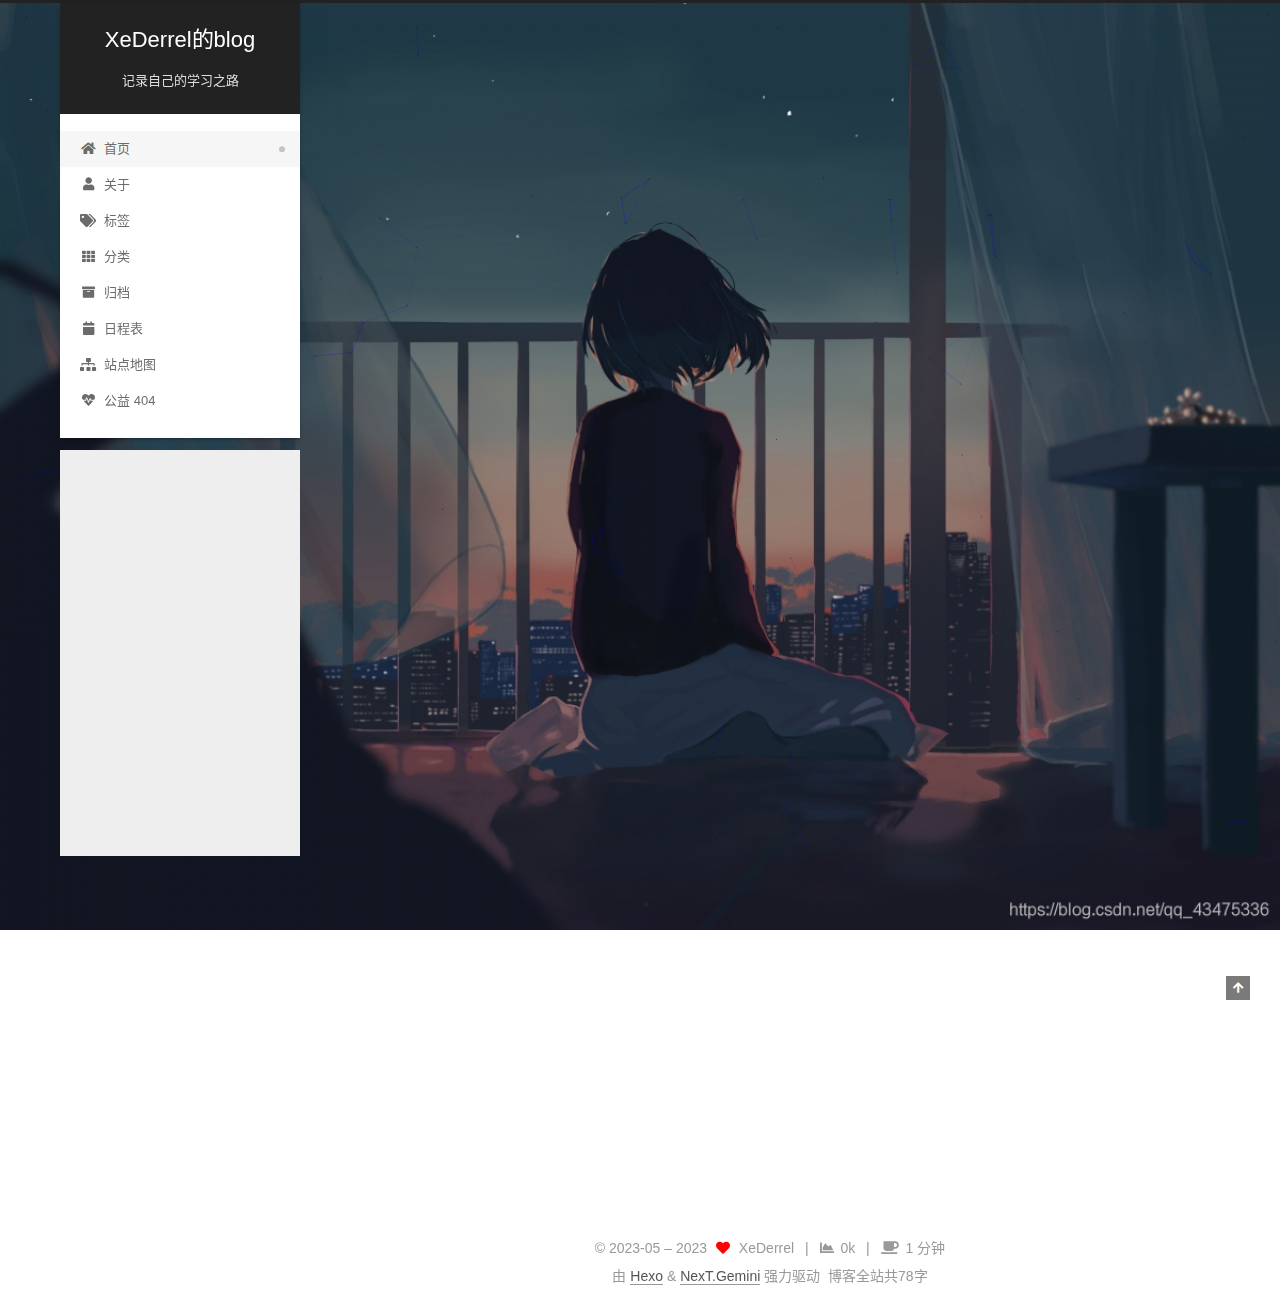
<file: index.html>
<!DOCTYPE html>
<html lang="zh-CN">
<head>
  <meta charset="UTF-8">
<meta name="viewport" content="width=device-width, initial-scale=1, maximum-scale=2">
<meta name="theme-color" content="#222">
<meta name="generator" content="Hexo 6.3.0">
  <link rel="apple-touch-icon" sizes="180x180" href="/images/apple-touch-icon-next.png">
  <link rel="icon" type="image/png" sizes="32x32" href="/images/favicon-32x32-next.png">
  <link rel="icon" type="image/png" sizes="16x16" href="/images/favicon-16x16-next.png">
  <link rel="mask-icon" href="/images/logo.svg" color="#222">

<link rel="stylesheet" href="/css/main.css">


<link rel="stylesheet" href="/lib/font-awesome/css/all.min.css">
  <link rel="stylesheet" href="/lib/pace/pace-theme-bounce.min.css">
  <script src="/lib/pace/pace.min.js"></script>

<script id="hexo-configurations">
    var NexT = window.NexT || {};
    var CONFIG = {"hostname":"xederrel.github.io","root":"/","scheme":"Gemini","version":"7.8.0","exturl":false,"sidebar":{"position":"left","display":"post","padding":18,"offset":12,"onmobile":false},"copycode":{"enable":false,"show_result":false,"style":null},"back2top":{"enable":true,"sidebar":false,"scrollpercent":false},"bookmark":{"enable":false,"color":"#222","save":"auto"},"fancybox":false,"mediumzoom":false,"lazyload":false,"pangu":false,"comments":{"style":"tabs","active":null,"storage":true,"lazyload":false,"nav":null},"algolia":{"hits":{"per_page":10},"labels":{"input_placeholder":"Search for Posts","hits_empty":"We didn't find any results for the search: ${query}","hits_stats":"${hits} results found in ${time} ms"}},"localsearch":{"enable":false,"trigger":"auto","top_n_per_article":1,"unescape":false,"preload":false},"motion":{"enable":true,"async":false,"transition":{"post_block":"fadeIn","post_header":"slideDownIn","post_body":"slideDownIn","coll_header":"slideLeftIn","sidebar":"slideUpIn"}}};
  </script>

  <meta name="description" content="坚持才是王道，沉淀！！！">
<meta property="og:type" content="website">
<meta property="og:title" content="XeDerrel的blog">
<meta property="og:url" content="http://xederrel.github.io/index.html">
<meta property="og:site_name" content="XeDerrel的blog">
<meta property="og:description" content="坚持才是王道，沉淀！！！">
<meta property="og:locale" content="zh_CN">
<meta property="article:author" content="XeDerrel">
<meta name="twitter:card" content="summary">

<link rel="canonical" href="http://xederrel.github.io/">


<script id="page-configurations">
  // https://hexo.io/docs/variables.html
  CONFIG.page = {
    sidebar: "",
    isHome : true,
    isPost : false,
    lang   : 'zh-CN'
  };
</script>

  <title>XeDerrel的blog</title>
  






  <noscript>
  <style>
  .use-motion .brand,
  .use-motion .menu-item,
  .sidebar-inner,
  .use-motion .post-block,
  .use-motion .pagination,
  .use-motion .comments,
  .use-motion .post-header,
  .use-motion .post-body,
  .use-motion .collection-header { opacity: initial; }

  .use-motion .site-title,
  .use-motion .site-subtitle {
    opacity: initial;
    top: initial;
  }

  .use-motion .logo-line-before i { left: initial; }
  .use-motion .logo-line-after i { right: initial; }
  </style>
</noscript>

</head>

<body itemscope itemtype="http://schema.org/WebPage">
  <div class="container use-motion">
    <div class="headband"></div>

    <header class="header" itemscope itemtype="http://schema.org/WPHeader">
      <div class="header-inner"><div class="site-brand-container">
  <div class="site-nav-toggle">
    <div class="toggle" aria-label="切换导航栏">
      <span class="toggle-line toggle-line-first"></span>
      <span class="toggle-line toggle-line-middle"></span>
      <span class="toggle-line toggle-line-last"></span>
    </div>
  </div>

  <div class="site-meta">

    <a href="/" class="brand" rel="start">
      <span class="logo-line-before"><i></i></span>
      <h1 class="site-title">XeDerrel的blog</h1>
      <span class="logo-line-after"><i></i></span>
    </a>
      <p class="site-subtitle" itemprop="description">记录自己的学习之路</p>
  </div>

  <div class="site-nav-right">
    <div class="toggle popup-trigger">
    </div>
  </div>
</div>




<nav class="site-nav">
  <ul id="menu" class="main-menu menu">
        <li class="menu-item menu-item-home">

    <a href="/" rel="section"><i class="fa fa-home fa-fw"></i>首页</a>

  </li>
        <li class="menu-item menu-item-about">

    <a href="/about/" rel="section"><i class="fa fa-user fa-fw"></i>关于</a>

  </li>
        <li class="menu-item menu-item-tags">

    <a href="/tags/" rel="section"><i class="fa fa-tags fa-fw"></i>标签</a>

  </li>
        <li class="menu-item menu-item-categories">

    <a href="/categories/" rel="section"><i class="fa fa-th fa-fw"></i>分类</a>

  </li>
        <li class="menu-item menu-item-archives">

    <a href="/archives/" rel="section"><i class="fa fa-archive fa-fw"></i>归档</a>

  </li>
        <li class="menu-item menu-item-schedule">

    <a href="/schedule/" rel="section"><i class="fa fa-calendar fa-fw"></i>日程表</a>

  </li>
        <li class="menu-item menu-item-sitemap">

    <a href="/sitemap.xml" rel="section"><i class="fa fa-sitemap fa-fw"></i>站点地图</a>

  </li>
        <li class="menu-item menu-item-commonweal">

    <a href="/404/" rel="section"><i class="fa fa-heartbeat fa-fw"></i>公益 404</a>

  </li>
  </ul>
</nav>




</div>
    </header>

    
  <div class="back-to-top">
    <i class="fa fa-arrow-up"></i>
    <span>0%</span>
  </div>


    <main class="main">
      <div class="main-inner">
        <div class="content-wrap">
          

          <div class="content index posts-expand">
            
      
  
  
  <article itemscope itemtype="http://schema.org/Article" class="post-block" lang="zh-CN">
    <link itemprop="mainEntityOfPage" href="http://xederrel.github.io/2023/05/08/hello-world/">

    <span hidden itemprop="author" itemscope itemtype="http://schema.org/Person">
      <meta itemprop="image" content="/images/avatar.gif">
      <meta itemprop="name" content="XeDerrel">
      <meta itemprop="description" content="坚持才是王道，沉淀！！！">
    </span>

    <span hidden itemprop="publisher" itemscope itemtype="http://schema.org/Organization">
      <meta itemprop="name" content="XeDerrel的blog">
    </span>
      <header class="post-header">
        <h2 class="post-title" itemprop="name headline">
          
            <a href="/2023/05/08/hello-world/" class="post-title-link" itemprop="url">Hello World</a>
        </h2>

        <div class="post-meta">
            <span class="post-meta-item">
              <span class="post-meta-item-icon">
                <i class="far fa-calendar"></i>
              </span>
              <span class="post-meta-item-text">发表于</span>

              <time title="创建时间：2023-05-08 13:26:46" itemprop="dateCreated datePublished" datetime="2023-05-08T13:26:46+08:00">2023-05-08</time>
            </span>

          <br>
            <span class="post-meta-item" title="本文字数">
              <span class="post-meta-item-icon">
                <i class="far fa-file-word"></i>
              </span>
                <span class="post-meta-item-text">本文字数：</span>
              <span>367</span>
            </span>
            <span class="post-meta-item" title="阅读时长">
              <span class="post-meta-item-icon">
                <i class="far fa-clock"></i>
              </span>
                <span class="post-meta-item-text">阅读时长 &asymp;</span>
              <span>1 分钟</span>
            </span>

        </div>
      </header>

    
    
    
    <div class="post-body" itemprop="articleBody">

      
          <p>Welcome to <a target="_blank" rel="noopener" href="https://hexo.io/">Hexo</a>! This is your very first post. Check <a target="_blank" rel="noopener" href="https://hexo.io/docs/">documentation</a> for more info. If you get any problems when using Hexo, you can find the answer in <a target="_blank" rel="noopener" href="https://hexo.io/docs/troubleshooting.html">troubleshooting</a> or you can ask me on <a target="_blank" rel="noopener" href="https://github.com/hexojs/hexo/issues">GitHub</a>.</p>
<h2 id="Quick-Start"><a href="#Quick-Start" class="headerlink" title="Quick Start"></a>Quick Start</h2><h3 id="Create-a-new-post"><a href="#Create-a-new-post" class="headerlink" title="Create a new post"></a>Create a new post</h3><figure class="highlight bash"><table><tr><td class="gutter"><pre><span class="line">1</span><br></pre></td><td class="code"><pre><span class="line">$ hexo new <span class="string">&quot;My New Post&quot;</span></span><br></pre></td></tr></table></figure>

<p>More info: <a target="_blank" rel="noopener" href="https://hexo.io/docs/writing.html">Writing</a></p>
<h3 id="Run-server"><a href="#Run-server" class="headerlink" title="Run server"></a>Run server</h3><figure class="highlight bash"><table><tr><td class="gutter"><pre><span class="line">1</span><br></pre></td><td class="code"><pre><span class="line">$ hexo server</span><br></pre></td></tr></table></figure>

<p>More info: <a target="_blank" rel="noopener" href="https://hexo.io/docs/server.html">Server</a></p>
<h3 id="Generate-static-files"><a href="#Generate-static-files" class="headerlink" title="Generate static files"></a>Generate static files</h3><figure class="highlight bash"><table><tr><td class="gutter"><pre><span class="line">1</span><br></pre></td><td class="code"><pre><span class="line">$ hexo generate</span><br></pre></td></tr></table></figure>

<p>More info: <a target="_blank" rel="noopener" href="https://hexo.io/docs/generating.html">Generating</a></p>
<h3 id="Deploy-to-remote-sites"><a href="#Deploy-to-remote-sites" class="headerlink" title="Deploy to remote sites"></a>Deploy to remote sites</h3><figure class="highlight bash"><table><tr><td class="gutter"><pre><span class="line">1</span><br></pre></td><td class="code"><pre><span class="line">$ hexo deploy</span><br></pre></td></tr></table></figure>

<p>More info: <a target="_blank" rel="noopener" href="https://hexo.io/docs/one-command-deployment.html">Deployment</a></p>

      
    </div>

    
    
    

    
      <footer class="post-footer">
        <div class="post-eof"></div>
      </footer>
  </article>
  
  
  


  



          </div>
          

<script>
  window.addEventListener('tabs:register', () => {
    let { activeClass } = CONFIG.comments;
    if (CONFIG.comments.storage) {
      activeClass = localStorage.getItem('comments_active') || activeClass;
    }
    if (activeClass) {
      let activeTab = document.querySelector(`a[href="#comment-${activeClass}"]`);
      if (activeTab) {
        activeTab.click();
      }
    }
  });
  if (CONFIG.comments.storage) {
    window.addEventListener('tabs:click', event => {
      if (!event.target.matches('.tabs-comment .tab-content .tab-pane')) return;
      let commentClass = event.target.classList[1];
      localStorage.setItem('comments_active', commentClass);
    });
  }
</script>

        </div>
          
  
  <div class="toggle sidebar-toggle">
    <span class="toggle-line toggle-line-first"></span>
    <span class="toggle-line toggle-line-middle"></span>
    <span class="toggle-line toggle-line-last"></span>
  </div>

  <aside class="sidebar">
    <div class="sidebar-inner">

      <ul class="sidebar-nav motion-element">
        <li class="sidebar-nav-toc">
          文章目录
        </li>
        <li class="sidebar-nav-overview">
          站点概览
        </li>
      </ul>

      <!--noindex-->
      <div class="post-toc-wrap sidebar-panel">
      </div>
      <!--/noindex-->

      <div class="site-overview-wrap sidebar-panel">
        <div class="site-author motion-element" itemprop="author" itemscope itemtype="http://schema.org/Person">
    <img class="site-author-image" itemprop="image" alt="XeDerrel"
      src="/images/avatar.gif">
  <p class="site-author-name" itemprop="name">XeDerrel</p>
  <div class="site-description" itemprop="description">坚持才是王道，沉淀！！！</div>
</div>
<div class="site-state-wrap motion-element">
  <nav class="site-state">
      <div class="site-state-item site-state-posts">
          <a href="/archives/">
        
          <span class="site-state-item-count">1</span>
          <span class="site-state-item-name">日志</span>
        </a>
      </div>
  </nav>
</div>
  <div class="links-of-author motion-element">
      <span class="links-of-author-item">
        <a href="https://github.com/xebelleDerrel" title="GitHub → https:&#x2F;&#x2F;github.com&#x2F;xebelleDerrel" rel="noopener" target="_blank"><i class="github fa-fw"></i>GitHub</a>
      </span>
      <span class="links-of-author-item">
        <a href="mailto:1635583233@qq.com" title="E-Mail → mailto:1635583233@qq.com" rel="noopener" target="_blank"><i class="envelope fa-fw"></i>E-Mail</a>
      </span>
      <span class="links-of-author-item">
        <a href="https://www.zhihu.com/people/xxx-38-13-61" title="知乎 → https:&#x2F;&#x2F;www.zhihu.com&#x2F;people&#x2F;xxx-38-13-61" rel="noopener" target="_blank"><i class="gratipay fa-fw"></i>知乎</a>
      </span>
      <span class="links-of-author-item">
        <a href="https://blog.csdn.net/chemistryer?type=blog" title="CSDN → https:&#x2F;&#x2F;blog.csdn.net&#x2F;chemistryer?type&#x3D;blog" rel="noopener" target="_blank"><i class="codiepie fa-fw"></i>CSDN</a>
      </span>
  </div>


  <div class="links-of-blogroll motion-element">
    <div class="links-of-blogroll-title"><i class="fa fa-link fa-fw"></i>
      Links
    </div>
    <ul class="links-of-blogroll-list">
        <li class="links-of-blogroll-item">
          <a href="https://www.programmercarl.com/" title="https:&#x2F;&#x2F;www.programmercarl.com&#x2F;" rel="noopener" target="_blank">代码随想录</a>
        </li>
    </ul>
  </div>

      </div>

    </div>
  </aside>
  <div id="sidebar-dimmer"></div>


      </div>
    </main>

    <footer class="footer">
      <div class="footer-inner">
        

        

<div class="copyright">
  
  &copy; 2023-05 – 
  <span itemprop="copyrightYear">2023</span>
  <span class="with-love">
    <i class="fa fa-heart"></i>
  </span>
  <span class="author" itemprop="copyrightHolder">XeDerrel</span>
    <span class="post-meta-divider">|</span>
    <span class="post-meta-item-icon">
      <i class="fa fa-chart-area"></i>
    </span>
    <span title="站点总字数">0k</span>
    <span class="post-meta-divider">|</span>
    <span class="post-meta-item-icon">
      <i class="fa fa-coffee"></i>
    </span>
    <span title="站点阅读时长">1 分钟</span>
</div>
  <div class="powered-by">由 <a href="https://hexo.io/" class="theme-link" rel="noopener" target="_blank">Hexo</a> & <a href="https://theme-next.org/" class="theme-link" rel="noopener" target="_blank">NexT.Gemini</a> 强力驱动
  </div>

<div class="theme-info">
  <div class="powered-by"></div>
  <span class="post-count">博客全站共78字</span>
</div>

        








      </div>
    </footer>
  </div>

  
  
  <script color='0,0,255' opacity='0.5' zIndex='-1' count='99' src="/lib/canvas-nest/canvas-nest.min.js"></script>
  <script src="/lib/anime.min.js"></script>
  <script src="/lib/velocity/velocity.min.js"></script>
  <script src="/lib/velocity/velocity.ui.min.js"></script>

<script src="/js/utils.js"></script>

<script src="/js/motion.js"></script>


<script src="/js/schemes/pisces.js"></script>


<script src="/js/next-boot.js"></script>




  















  

  

</body>
</html>
</file>
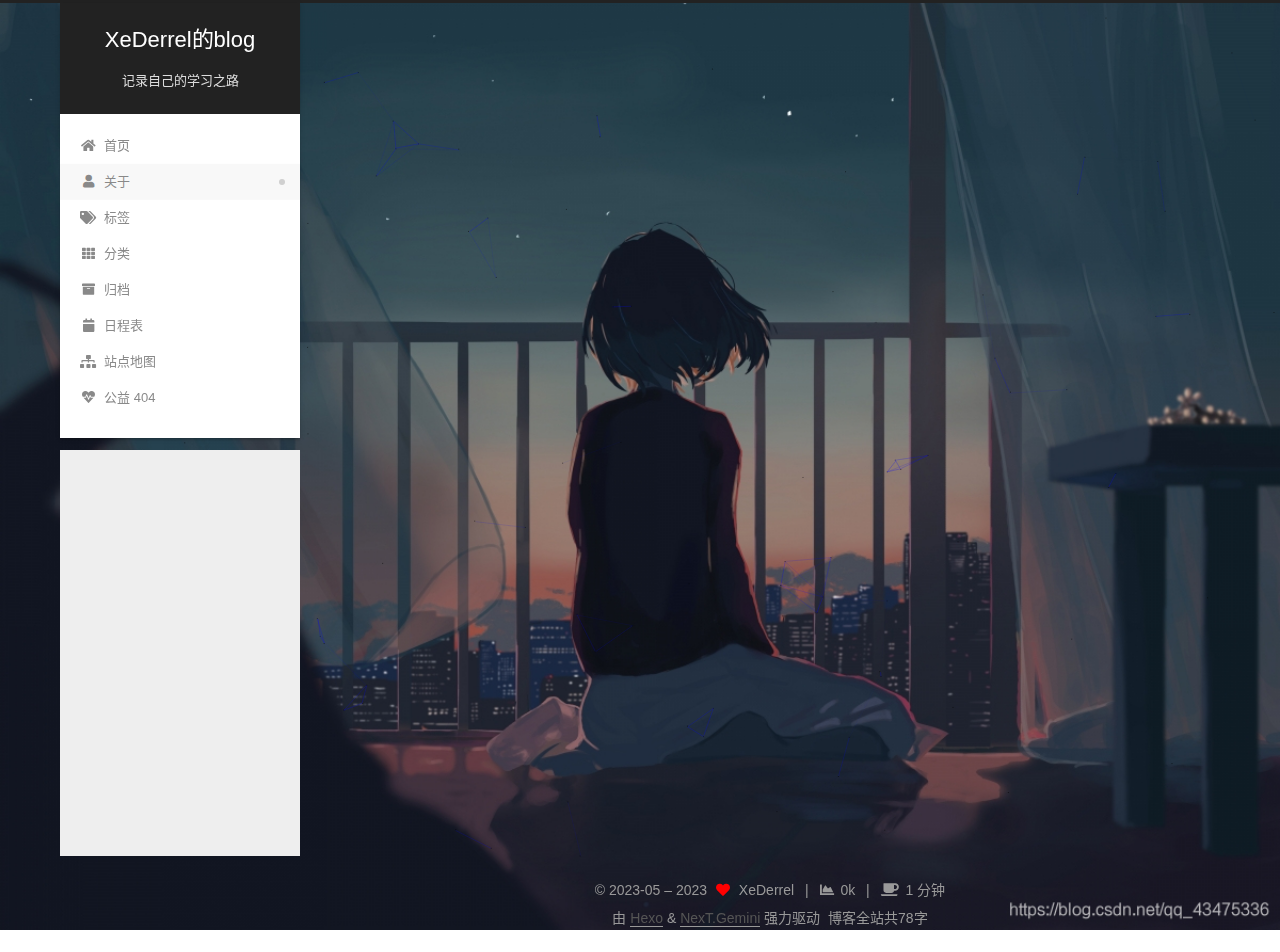
<file: about/index.html>
<!DOCTYPE html>
<html lang="zh-CN">
<head>
  <meta charset="UTF-8">
<meta name="viewport" content="width=device-width, initial-scale=1, maximum-scale=2">
<meta name="theme-color" content="#222">
<meta name="generator" content="Hexo 6.3.0">
  <link rel="apple-touch-icon" sizes="180x180" href="/images/apple-touch-icon-next.png">
  <link rel="icon" type="image/png" sizes="32x32" href="/images/favicon-32x32-next.png">
  <link rel="icon" type="image/png" sizes="16x16" href="/images/favicon-16x16-next.png">
  <link rel="mask-icon" href="/images/logo.svg" color="#222">

<link rel="stylesheet" href="/css/main.css">


<link rel="stylesheet" href="/lib/font-awesome/css/all.min.css">
  <link rel="stylesheet" href="/lib/pace/pace-theme-bounce.min.css">
  <script src="/lib/pace/pace.min.js"></script>

<script id="hexo-configurations">
    var NexT = window.NexT || {};
    var CONFIG = {"hostname":"xederrel.github.io","root":"/","scheme":"Gemini","version":"7.8.0","exturl":false,"sidebar":{"position":"left","display":"post","padding":18,"offset":12,"onmobile":false},"copycode":{"enable":false,"show_result":false,"style":null},"back2top":{"enable":true,"sidebar":false,"scrollpercent":false},"bookmark":{"enable":false,"color":"#222","save":"auto"},"fancybox":false,"mediumzoom":false,"lazyload":false,"pangu":false,"comments":{"style":"tabs","active":null,"storage":true,"lazyload":false,"nav":null},"algolia":{"hits":{"per_page":10},"labels":{"input_placeholder":"Search for Posts","hits_empty":"We didn't find any results for the search: ${query}","hits_stats":"${hits} results found in ${time} ms"}},"localsearch":{"enable":false,"trigger":"auto","top_n_per_article":1,"unescape":false,"preload":false},"motion":{"enable":true,"async":false,"transition":{"post_block":"fadeIn","post_header":"slideDownIn","post_body":"slideDownIn","coll_header":"slideLeftIn","sidebar":"slideUpIn"}}};
  </script>

  <meta name="description" content="坚持才是王道，沉淀！！！">
<meta property="og:type" content="website">
<meta property="og:title" content="关于">
<meta property="og:url" content="http://xederrel.github.io/about/index.html">
<meta property="og:site_name" content="XeDerrel的blog">
<meta property="og:description" content="坚持才是王道，沉淀！！！">
<meta property="og:locale" content="zh_CN">
<meta property="article:published_time" content="2023-05-08T06:38:08.000Z">
<meta property="article:modified_time" content="2023-05-08T06:40:25.469Z">
<meta property="article:author" content="XeDerrel">
<meta name="twitter:card" content="summary">

<link rel="canonical" href="http://xederrel.github.io/about/">


<script id="page-configurations">
  // https://hexo.io/docs/variables.html
  CONFIG.page = {
    sidebar: "",
    isHome : false,
    isPost : false,
    lang   : 'zh-CN'
  };
</script>

  <title>关于 | XeDerrel的blog
</title>
  






  <noscript>
  <style>
  .use-motion .brand,
  .use-motion .menu-item,
  .sidebar-inner,
  .use-motion .post-block,
  .use-motion .pagination,
  .use-motion .comments,
  .use-motion .post-header,
  .use-motion .post-body,
  .use-motion .collection-header { opacity: initial; }

  .use-motion .site-title,
  .use-motion .site-subtitle {
    opacity: initial;
    top: initial;
  }

  .use-motion .logo-line-before i { left: initial; }
  .use-motion .logo-line-after i { right: initial; }
  </style>
</noscript>

</head>

<body itemscope itemtype="http://schema.org/WebPage">
  <div class="container use-motion">
    <div class="headband"></div>

    <header class="header" itemscope itemtype="http://schema.org/WPHeader">
      <div class="header-inner"><div class="site-brand-container">
  <div class="site-nav-toggle">
    <div class="toggle" aria-label="切换导航栏">
      <span class="toggle-line toggle-line-first"></span>
      <span class="toggle-line toggle-line-middle"></span>
      <span class="toggle-line toggle-line-last"></span>
    </div>
  </div>

  <div class="site-meta">

    <a href="/" class="brand" rel="start">
      <span class="logo-line-before"><i></i></span>
      <h1 class="site-title">XeDerrel的blog</h1>
      <span class="logo-line-after"><i></i></span>
    </a>
      <p class="site-subtitle" itemprop="description">记录自己的学习之路</p>
  </div>

  <div class="site-nav-right">
    <div class="toggle popup-trigger">
    </div>
  </div>
</div>




<nav class="site-nav">
  <ul id="menu" class="main-menu menu">
        <li class="menu-item menu-item-home">

    <a href="/" rel="section"><i class="fa fa-home fa-fw"></i>首页</a>

  </li>
        <li class="menu-item menu-item-about">

    <a href="/about/" rel="section"><i class="fa fa-user fa-fw"></i>关于</a>

  </li>
        <li class="menu-item menu-item-tags">

    <a href="/tags/" rel="section"><i class="fa fa-tags fa-fw"></i>标签</a>

  </li>
        <li class="menu-item menu-item-categories">

    <a href="/categories/" rel="section"><i class="fa fa-th fa-fw"></i>分类</a>

  </li>
        <li class="menu-item menu-item-archives">

    <a href="/archives/" rel="section"><i class="fa fa-archive fa-fw"></i>归档</a>

  </li>
        <li class="menu-item menu-item-schedule">

    <a href="/schedule/" rel="section"><i class="fa fa-calendar fa-fw"></i>日程表</a>

  </li>
        <li class="menu-item menu-item-sitemap">

    <a href="/sitemap.xml" rel="section"><i class="fa fa-sitemap fa-fw"></i>站点地图</a>

  </li>
        <li class="menu-item menu-item-commonweal">

    <a href="/404/" rel="section"><i class="fa fa-heartbeat fa-fw"></i>公益 404</a>

  </li>
  </ul>
</nav>




</div>
    </header>

    
  <div class="back-to-top">
    <i class="fa fa-arrow-up"></i>
    <span>0%</span>
  </div>


    <main class="main">
      <div class="main-inner">
        <div class="content-wrap">
          
  
  

          <div class="content page posts-expand">
            

    
    
    
    <div class="post-block" lang="zh-CN">
      <header class="post-header">

<h1 class="post-title" itemprop="name headline">关于
</h1>

<div class="post-meta">
  

</div>

</header>

      
      
      
      <div class="post-body">
          
      </div>
      
      
      
    </div>
    

    
    
    


          </div>
          

<script>
  window.addEventListener('tabs:register', () => {
    let { activeClass } = CONFIG.comments;
    if (CONFIG.comments.storage) {
      activeClass = localStorage.getItem('comments_active') || activeClass;
    }
    if (activeClass) {
      let activeTab = document.querySelector(`a[href="#comment-${activeClass}"]`);
      if (activeTab) {
        activeTab.click();
      }
    }
  });
  if (CONFIG.comments.storage) {
    window.addEventListener('tabs:click', event => {
      if (!event.target.matches('.tabs-comment .tab-content .tab-pane')) return;
      let commentClass = event.target.classList[1];
      localStorage.setItem('comments_active', commentClass);
    });
  }
</script>

        </div>
          
  
  <div class="toggle sidebar-toggle">
    <span class="toggle-line toggle-line-first"></span>
    <span class="toggle-line toggle-line-middle"></span>
    <span class="toggle-line toggle-line-last"></span>
  </div>

  <aside class="sidebar">
    <div class="sidebar-inner">

      <ul class="sidebar-nav motion-element">
        <li class="sidebar-nav-toc">
          文章目录
        </li>
        <li class="sidebar-nav-overview">
          站点概览
        </li>
      </ul>

      <!--noindex-->
      <div class="post-toc-wrap sidebar-panel">
      </div>
      <!--/noindex-->

      <div class="site-overview-wrap sidebar-panel">
        <div class="site-author motion-element" itemprop="author" itemscope itemtype="http://schema.org/Person">
    <img class="site-author-image" itemprop="image" alt="XeDerrel"
      src="/images/avatar.gif">
  <p class="site-author-name" itemprop="name">XeDerrel</p>
  <div class="site-description" itemprop="description">坚持才是王道，沉淀！！！</div>
</div>
<div class="site-state-wrap motion-element">
  <nav class="site-state">
      <div class="site-state-item site-state-posts">
          <a href="/archives/">
        
          <span class="site-state-item-count">1</span>
          <span class="site-state-item-name">日志</span>
        </a>
      </div>
  </nav>
</div>
  <div class="links-of-author motion-element">
      <span class="links-of-author-item">
        <a href="https://github.com/xebelleDerrel" title="GitHub → https:&#x2F;&#x2F;github.com&#x2F;xebelleDerrel" rel="noopener" target="_blank"><i class="github fa-fw"></i>GitHub</a>
      </span>
      <span class="links-of-author-item">
        <a href="mailto:1635583233@qq.com" title="E-Mail → mailto:1635583233@qq.com" rel="noopener" target="_blank"><i class="envelope fa-fw"></i>E-Mail</a>
      </span>
      <span class="links-of-author-item">
        <a href="https://www.zhihu.com/people/xxx-38-13-61" title="知乎 → https:&#x2F;&#x2F;www.zhihu.com&#x2F;people&#x2F;xxx-38-13-61" rel="noopener" target="_blank"><i class="gratipay fa-fw"></i>知乎</a>
      </span>
      <span class="links-of-author-item">
        <a href="https://blog.csdn.net/chemistryer?type=blog" title="CSDN → https:&#x2F;&#x2F;blog.csdn.net&#x2F;chemistryer?type&#x3D;blog" rel="noopener" target="_blank"><i class="codiepie fa-fw"></i>CSDN</a>
      </span>
  </div>


  <div class="links-of-blogroll motion-element">
    <div class="links-of-blogroll-title"><i class="fa fa-link fa-fw"></i>
      Links
    </div>
    <ul class="links-of-blogroll-list">
        <li class="links-of-blogroll-item">
          <a href="https://www.programmercarl.com/" title="https:&#x2F;&#x2F;www.programmercarl.com&#x2F;" rel="noopener" target="_blank">代码随想录</a>
        </li>
    </ul>
  </div>

      </div>

    </div>
  </aside>
  <div id="sidebar-dimmer"></div>


      </div>
    </main>

    <footer class="footer">
      <div class="footer-inner">
        

        

<div class="copyright">
  
  &copy; 2023-05 – 
  <span itemprop="copyrightYear">2023</span>
  <span class="with-love">
    <i class="fa fa-heart"></i>
  </span>
  <span class="author" itemprop="copyrightHolder">XeDerrel</span>
    <span class="post-meta-divider">|</span>
    <span class="post-meta-item-icon">
      <i class="fa fa-chart-area"></i>
    </span>
    <span title="站点总字数">0k</span>
    <span class="post-meta-divider">|</span>
    <span class="post-meta-item-icon">
      <i class="fa fa-coffee"></i>
    </span>
    <span title="站点阅读时长">1 分钟</span>
</div>
  <div class="powered-by">由 <a href="https://hexo.io/" class="theme-link" rel="noopener" target="_blank">Hexo</a> & <a href="https://theme-next.org/" class="theme-link" rel="noopener" target="_blank">NexT.Gemini</a> 强力驱动
  </div>

<div class="theme-info">
  <div class="powered-by"></div>
  <span class="post-count">博客全站共78字</span>
</div>

        








      </div>
    </footer>
  </div>

  
  
  <script color='0,0,255' opacity='0.5' zIndex='-1' count='99' src="/lib/canvas-nest/canvas-nest.min.js"></script>
  <script src="/lib/anime.min.js"></script>
  <script src="/lib/velocity/velocity.min.js"></script>
  <script src="/lib/velocity/velocity.ui.min.js"></script>

<script src="/js/utils.js"></script>

<script src="/js/motion.js"></script>


<script src="/js/schemes/pisces.js"></script>


<script src="/js/next-boot.js"></script>




  















  

  

</body>
</html>
</file>
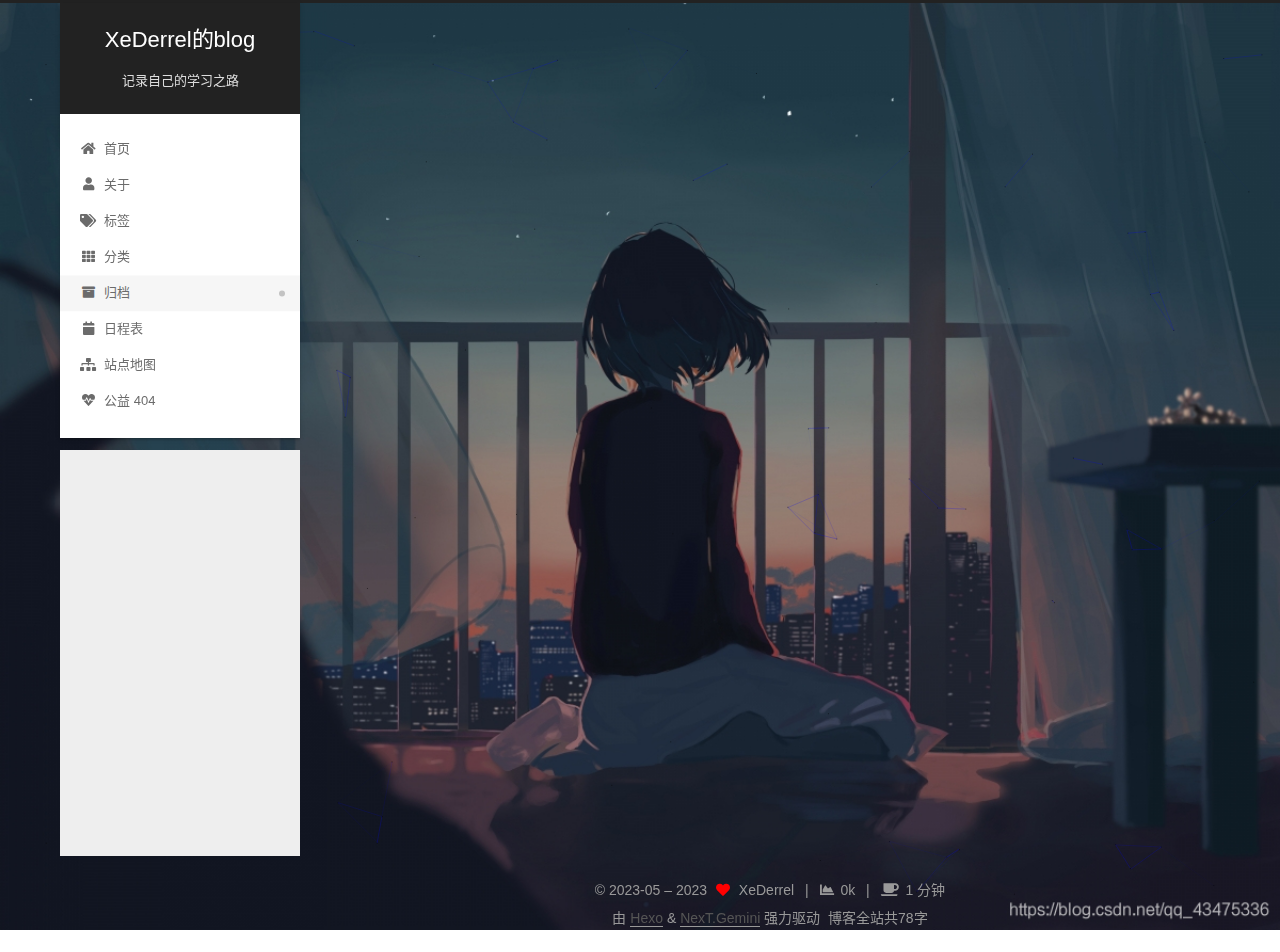
<file: archives/index.html>
<!DOCTYPE html>
<html lang="zh-CN">
<head>
  <meta charset="UTF-8">
<meta name="viewport" content="width=device-width, initial-scale=1, maximum-scale=2">
<meta name="theme-color" content="#222">
<meta name="generator" content="Hexo 6.3.0">
  <link rel="apple-touch-icon" sizes="180x180" href="/images/apple-touch-icon-next.png">
  <link rel="icon" type="image/png" sizes="32x32" href="/images/favicon-32x32-next.png">
  <link rel="icon" type="image/png" sizes="16x16" href="/images/favicon-16x16-next.png">
  <link rel="mask-icon" href="/images/logo.svg" color="#222">

<link rel="stylesheet" href="/css/main.css">


<link rel="stylesheet" href="/lib/font-awesome/css/all.min.css">
  <link rel="stylesheet" href="/lib/pace/pace-theme-bounce.min.css">
  <script src="/lib/pace/pace.min.js"></script>

<script id="hexo-configurations">
    var NexT = window.NexT || {};
    var CONFIG = {"hostname":"xederrel.github.io","root":"/","scheme":"Gemini","version":"7.8.0","exturl":false,"sidebar":{"position":"left","display":"post","padding":18,"offset":12,"onmobile":false},"copycode":{"enable":false,"show_result":false,"style":null},"back2top":{"enable":true,"sidebar":false,"scrollpercent":false},"bookmark":{"enable":false,"color":"#222","save":"auto"},"fancybox":false,"mediumzoom":false,"lazyload":false,"pangu":false,"comments":{"style":"tabs","active":null,"storage":true,"lazyload":false,"nav":null},"algolia":{"hits":{"per_page":10},"labels":{"input_placeholder":"Search for Posts","hits_empty":"We didn't find any results for the search: ${query}","hits_stats":"${hits} results found in ${time} ms"}},"localsearch":{"enable":false,"trigger":"auto","top_n_per_article":1,"unescape":false,"preload":false},"motion":{"enable":true,"async":false,"transition":{"post_block":"fadeIn","post_header":"slideDownIn","post_body":"slideDownIn","coll_header":"slideLeftIn","sidebar":"slideUpIn"}}};
  </script>

  <meta name="description" content="坚持才是王道，沉淀！！！">
<meta property="og:type" content="website">
<meta property="og:title" content="XeDerrel的blog">
<meta property="og:url" content="http://xederrel.github.io/archives/index.html">
<meta property="og:site_name" content="XeDerrel的blog">
<meta property="og:description" content="坚持才是王道，沉淀！！！">
<meta property="og:locale" content="zh_CN">
<meta property="article:author" content="XeDerrel">
<meta name="twitter:card" content="summary">

<link rel="canonical" href="http://xederrel.github.io/archives/">


<script id="page-configurations">
  // https://hexo.io/docs/variables.html
  CONFIG.page = {
    sidebar: "",
    isHome : false,
    isPost : false,
    lang   : 'zh-CN'
  };
</script>

  <title>归档 | XeDerrel的blog</title>
  






  <noscript>
  <style>
  .use-motion .brand,
  .use-motion .menu-item,
  .sidebar-inner,
  .use-motion .post-block,
  .use-motion .pagination,
  .use-motion .comments,
  .use-motion .post-header,
  .use-motion .post-body,
  .use-motion .collection-header { opacity: initial; }

  .use-motion .site-title,
  .use-motion .site-subtitle {
    opacity: initial;
    top: initial;
  }

  .use-motion .logo-line-before i { left: initial; }
  .use-motion .logo-line-after i { right: initial; }
  </style>
</noscript>

</head>

<body itemscope itemtype="http://schema.org/WebPage">
  <div class="container use-motion">
    <div class="headband"></div>

    <header class="header" itemscope itemtype="http://schema.org/WPHeader">
      <div class="header-inner"><div class="site-brand-container">
  <div class="site-nav-toggle">
    <div class="toggle" aria-label="切换导航栏">
      <span class="toggle-line toggle-line-first"></span>
      <span class="toggle-line toggle-line-middle"></span>
      <span class="toggle-line toggle-line-last"></span>
    </div>
  </div>

  <div class="site-meta">

    <a href="/" class="brand" rel="start">
      <span class="logo-line-before"><i></i></span>
      <h1 class="site-title">XeDerrel的blog</h1>
      <span class="logo-line-after"><i></i></span>
    </a>
      <p class="site-subtitle" itemprop="description">记录自己的学习之路</p>
  </div>

  <div class="site-nav-right">
    <div class="toggle popup-trigger">
    </div>
  </div>
</div>




<nav class="site-nav">
  <ul id="menu" class="main-menu menu">
        <li class="menu-item menu-item-home">

    <a href="/" rel="section"><i class="fa fa-home fa-fw"></i>首页</a>

  </li>
        <li class="menu-item menu-item-about">

    <a href="/about/" rel="section"><i class="fa fa-user fa-fw"></i>关于</a>

  </li>
        <li class="menu-item menu-item-tags">

    <a href="/tags/" rel="section"><i class="fa fa-tags fa-fw"></i>标签</a>

  </li>
        <li class="menu-item menu-item-categories">

    <a href="/categories/" rel="section"><i class="fa fa-th fa-fw"></i>分类</a>

  </li>
        <li class="menu-item menu-item-archives">

    <a href="/archives/" rel="section"><i class="fa fa-archive fa-fw"></i>归档</a>

  </li>
        <li class="menu-item menu-item-schedule">

    <a href="/schedule/" rel="section"><i class="fa fa-calendar fa-fw"></i>日程表</a>

  </li>
        <li class="menu-item menu-item-sitemap">

    <a href="/sitemap.xml" rel="section"><i class="fa fa-sitemap fa-fw"></i>站点地图</a>

  </li>
        <li class="menu-item menu-item-commonweal">

    <a href="/404/" rel="section"><i class="fa fa-heartbeat fa-fw"></i>公益 404</a>

  </li>
  </ul>
</nav>




</div>
    </header>

    
  <div class="back-to-top">
    <i class="fa fa-arrow-up"></i>
    <span>0%</span>
  </div>


    <main class="main">
      <div class="main-inner">
        <div class="content-wrap">
          

          <div class="content archive">
            

  
  
  
  <div class="post-block">
    <div class="posts-collapse">
      <div class="collection-title">
        <span class="collection-header">嗯..! 目前共计 1 篇日志。 继续努力。</span>
      </div>

      
    <div class="collection-year">
      <span class="collection-header">2023</span>
    </div>

  <article itemscope itemtype="http://schema.org/Article">
    <header class="post-header">

      <div class="post-meta">
        <time itemprop="dateCreated"
              datetime="2023-05-08T13:26:46+08:00"
              content="2023-05-08">
          05-08
        </time>
      </div>

      <div class="post-title">
          <a class="post-title-link" href="/2023/05/08/hello-world/" itemprop="url">
            <span itemprop="name">Hello World</span>
          </a>
      </div>

    </header>
  </article>


    </div>
  </div>
  
  
  

  



          </div>
          

<script>
  window.addEventListener('tabs:register', () => {
    let { activeClass } = CONFIG.comments;
    if (CONFIG.comments.storage) {
      activeClass = localStorage.getItem('comments_active') || activeClass;
    }
    if (activeClass) {
      let activeTab = document.querySelector(`a[href="#comment-${activeClass}"]`);
      if (activeTab) {
        activeTab.click();
      }
    }
  });
  if (CONFIG.comments.storage) {
    window.addEventListener('tabs:click', event => {
      if (!event.target.matches('.tabs-comment .tab-content .tab-pane')) return;
      let commentClass = event.target.classList[1];
      localStorage.setItem('comments_active', commentClass);
    });
  }
</script>

        </div>
          
  
  <div class="toggle sidebar-toggle">
    <span class="toggle-line toggle-line-first"></span>
    <span class="toggle-line toggle-line-middle"></span>
    <span class="toggle-line toggle-line-last"></span>
  </div>

  <aside class="sidebar">
    <div class="sidebar-inner">

      <ul class="sidebar-nav motion-element">
        <li class="sidebar-nav-toc">
          文章目录
        </li>
        <li class="sidebar-nav-overview">
          站点概览
        </li>
      </ul>

      <!--noindex-->
      <div class="post-toc-wrap sidebar-panel">
      </div>
      <!--/noindex-->

      <div class="site-overview-wrap sidebar-panel">
        <div class="site-author motion-element" itemprop="author" itemscope itemtype="http://schema.org/Person">
    <img class="site-author-image" itemprop="image" alt="XeDerrel"
      src="/images/avatar.gif">
  <p class="site-author-name" itemprop="name">XeDerrel</p>
  <div class="site-description" itemprop="description">坚持才是王道，沉淀！！！</div>
</div>
<div class="site-state-wrap motion-element">
  <nav class="site-state">
      <div class="site-state-item site-state-posts">
          <a href="/archives/">
        
          <span class="site-state-item-count">1</span>
          <span class="site-state-item-name">日志</span>
        </a>
      </div>
  </nav>
</div>
  <div class="links-of-author motion-element">
      <span class="links-of-author-item">
        <a href="https://github.com/xebelleDerrel" title="GitHub → https:&#x2F;&#x2F;github.com&#x2F;xebelleDerrel" rel="noopener" target="_blank"><i class="github fa-fw"></i>GitHub</a>
      </span>
      <span class="links-of-author-item">
        <a href="mailto:1635583233@qq.com" title="E-Mail → mailto:1635583233@qq.com" rel="noopener" target="_blank"><i class="envelope fa-fw"></i>E-Mail</a>
      </span>
      <span class="links-of-author-item">
        <a href="https://www.zhihu.com/people/xxx-38-13-61" title="知乎 → https:&#x2F;&#x2F;www.zhihu.com&#x2F;people&#x2F;xxx-38-13-61" rel="noopener" target="_blank"><i class="gratipay fa-fw"></i>知乎</a>
      </span>
      <span class="links-of-author-item">
        <a href="https://blog.csdn.net/chemistryer?type=blog" title="CSDN → https:&#x2F;&#x2F;blog.csdn.net&#x2F;chemistryer?type&#x3D;blog" rel="noopener" target="_blank"><i class="codiepie fa-fw"></i>CSDN</a>
      </span>
  </div>


  <div class="links-of-blogroll motion-element">
    <div class="links-of-blogroll-title"><i class="fa fa-link fa-fw"></i>
      Links
    </div>
    <ul class="links-of-blogroll-list">
        <li class="links-of-blogroll-item">
          <a href="https://www.programmercarl.com/" title="https:&#x2F;&#x2F;www.programmercarl.com&#x2F;" rel="noopener" target="_blank">代码随想录</a>
        </li>
    </ul>
  </div>

      </div>

    </div>
  </aside>
  <div id="sidebar-dimmer"></div>


      </div>
    </main>

    <footer class="footer">
      <div class="footer-inner">
        

        

<div class="copyright">
  
  &copy; 2023-05 – 
  <span itemprop="copyrightYear">2023</span>
  <span class="with-love">
    <i class="fa fa-heart"></i>
  </span>
  <span class="author" itemprop="copyrightHolder">XeDerrel</span>
    <span class="post-meta-divider">|</span>
    <span class="post-meta-item-icon">
      <i class="fa fa-chart-area"></i>
    </span>
    <span title="站点总字数">0k</span>
    <span class="post-meta-divider">|</span>
    <span class="post-meta-item-icon">
      <i class="fa fa-coffee"></i>
    </span>
    <span title="站点阅读时长">1 分钟</span>
</div>
  <div class="powered-by">由 <a href="https://hexo.io/" class="theme-link" rel="noopener" target="_blank">Hexo</a> & <a href="https://theme-next.org/" class="theme-link" rel="noopener" target="_blank">NexT.Gemini</a> 强力驱动
  </div>

<div class="theme-info">
  <div class="powered-by"></div>
  <span class="post-count">博客全站共78字</span>
</div>

        








      </div>
    </footer>
  </div>

  
  
  <script color='0,0,255' opacity='0.5' zIndex='-1' count='99' src="/lib/canvas-nest/canvas-nest.min.js"></script>
  <script src="/lib/anime.min.js"></script>
  <script src="/lib/velocity/velocity.min.js"></script>
  <script src="/lib/velocity/velocity.ui.min.js"></script>

<script src="/js/utils.js"></script>

<script src="/js/motion.js"></script>


<script src="/js/schemes/pisces.js"></script>


<script src="/js/next-boot.js"></script>




  















  

  

</body>
</html>
</file>
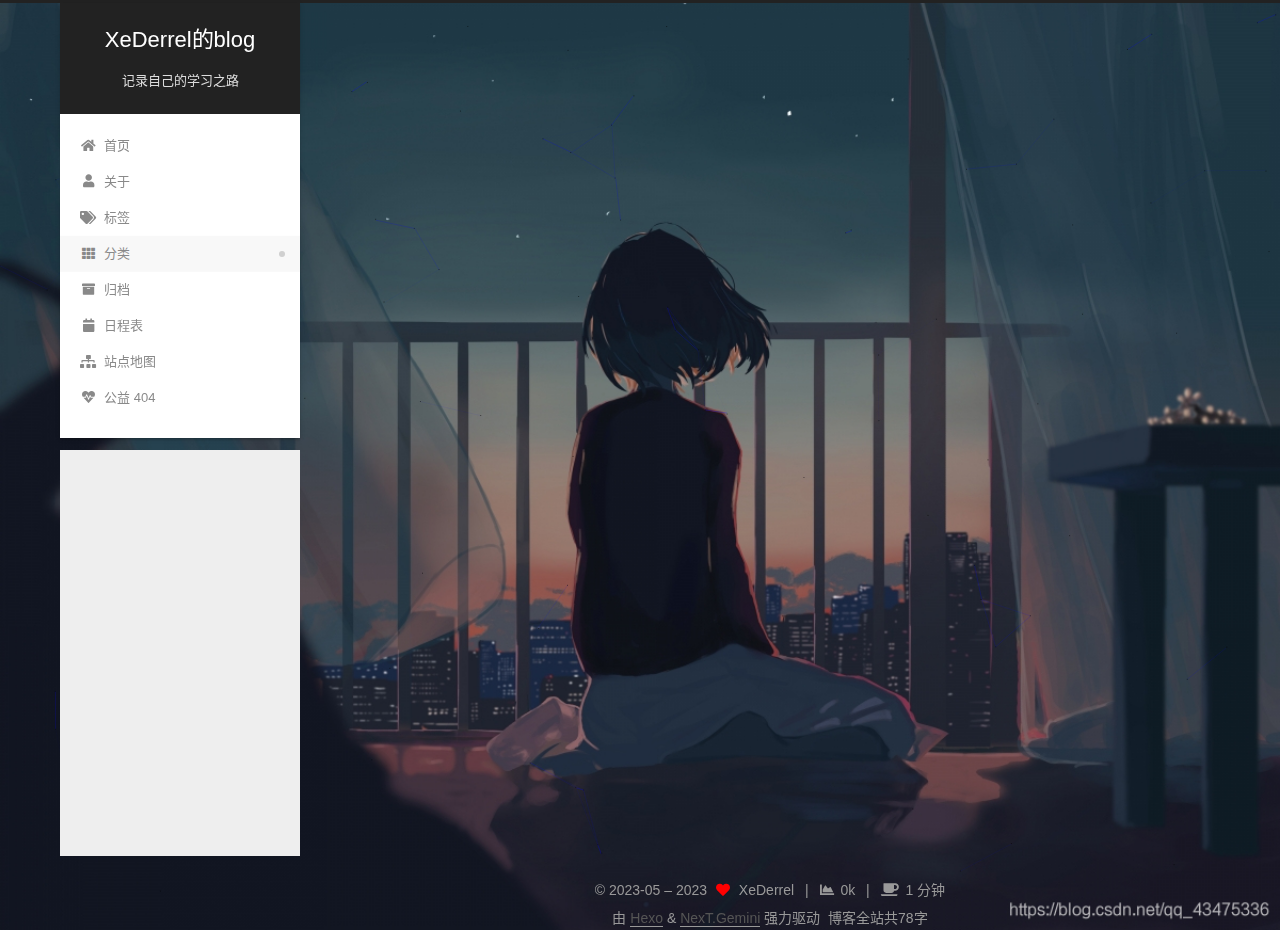
<file: categories/index.html>
<!DOCTYPE html>
<html lang="zh-CN">
<head>
  <meta charset="UTF-8">
<meta name="viewport" content="width=device-width, initial-scale=1, maximum-scale=2">
<meta name="theme-color" content="#222">
<meta name="generator" content="Hexo 6.3.0">
  <link rel="apple-touch-icon" sizes="180x180" href="/images/apple-touch-icon-next.png">
  <link rel="icon" type="image/png" sizes="32x32" href="/images/favicon-32x32-next.png">
  <link rel="icon" type="image/png" sizes="16x16" href="/images/favicon-16x16-next.png">
  <link rel="mask-icon" href="/images/logo.svg" color="#222">

<link rel="stylesheet" href="/css/main.css">


<link rel="stylesheet" href="/lib/font-awesome/css/all.min.css">
  <link rel="stylesheet" href="/lib/pace/pace-theme-bounce.min.css">
  <script src="/lib/pace/pace.min.js"></script>

<script id="hexo-configurations">
    var NexT = window.NexT || {};
    var CONFIG = {"hostname":"xederrel.github.io","root":"/","scheme":"Gemini","version":"7.8.0","exturl":false,"sidebar":{"position":"left","display":"post","padding":18,"offset":12,"onmobile":false},"copycode":{"enable":false,"show_result":false,"style":null},"back2top":{"enable":true,"sidebar":false,"scrollpercent":false},"bookmark":{"enable":false,"color":"#222","save":"auto"},"fancybox":false,"mediumzoom":false,"lazyload":false,"pangu":false,"comments":{"style":"tabs","active":null,"storage":true,"lazyload":false,"nav":null},"algolia":{"hits":{"per_page":10},"labels":{"input_placeholder":"Search for Posts","hits_empty":"We didn't find any results for the search: ${query}","hits_stats":"${hits} results found in ${time} ms"}},"localsearch":{"enable":false,"trigger":"auto","top_n_per_article":1,"unescape":false,"preload":false},"motion":{"enable":true,"async":false,"transition":{"post_block":"fadeIn","post_header":"slideDownIn","post_body":"slideDownIn","coll_header":"slideLeftIn","sidebar":"slideUpIn"}}};
  </script>

  <meta name="description" content="坚持才是王道，沉淀！！！">
<meta property="og:type" content="website">
<meta property="og:title" content="分类">
<meta property="og:url" content="http://xederrel.github.io/categories/index.html">
<meta property="og:site_name" content="XeDerrel的blog">
<meta property="og:description" content="坚持才是王道，沉淀！！！">
<meta property="og:locale" content="zh_CN">
<meta property="article:published_time" content="2023-05-08T06:38:08.000Z">
<meta property="article:modified_time" content="2023-05-08T06:41:25.898Z">
<meta property="article:author" content="XeDerrel">
<meta name="twitter:card" content="summary">

<link rel="canonical" href="http://xederrel.github.io/categories/">


<script id="page-configurations">
  // https://hexo.io/docs/variables.html
  CONFIG.page = {
    sidebar: "",
    isHome : false,
    isPost : false,
    lang   : 'zh-CN'
  };
</script>

  <title>分类 | XeDerrel的blog
</title>
  






  <noscript>
  <style>
  .use-motion .brand,
  .use-motion .menu-item,
  .sidebar-inner,
  .use-motion .post-block,
  .use-motion .pagination,
  .use-motion .comments,
  .use-motion .post-header,
  .use-motion .post-body,
  .use-motion .collection-header { opacity: initial; }

  .use-motion .site-title,
  .use-motion .site-subtitle {
    opacity: initial;
    top: initial;
  }

  .use-motion .logo-line-before i { left: initial; }
  .use-motion .logo-line-after i { right: initial; }
  </style>
</noscript>

</head>

<body itemscope itemtype="http://schema.org/WebPage">
  <div class="container use-motion">
    <div class="headband"></div>

    <header class="header" itemscope itemtype="http://schema.org/WPHeader">
      <div class="header-inner"><div class="site-brand-container">
  <div class="site-nav-toggle">
    <div class="toggle" aria-label="切换导航栏">
      <span class="toggle-line toggle-line-first"></span>
      <span class="toggle-line toggle-line-middle"></span>
      <span class="toggle-line toggle-line-last"></span>
    </div>
  </div>

  <div class="site-meta">

    <a href="/" class="brand" rel="start">
      <span class="logo-line-before"><i></i></span>
      <h1 class="site-title">XeDerrel的blog</h1>
      <span class="logo-line-after"><i></i></span>
    </a>
      <p class="site-subtitle" itemprop="description">记录自己的学习之路</p>
  </div>

  <div class="site-nav-right">
    <div class="toggle popup-trigger">
    </div>
  </div>
</div>




<nav class="site-nav">
  <ul id="menu" class="main-menu menu">
        <li class="menu-item menu-item-home">

    <a href="/" rel="section"><i class="fa fa-home fa-fw"></i>首页</a>

  </li>
        <li class="menu-item menu-item-about">

    <a href="/about/" rel="section"><i class="fa fa-user fa-fw"></i>关于</a>

  </li>
        <li class="menu-item menu-item-tags">

    <a href="/tags/" rel="section"><i class="fa fa-tags fa-fw"></i>标签</a>

  </li>
        <li class="menu-item menu-item-categories">

    <a href="/categories/" rel="section"><i class="fa fa-th fa-fw"></i>分类</a>

  </li>
        <li class="menu-item menu-item-archives">

    <a href="/archives/" rel="section"><i class="fa fa-archive fa-fw"></i>归档</a>

  </li>
        <li class="menu-item menu-item-schedule">

    <a href="/schedule/" rel="section"><i class="fa fa-calendar fa-fw"></i>日程表</a>

  </li>
        <li class="menu-item menu-item-sitemap">

    <a href="/sitemap.xml" rel="section"><i class="fa fa-sitemap fa-fw"></i>站点地图</a>

  </li>
        <li class="menu-item menu-item-commonweal">

    <a href="/404/" rel="section"><i class="fa fa-heartbeat fa-fw"></i>公益 404</a>

  </li>
  </ul>
</nav>




</div>
    </header>

    
  <div class="back-to-top">
    <i class="fa fa-arrow-up"></i>
    <span>0%</span>
  </div>


    <main class="main">
      <div class="main-inner">
        <div class="content-wrap">
          
  
  

          <div class="content page posts-expand">
            

    
    
    
    <div class="post-block" lang="zh-CN">
      <header class="post-header">

<h1 class="post-title" itemprop="name headline">分类
</h1>

<div class="post-meta">
  

</div>

</header>

      
      
      
      <div class="post-body">
          <div class="category-all-page">
            <div class="category-all-title">
              暂无分类
            </div>
            <div class="category-all">
              
            </div>
          </div>
        
      </div>
      
      
      
    </div>
    

    
    
    


          </div>
          

<script>
  window.addEventListener('tabs:register', () => {
    let { activeClass } = CONFIG.comments;
    if (CONFIG.comments.storage) {
      activeClass = localStorage.getItem('comments_active') || activeClass;
    }
    if (activeClass) {
      let activeTab = document.querySelector(`a[href="#comment-${activeClass}"]`);
      if (activeTab) {
        activeTab.click();
      }
    }
  });
  if (CONFIG.comments.storage) {
    window.addEventListener('tabs:click', event => {
      if (!event.target.matches('.tabs-comment .tab-content .tab-pane')) return;
      let commentClass = event.target.classList[1];
      localStorage.setItem('comments_active', commentClass);
    });
  }
</script>

        </div>
          
  
  <div class="toggle sidebar-toggle">
    <span class="toggle-line toggle-line-first"></span>
    <span class="toggle-line toggle-line-middle"></span>
    <span class="toggle-line toggle-line-last"></span>
  </div>

  <aside class="sidebar">
    <div class="sidebar-inner">

      <ul class="sidebar-nav motion-element">
        <li class="sidebar-nav-toc">
          文章目录
        </li>
        <li class="sidebar-nav-overview">
          站点概览
        </li>
      </ul>

      <!--noindex-->
      <div class="post-toc-wrap sidebar-panel">
      </div>
      <!--/noindex-->

      <div class="site-overview-wrap sidebar-panel">
        <div class="site-author motion-element" itemprop="author" itemscope itemtype="http://schema.org/Person">
    <img class="site-author-image" itemprop="image" alt="XeDerrel"
      src="/images/avatar.gif">
  <p class="site-author-name" itemprop="name">XeDerrel</p>
  <div class="site-description" itemprop="description">坚持才是王道，沉淀！！！</div>
</div>
<div class="site-state-wrap motion-element">
  <nav class="site-state">
      <div class="site-state-item site-state-posts">
          <a href="/archives/">
        
          <span class="site-state-item-count">1</span>
          <span class="site-state-item-name">日志</span>
        </a>
      </div>
  </nav>
</div>
  <div class="links-of-author motion-element">
      <span class="links-of-author-item">
        <a href="https://github.com/xebelleDerrel" title="GitHub → https:&#x2F;&#x2F;github.com&#x2F;xebelleDerrel" rel="noopener" target="_blank"><i class="github fa-fw"></i>GitHub</a>
      </span>
      <span class="links-of-author-item">
        <a href="mailto:1635583233@qq.com" title="E-Mail → mailto:1635583233@qq.com" rel="noopener" target="_blank"><i class="envelope fa-fw"></i>E-Mail</a>
      </span>
      <span class="links-of-author-item">
        <a href="https://www.zhihu.com/people/xxx-38-13-61" title="知乎 → https:&#x2F;&#x2F;www.zhihu.com&#x2F;people&#x2F;xxx-38-13-61" rel="noopener" target="_blank"><i class="gratipay fa-fw"></i>知乎</a>
      </span>
      <span class="links-of-author-item">
        <a href="https://blog.csdn.net/chemistryer?type=blog" title="CSDN → https:&#x2F;&#x2F;blog.csdn.net&#x2F;chemistryer?type&#x3D;blog" rel="noopener" target="_blank"><i class="codiepie fa-fw"></i>CSDN</a>
      </span>
  </div>


  <div class="links-of-blogroll motion-element">
    <div class="links-of-blogroll-title"><i class="fa fa-link fa-fw"></i>
      Links
    </div>
    <ul class="links-of-blogroll-list">
        <li class="links-of-blogroll-item">
          <a href="https://www.programmercarl.com/" title="https:&#x2F;&#x2F;www.programmercarl.com&#x2F;" rel="noopener" target="_blank">代码随想录</a>
        </li>
    </ul>
  </div>

      </div>

    </div>
  </aside>
  <div id="sidebar-dimmer"></div>


      </div>
    </main>

    <footer class="footer">
      <div class="footer-inner">
        

        

<div class="copyright">
  
  &copy; 2023-05 – 
  <span itemprop="copyrightYear">2023</span>
  <span class="with-love">
    <i class="fa fa-heart"></i>
  </span>
  <span class="author" itemprop="copyrightHolder">XeDerrel</span>
    <span class="post-meta-divider">|</span>
    <span class="post-meta-item-icon">
      <i class="fa fa-chart-area"></i>
    </span>
    <span title="站点总字数">0k</span>
    <span class="post-meta-divider">|</span>
    <span class="post-meta-item-icon">
      <i class="fa fa-coffee"></i>
    </span>
    <span title="站点阅读时长">1 分钟</span>
</div>
  <div class="powered-by">由 <a href="https://hexo.io/" class="theme-link" rel="noopener" target="_blank">Hexo</a> & <a href="https://theme-next.org/" class="theme-link" rel="noopener" target="_blank">NexT.Gemini</a> 强力驱动
  </div>

<div class="theme-info">
  <div class="powered-by"></div>
  <span class="post-count">博客全站共78字</span>
</div>

        








      </div>
    </footer>
  </div>

  
  
  <script color='0,0,255' opacity='0.5' zIndex='-1' count='99' src="/lib/canvas-nest/canvas-nest.min.js"></script>
  <script src="/lib/anime.min.js"></script>
  <script src="/lib/velocity/velocity.min.js"></script>
  <script src="/lib/velocity/velocity.ui.min.js"></script>

<script src="/js/utils.js"></script>

<script src="/js/motion.js"></script>


<script src="/js/schemes/pisces.js"></script>


<script src="/js/next-boot.js"></script>




  















  

  

</body>
</html>
</file>
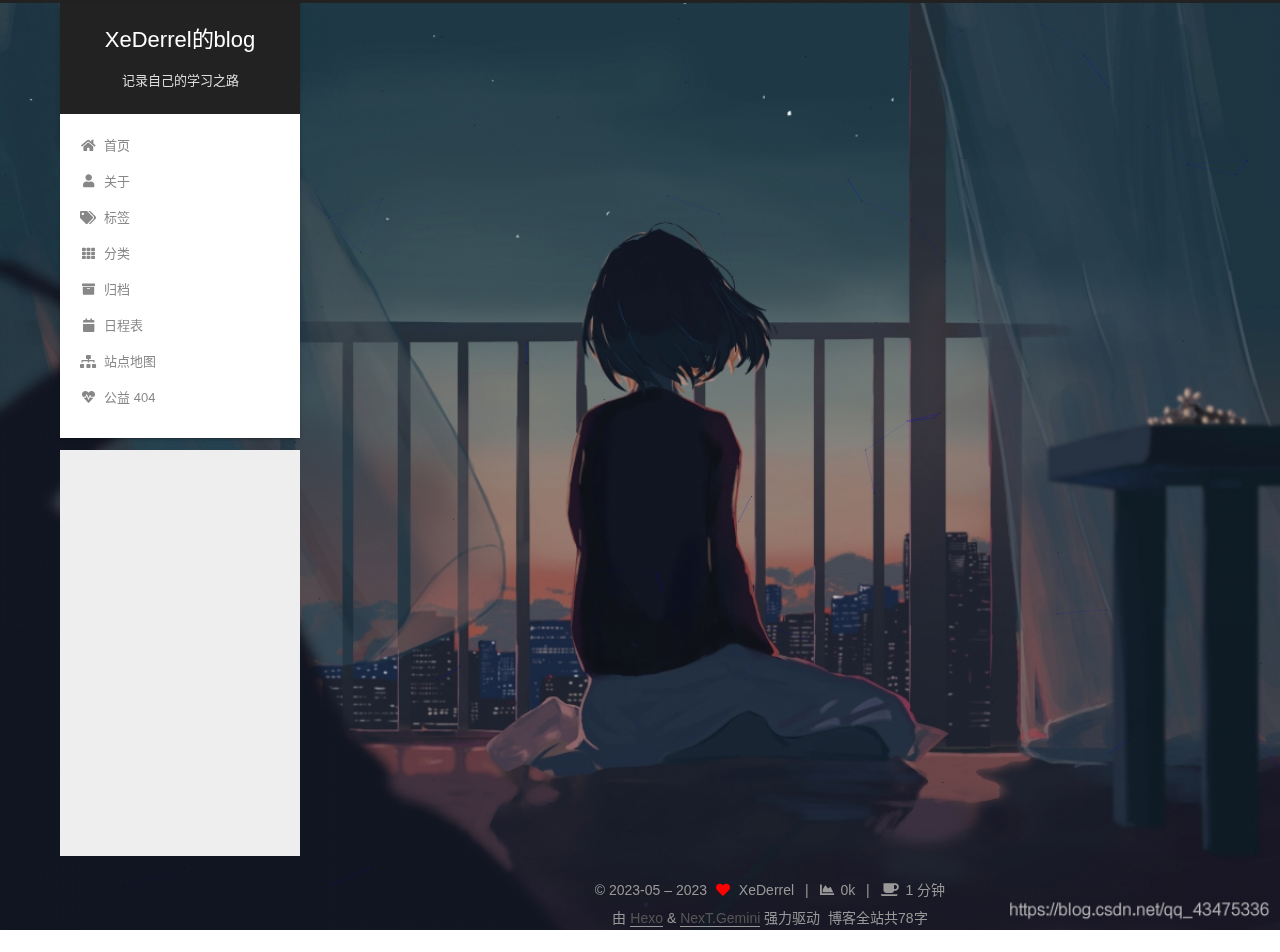
<file: resources/index.html>
<!DOCTYPE html>
<html lang="zh-CN">
<head>
  <meta charset="UTF-8">
<meta name="viewport" content="width=device-width, initial-scale=1, maximum-scale=2">
<meta name="theme-color" content="#222">
<meta name="generator" content="Hexo 6.3.0">
  <link rel="apple-touch-icon" sizes="180x180" href="/images/apple-touch-icon-next.png">
  <link rel="icon" type="image/png" sizes="32x32" href="/images/favicon-32x32-next.png">
  <link rel="icon" type="image/png" sizes="16x16" href="/images/favicon-16x16-next.png">
  <link rel="mask-icon" href="/images/logo.svg" color="#222">

<link rel="stylesheet" href="/css/main.css">


<link rel="stylesheet" href="/lib/font-awesome/css/all.min.css">
  <link rel="stylesheet" href="/lib/pace/pace-theme-bounce.min.css">
  <script src="/lib/pace/pace.min.js"></script>

<script id="hexo-configurations">
    var NexT = window.NexT || {};
    var CONFIG = {"hostname":"xederrel.github.io","root":"/","scheme":"Gemini","version":"7.8.0","exturl":false,"sidebar":{"position":"left","display":"post","padding":18,"offset":12,"onmobile":false},"copycode":{"enable":false,"show_result":false,"style":null},"back2top":{"enable":true,"sidebar":false,"scrollpercent":false},"bookmark":{"enable":false,"color":"#222","save":"auto"},"fancybox":false,"mediumzoom":false,"lazyload":false,"pangu":false,"comments":{"style":"tabs","active":null,"storage":true,"lazyload":false,"nav":null},"algolia":{"hits":{"per_page":10},"labels":{"input_placeholder":"Search for Posts","hits_empty":"We didn't find any results for the search: ${query}","hits_stats":"${hits} results found in ${time} ms"}},"localsearch":{"enable":false,"trigger":"auto","top_n_per_article":1,"unescape":false,"preload":false},"motion":{"enable":true,"async":false,"transition":{"post_block":"fadeIn","post_header":"slideDownIn","post_body":"slideDownIn","coll_header":"slideLeftIn","sidebar":"slideUpIn"}}};
  </script>

  <meta name="description" content="坚持才是王道，沉淀！！！">
<meta property="og:type" content="website">
<meta property="og:title" content="资源">
<meta property="og:url" content="http://xederrel.github.io/resources/index.html">
<meta property="og:site_name" content="XeDerrel的blog">
<meta property="og:description" content="坚持才是王道，沉淀！！！">
<meta property="og:locale" content="zh_CN">
<meta property="article:published_time" content="2023-05-08T06:38:08.000Z">
<meta property="article:modified_time" content="2023-05-08T06:41:08.419Z">
<meta property="article:author" content="XeDerrel">
<meta name="twitter:card" content="summary">

<link rel="canonical" href="http://xederrel.github.io/resources/">


<script id="page-configurations">
  // https://hexo.io/docs/variables.html
  CONFIG.page = {
    sidebar: "",
    isHome : false,
    isPost : false,
    lang   : 'zh-CN'
  };
</script>

  <title>资源 | XeDerrel的blog
</title>
  






  <noscript>
  <style>
  .use-motion .brand,
  .use-motion .menu-item,
  .sidebar-inner,
  .use-motion .post-block,
  .use-motion .pagination,
  .use-motion .comments,
  .use-motion .post-header,
  .use-motion .post-body,
  .use-motion .collection-header { opacity: initial; }

  .use-motion .site-title,
  .use-motion .site-subtitle {
    opacity: initial;
    top: initial;
  }

  .use-motion .logo-line-before i { left: initial; }
  .use-motion .logo-line-after i { right: initial; }
  </style>
</noscript>

</head>

<body itemscope itemtype="http://schema.org/WebPage">
  <div class="container use-motion">
    <div class="headband"></div>

    <header class="header" itemscope itemtype="http://schema.org/WPHeader">
      <div class="header-inner"><div class="site-brand-container">
  <div class="site-nav-toggle">
    <div class="toggle" aria-label="切换导航栏">
      <span class="toggle-line toggle-line-first"></span>
      <span class="toggle-line toggle-line-middle"></span>
      <span class="toggle-line toggle-line-last"></span>
    </div>
  </div>

  <div class="site-meta">

    <a href="/" class="brand" rel="start">
      <span class="logo-line-before"><i></i></span>
      <h1 class="site-title">XeDerrel的blog</h1>
      <span class="logo-line-after"><i></i></span>
    </a>
      <p class="site-subtitle" itemprop="description">记录自己的学习之路</p>
  </div>

  <div class="site-nav-right">
    <div class="toggle popup-trigger">
    </div>
  </div>
</div>




<nav class="site-nav">
  <ul id="menu" class="main-menu menu">
        <li class="menu-item menu-item-home">

    <a href="/" rel="section"><i class="fa fa-home fa-fw"></i>首页</a>

  </li>
        <li class="menu-item menu-item-about">

    <a href="/about/" rel="section"><i class="fa fa-user fa-fw"></i>关于</a>

  </li>
        <li class="menu-item menu-item-tags">

    <a href="/tags/" rel="section"><i class="fa fa-tags fa-fw"></i>标签</a>

  </li>
        <li class="menu-item menu-item-categories">

    <a href="/categories/" rel="section"><i class="fa fa-th fa-fw"></i>分类</a>

  </li>
        <li class="menu-item menu-item-archives">

    <a href="/archives/" rel="section"><i class="fa fa-archive fa-fw"></i>归档</a>

  </li>
        <li class="menu-item menu-item-schedule">

    <a href="/schedule/" rel="section"><i class="fa fa-calendar fa-fw"></i>日程表</a>

  </li>
        <li class="menu-item menu-item-sitemap">

    <a href="/sitemap.xml" rel="section"><i class="fa fa-sitemap fa-fw"></i>站点地图</a>

  </li>
        <li class="menu-item menu-item-commonweal">

    <a href="/404/" rel="section"><i class="fa fa-heartbeat fa-fw"></i>公益 404</a>

  </li>
  </ul>
</nav>




</div>
    </header>

    
  <div class="back-to-top">
    <i class="fa fa-arrow-up"></i>
    <span>0%</span>
  </div>


    <main class="main">
      <div class="main-inner">
        <div class="content-wrap">
          
  
  

          <div class="content page posts-expand">
            

    
    
    
    <div class="post-block" lang="zh-CN">
      <header class="post-header">

<h1 class="post-title" itemprop="name headline">资源
</h1>

<div class="post-meta">
  

</div>

</header>

      
      
      
      <div class="post-body">
          
      </div>
      
      
      
    </div>
    

    
    
    


          </div>
          

<script>
  window.addEventListener('tabs:register', () => {
    let { activeClass } = CONFIG.comments;
    if (CONFIG.comments.storage) {
      activeClass = localStorage.getItem('comments_active') || activeClass;
    }
    if (activeClass) {
      let activeTab = document.querySelector(`a[href="#comment-${activeClass}"]`);
      if (activeTab) {
        activeTab.click();
      }
    }
  });
  if (CONFIG.comments.storage) {
    window.addEventListener('tabs:click', event => {
      if (!event.target.matches('.tabs-comment .tab-content .tab-pane')) return;
      let commentClass = event.target.classList[1];
      localStorage.setItem('comments_active', commentClass);
    });
  }
</script>

        </div>
          
  
  <div class="toggle sidebar-toggle">
    <span class="toggle-line toggle-line-first"></span>
    <span class="toggle-line toggle-line-middle"></span>
    <span class="toggle-line toggle-line-last"></span>
  </div>

  <aside class="sidebar">
    <div class="sidebar-inner">

      <ul class="sidebar-nav motion-element">
        <li class="sidebar-nav-toc">
          文章目录
        </li>
        <li class="sidebar-nav-overview">
          站点概览
        </li>
      </ul>

      <!--noindex-->
      <div class="post-toc-wrap sidebar-panel">
      </div>
      <!--/noindex-->

      <div class="site-overview-wrap sidebar-panel">
        <div class="site-author motion-element" itemprop="author" itemscope itemtype="http://schema.org/Person">
    <img class="site-author-image" itemprop="image" alt="XeDerrel"
      src="/images/avatar.gif">
  <p class="site-author-name" itemprop="name">XeDerrel</p>
  <div class="site-description" itemprop="description">坚持才是王道，沉淀！！！</div>
</div>
<div class="site-state-wrap motion-element">
  <nav class="site-state">
      <div class="site-state-item site-state-posts">
          <a href="/archives/">
        
          <span class="site-state-item-count">1</span>
          <span class="site-state-item-name">日志</span>
        </a>
      </div>
  </nav>
</div>
  <div class="links-of-author motion-element">
      <span class="links-of-author-item">
        <a href="https://github.com/xebelleDerrel" title="GitHub → https:&#x2F;&#x2F;github.com&#x2F;xebelleDerrel" rel="noopener" target="_blank"><i class="github fa-fw"></i>GitHub</a>
      </span>
      <span class="links-of-author-item">
        <a href="mailto:1635583233@qq.com" title="E-Mail → mailto:1635583233@qq.com" rel="noopener" target="_blank"><i class="envelope fa-fw"></i>E-Mail</a>
      </span>
      <span class="links-of-author-item">
        <a href="https://www.zhihu.com/people/xxx-38-13-61" title="知乎 → https:&#x2F;&#x2F;www.zhihu.com&#x2F;people&#x2F;xxx-38-13-61" rel="noopener" target="_blank"><i class="gratipay fa-fw"></i>知乎</a>
      </span>
      <span class="links-of-author-item">
        <a href="https://blog.csdn.net/chemistryer?type=blog" title="CSDN → https:&#x2F;&#x2F;blog.csdn.net&#x2F;chemistryer?type&#x3D;blog" rel="noopener" target="_blank"><i class="codiepie fa-fw"></i>CSDN</a>
      </span>
  </div>


  <div class="links-of-blogroll motion-element">
    <div class="links-of-blogroll-title"><i class="fa fa-link fa-fw"></i>
      Links
    </div>
    <ul class="links-of-blogroll-list">
        <li class="links-of-blogroll-item">
          <a href="https://www.programmercarl.com/" title="https:&#x2F;&#x2F;www.programmercarl.com&#x2F;" rel="noopener" target="_blank">代码随想录</a>
        </li>
    </ul>
  </div>

      </div>

    </div>
  </aside>
  <div id="sidebar-dimmer"></div>


      </div>
    </main>

    <footer class="footer">
      <div class="footer-inner">
        

        

<div class="copyright">
  
  &copy; 2023-05 – 
  <span itemprop="copyrightYear">2023</span>
  <span class="with-love">
    <i class="fa fa-heart"></i>
  </span>
  <span class="author" itemprop="copyrightHolder">XeDerrel</span>
    <span class="post-meta-divider">|</span>
    <span class="post-meta-item-icon">
      <i class="fa fa-chart-area"></i>
    </span>
    <span title="站点总字数">0k</span>
    <span class="post-meta-divider">|</span>
    <span class="post-meta-item-icon">
      <i class="fa fa-coffee"></i>
    </span>
    <span title="站点阅读时长">1 分钟</span>
</div>
  <div class="powered-by">由 <a href="https://hexo.io/" class="theme-link" rel="noopener" target="_blank">Hexo</a> & <a href="https://theme-next.org/" class="theme-link" rel="noopener" target="_blank">NexT.Gemini</a> 强力驱动
  </div>

<div class="theme-info">
  <div class="powered-by"></div>
  <span class="post-count">博客全站共78字</span>
</div>

        








      </div>
    </footer>
  </div>

  
  
  <script color='0,0,255' opacity='0.5' zIndex='-1' count='99' src="/lib/canvas-nest/canvas-nest.min.js"></script>
  <script src="/lib/anime.min.js"></script>
  <script src="/lib/velocity/velocity.min.js"></script>
  <script src="/lib/velocity/velocity.ui.min.js"></script>

<script src="/js/utils.js"></script>

<script src="/js/motion.js"></script>


<script src="/js/schemes/pisces.js"></script>


<script src="/js/next-boot.js"></script>




  















  

  

</body>
</html>
</file>
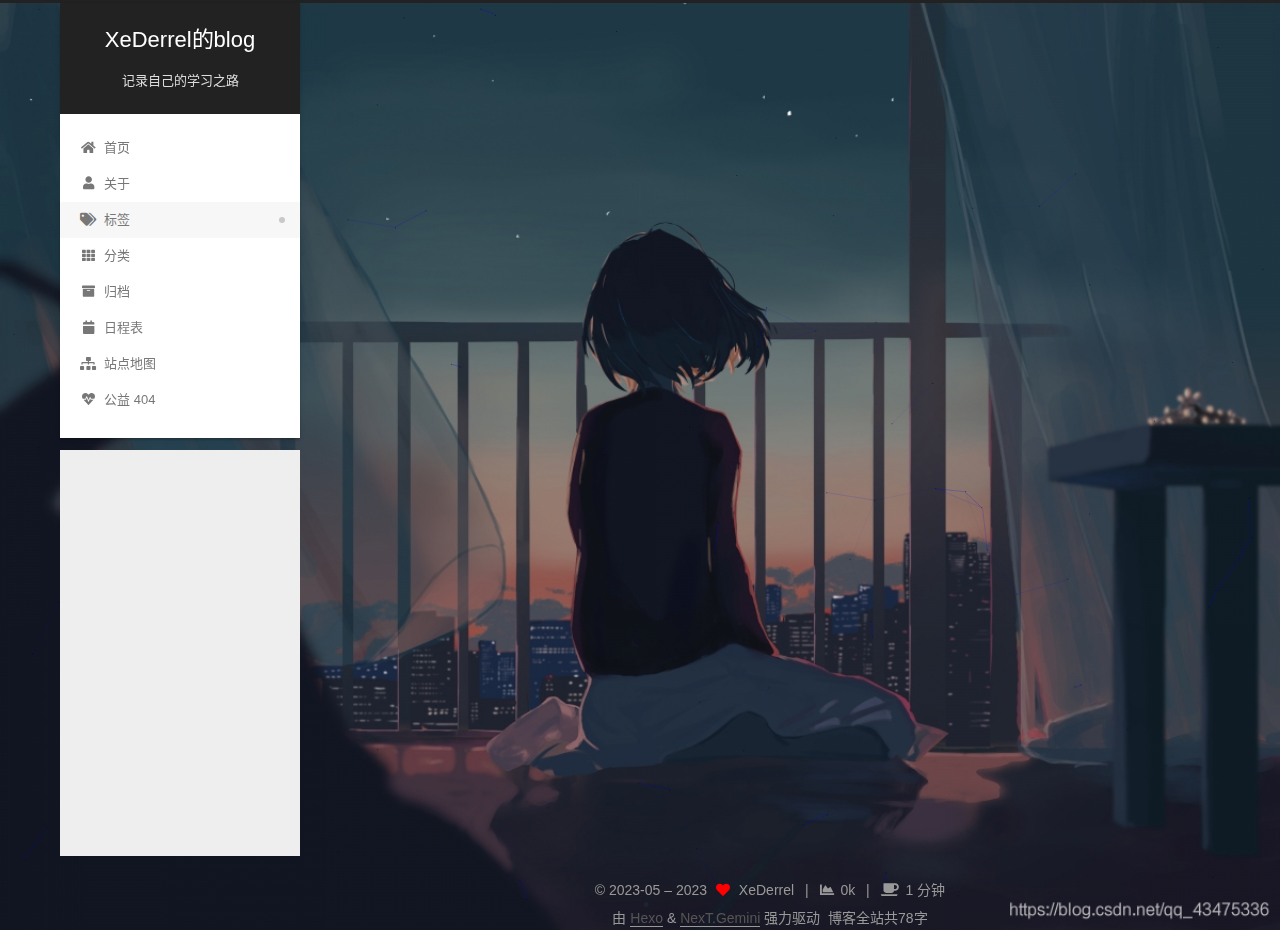
<file: tags/index.html>
<!DOCTYPE html>
<html lang="zh-CN">
<head>
  <meta charset="UTF-8">
<meta name="viewport" content="width=device-width, initial-scale=1, maximum-scale=2">
<meta name="theme-color" content="#222">
<meta name="generator" content="Hexo 6.3.0">
  <link rel="apple-touch-icon" sizes="180x180" href="/images/apple-touch-icon-next.png">
  <link rel="icon" type="image/png" sizes="32x32" href="/images/favicon-32x32-next.png">
  <link rel="icon" type="image/png" sizes="16x16" href="/images/favicon-16x16-next.png">
  <link rel="mask-icon" href="/images/logo.svg" color="#222">

<link rel="stylesheet" href="/css/main.css">


<link rel="stylesheet" href="/lib/font-awesome/css/all.min.css">
  <link rel="stylesheet" href="/lib/pace/pace-theme-bounce.min.css">
  <script src="/lib/pace/pace.min.js"></script>

<script id="hexo-configurations">
    var NexT = window.NexT || {};
    var CONFIG = {"hostname":"xederrel.github.io","root":"/","scheme":"Gemini","version":"7.8.0","exturl":false,"sidebar":{"position":"left","display":"post","padding":18,"offset":12,"onmobile":false},"copycode":{"enable":false,"show_result":false,"style":null},"back2top":{"enable":true,"sidebar":false,"scrollpercent":false},"bookmark":{"enable":false,"color":"#222","save":"auto"},"fancybox":false,"mediumzoom":false,"lazyload":false,"pangu":false,"comments":{"style":"tabs","active":null,"storage":true,"lazyload":false,"nav":null},"algolia":{"hits":{"per_page":10},"labels":{"input_placeholder":"Search for Posts","hits_empty":"We didn't find any results for the search: ${query}","hits_stats":"${hits} results found in ${time} ms"}},"localsearch":{"enable":false,"trigger":"auto","top_n_per_article":1,"unescape":false,"preload":false},"motion":{"enable":true,"async":false,"transition":{"post_block":"fadeIn","post_header":"slideDownIn","post_body":"slideDownIn","coll_header":"slideLeftIn","sidebar":"slideUpIn"}}};
  </script>

  <meta name="description" content="坚持才是王道，沉淀！！！">
<meta property="og:type" content="website">
<meta property="og:title" content="标签">
<meta property="og:url" content="http://xederrel.github.io/tags/index.html">
<meta property="og:site_name" content="XeDerrel的blog">
<meta property="og:description" content="坚持才是王道，沉淀！！！">
<meta property="og:locale" content="zh_CN">
<meta property="article:published_time" content="2023-05-08T06:38:08.000Z">
<meta property="article:modified_time" content="2023-05-08T06:41:40.709Z">
<meta property="article:author" content="XeDerrel">
<meta name="twitter:card" content="summary">

<link rel="canonical" href="http://xederrel.github.io/tags/">


<script id="page-configurations">
  // https://hexo.io/docs/variables.html
  CONFIG.page = {
    sidebar: "",
    isHome : false,
    isPost : false,
    lang   : 'zh-CN'
  };
</script>

  <title>标签 | XeDerrel的blog
</title>
  






  <noscript>
  <style>
  .use-motion .brand,
  .use-motion .menu-item,
  .sidebar-inner,
  .use-motion .post-block,
  .use-motion .pagination,
  .use-motion .comments,
  .use-motion .post-header,
  .use-motion .post-body,
  .use-motion .collection-header { opacity: initial; }

  .use-motion .site-title,
  .use-motion .site-subtitle {
    opacity: initial;
    top: initial;
  }

  .use-motion .logo-line-before i { left: initial; }
  .use-motion .logo-line-after i { right: initial; }
  </style>
</noscript>

</head>

<body itemscope itemtype="http://schema.org/WebPage">
  <div class="container use-motion">
    <div class="headband"></div>

    <header class="header" itemscope itemtype="http://schema.org/WPHeader">
      <div class="header-inner"><div class="site-brand-container">
  <div class="site-nav-toggle">
    <div class="toggle" aria-label="切换导航栏">
      <span class="toggle-line toggle-line-first"></span>
      <span class="toggle-line toggle-line-middle"></span>
      <span class="toggle-line toggle-line-last"></span>
    </div>
  </div>

  <div class="site-meta">

    <a href="/" class="brand" rel="start">
      <span class="logo-line-before"><i></i></span>
      <h1 class="site-title">XeDerrel的blog</h1>
      <span class="logo-line-after"><i></i></span>
    </a>
      <p class="site-subtitle" itemprop="description">记录自己的学习之路</p>
  </div>

  <div class="site-nav-right">
    <div class="toggle popup-trigger">
    </div>
  </div>
</div>




<nav class="site-nav">
  <ul id="menu" class="main-menu menu">
        <li class="menu-item menu-item-home">

    <a href="/" rel="section"><i class="fa fa-home fa-fw"></i>首页</a>

  </li>
        <li class="menu-item menu-item-about">

    <a href="/about/" rel="section"><i class="fa fa-user fa-fw"></i>关于</a>

  </li>
        <li class="menu-item menu-item-tags">

    <a href="/tags/" rel="section"><i class="fa fa-tags fa-fw"></i>标签</a>

  </li>
        <li class="menu-item menu-item-categories">

    <a href="/categories/" rel="section"><i class="fa fa-th fa-fw"></i>分类</a>

  </li>
        <li class="menu-item menu-item-archives">

    <a href="/archives/" rel="section"><i class="fa fa-archive fa-fw"></i>归档</a>

  </li>
        <li class="menu-item menu-item-schedule">

    <a href="/schedule/" rel="section"><i class="fa fa-calendar fa-fw"></i>日程表</a>

  </li>
        <li class="menu-item menu-item-sitemap">

    <a href="/sitemap.xml" rel="section"><i class="fa fa-sitemap fa-fw"></i>站点地图</a>

  </li>
        <li class="menu-item menu-item-commonweal">

    <a href="/404/" rel="section"><i class="fa fa-heartbeat fa-fw"></i>公益 404</a>

  </li>
  </ul>
</nav>




</div>
    </header>

    
  <div class="back-to-top">
    <i class="fa fa-arrow-up"></i>
    <span>0%</span>
  </div>


    <main class="main">
      <div class="main-inner">
        <div class="content-wrap">
          
  
  

          <div class="content page posts-expand">
            

    
    
    
    <div class="post-block" lang="zh-CN">
      <header class="post-header">

<h1 class="post-title" itemprop="name headline">标签
</h1>

<div class="post-meta">
  

</div>

</header>

      
      
      
      <div class="post-body">
          <div class="tag-cloud">
            <div class="tag-cloud-title">
              暂无标签
            </div>
            <div class="tag-cloud-tags">
              
            </div>
          </div>
        
      </div>
      
      
      
    </div>
    

    
    
    


          </div>
          

<script>
  window.addEventListener('tabs:register', () => {
    let { activeClass } = CONFIG.comments;
    if (CONFIG.comments.storage) {
      activeClass = localStorage.getItem('comments_active') || activeClass;
    }
    if (activeClass) {
      let activeTab = document.querySelector(`a[href="#comment-${activeClass}"]`);
      if (activeTab) {
        activeTab.click();
      }
    }
  });
  if (CONFIG.comments.storage) {
    window.addEventListener('tabs:click', event => {
      if (!event.target.matches('.tabs-comment .tab-content .tab-pane')) return;
      let commentClass = event.target.classList[1];
      localStorage.setItem('comments_active', commentClass);
    });
  }
</script>

        </div>
          
  
  <div class="toggle sidebar-toggle">
    <span class="toggle-line toggle-line-first"></span>
    <span class="toggle-line toggle-line-middle"></span>
    <span class="toggle-line toggle-line-last"></span>
  </div>

  <aside class="sidebar">
    <div class="sidebar-inner">

      <ul class="sidebar-nav motion-element">
        <li class="sidebar-nav-toc">
          文章目录
        </li>
        <li class="sidebar-nav-overview">
          站点概览
        </li>
      </ul>

      <!--noindex-->
      <div class="post-toc-wrap sidebar-panel">
      </div>
      <!--/noindex-->

      <div class="site-overview-wrap sidebar-panel">
        <div class="site-author motion-element" itemprop="author" itemscope itemtype="http://schema.org/Person">
    <img class="site-author-image" itemprop="image" alt="XeDerrel"
      src="/images/avatar.gif">
  <p class="site-author-name" itemprop="name">XeDerrel</p>
  <div class="site-description" itemprop="description">坚持才是王道，沉淀！！！</div>
</div>
<div class="site-state-wrap motion-element">
  <nav class="site-state">
      <div class="site-state-item site-state-posts">
          <a href="/archives/">
        
          <span class="site-state-item-count">1</span>
          <span class="site-state-item-name">日志</span>
        </a>
      </div>
  </nav>
</div>
  <div class="links-of-author motion-element">
      <span class="links-of-author-item">
        <a href="https://github.com/xebelleDerrel" title="GitHub → https:&#x2F;&#x2F;github.com&#x2F;xebelleDerrel" rel="noopener" target="_blank"><i class="github fa-fw"></i>GitHub</a>
      </span>
      <span class="links-of-author-item">
        <a href="mailto:1635583233@qq.com" title="E-Mail → mailto:1635583233@qq.com" rel="noopener" target="_blank"><i class="envelope fa-fw"></i>E-Mail</a>
      </span>
      <span class="links-of-author-item">
        <a href="https://www.zhihu.com/people/xxx-38-13-61" title="知乎 → https:&#x2F;&#x2F;www.zhihu.com&#x2F;people&#x2F;xxx-38-13-61" rel="noopener" target="_blank"><i class="gratipay fa-fw"></i>知乎</a>
      </span>
      <span class="links-of-author-item">
        <a href="https://blog.csdn.net/chemistryer?type=blog" title="CSDN → https:&#x2F;&#x2F;blog.csdn.net&#x2F;chemistryer?type&#x3D;blog" rel="noopener" target="_blank"><i class="codiepie fa-fw"></i>CSDN</a>
      </span>
  </div>


  <div class="links-of-blogroll motion-element">
    <div class="links-of-blogroll-title"><i class="fa fa-link fa-fw"></i>
      Links
    </div>
    <ul class="links-of-blogroll-list">
        <li class="links-of-blogroll-item">
          <a href="https://www.programmercarl.com/" title="https:&#x2F;&#x2F;www.programmercarl.com&#x2F;" rel="noopener" target="_blank">代码随想录</a>
        </li>
    </ul>
  </div>

      </div>

    </div>
  </aside>
  <div id="sidebar-dimmer"></div>


      </div>
    </main>

    <footer class="footer">
      <div class="footer-inner">
        

        

<div class="copyright">
  
  &copy; 2023-05 – 
  <span itemprop="copyrightYear">2023</span>
  <span class="with-love">
    <i class="fa fa-heart"></i>
  </span>
  <span class="author" itemprop="copyrightHolder">XeDerrel</span>
    <span class="post-meta-divider">|</span>
    <span class="post-meta-item-icon">
      <i class="fa fa-chart-area"></i>
    </span>
    <span title="站点总字数">0k</span>
    <span class="post-meta-divider">|</span>
    <span class="post-meta-item-icon">
      <i class="fa fa-coffee"></i>
    </span>
    <span title="站点阅读时长">1 分钟</span>
</div>
  <div class="powered-by">由 <a href="https://hexo.io/" class="theme-link" rel="noopener" target="_blank">Hexo</a> & <a href="https://theme-next.org/" class="theme-link" rel="noopener" target="_blank">NexT.Gemini</a> 强力驱动
  </div>

<div class="theme-info">
  <div class="powered-by"></div>
  <span class="post-count">博客全站共78字</span>
</div>

        








      </div>
    </footer>
  </div>

  
  
  <script color='0,0,255' opacity='0.5' zIndex='-1' count='99' src="/lib/canvas-nest/canvas-nest.min.js"></script>
  <script src="/lib/anime.min.js"></script>
  <script src="/lib/velocity/velocity.min.js"></script>
  <script src="/lib/velocity/velocity.ui.min.js"></script>

<script src="/js/utils.js"></script>

<script src="/js/motion.js"></script>


<script src="/js/schemes/pisces.js"></script>


<script src="/js/next-boot.js"></script>




  















  

  

</body>
</html>
</file>
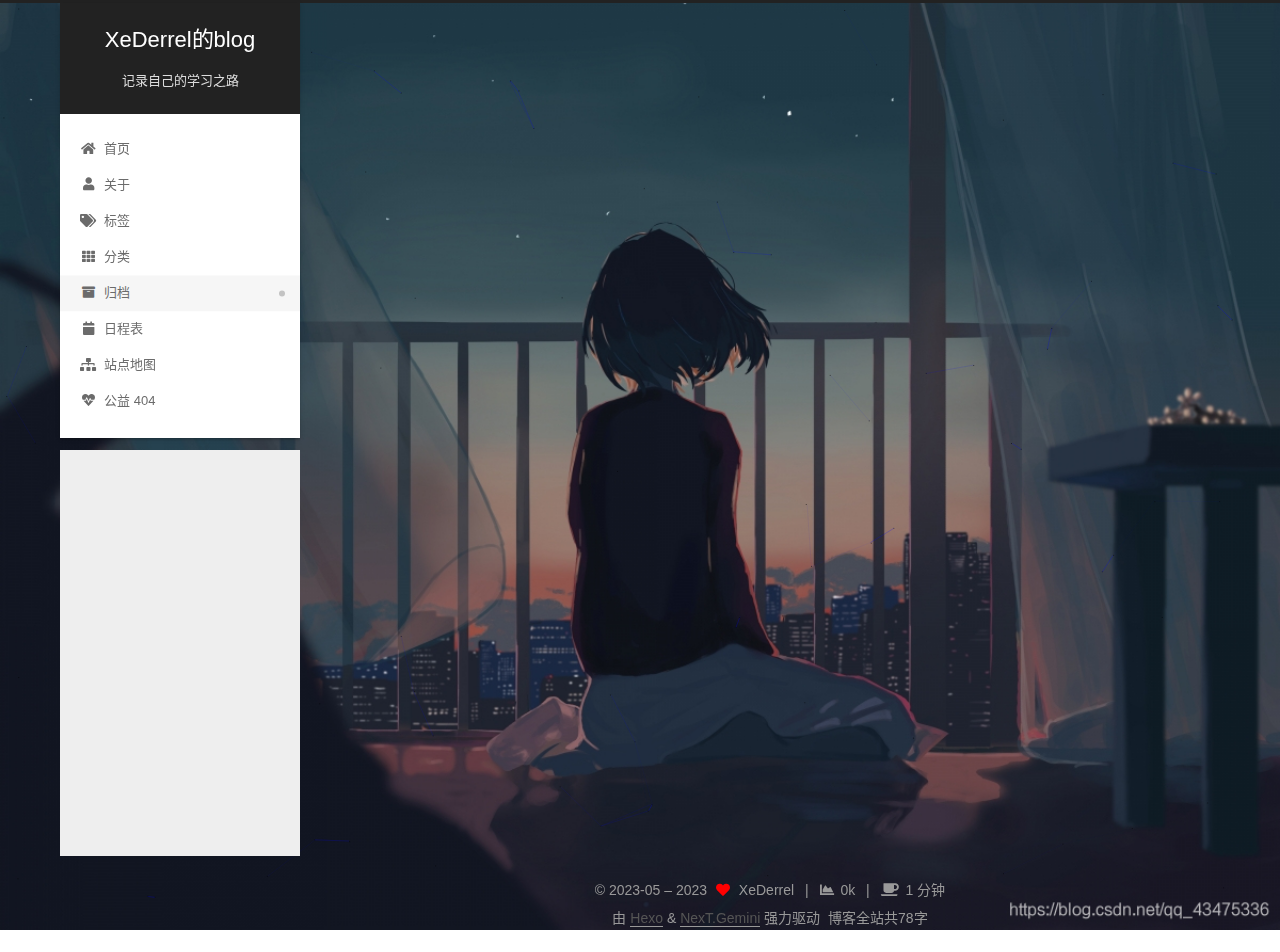
<file: archives/2023/index.html>
<!DOCTYPE html>
<html lang="zh-CN">
<head>
  <meta charset="UTF-8">
<meta name="viewport" content="width=device-width, initial-scale=1, maximum-scale=2">
<meta name="theme-color" content="#222">
<meta name="generator" content="Hexo 6.3.0">
  <link rel="apple-touch-icon" sizes="180x180" href="/images/apple-touch-icon-next.png">
  <link rel="icon" type="image/png" sizes="32x32" href="/images/favicon-32x32-next.png">
  <link rel="icon" type="image/png" sizes="16x16" href="/images/favicon-16x16-next.png">
  <link rel="mask-icon" href="/images/logo.svg" color="#222">

<link rel="stylesheet" href="/css/main.css">


<link rel="stylesheet" href="/lib/font-awesome/css/all.min.css">
  <link rel="stylesheet" href="/lib/pace/pace-theme-bounce.min.css">
  <script src="/lib/pace/pace.min.js"></script>

<script id="hexo-configurations">
    var NexT = window.NexT || {};
    var CONFIG = {"hostname":"xederrel.github.io","root":"/","scheme":"Gemini","version":"7.8.0","exturl":false,"sidebar":{"position":"left","display":"post","padding":18,"offset":12,"onmobile":false},"copycode":{"enable":false,"show_result":false,"style":null},"back2top":{"enable":true,"sidebar":false,"scrollpercent":false},"bookmark":{"enable":false,"color":"#222","save":"auto"},"fancybox":false,"mediumzoom":false,"lazyload":false,"pangu":false,"comments":{"style":"tabs","active":null,"storage":true,"lazyload":false,"nav":null},"algolia":{"hits":{"per_page":10},"labels":{"input_placeholder":"Search for Posts","hits_empty":"We didn't find any results for the search: ${query}","hits_stats":"${hits} results found in ${time} ms"}},"localsearch":{"enable":false,"trigger":"auto","top_n_per_article":1,"unescape":false,"preload":false},"motion":{"enable":true,"async":false,"transition":{"post_block":"fadeIn","post_header":"slideDownIn","post_body":"slideDownIn","coll_header":"slideLeftIn","sidebar":"slideUpIn"}}};
  </script>

  <meta name="description" content="坚持才是王道，沉淀！！！">
<meta property="og:type" content="website">
<meta property="og:title" content="XeDerrel的blog">
<meta property="og:url" content="http://xederrel.github.io/archives/2023/index.html">
<meta property="og:site_name" content="XeDerrel的blog">
<meta property="og:description" content="坚持才是王道，沉淀！！！">
<meta property="og:locale" content="zh_CN">
<meta property="article:author" content="XeDerrel">
<meta name="twitter:card" content="summary">

<link rel="canonical" href="http://xederrel.github.io/archives/2023/">


<script id="page-configurations">
  // https://hexo.io/docs/variables.html
  CONFIG.page = {
    sidebar: "",
    isHome : false,
    isPost : false,
    lang   : 'zh-CN'
  };
</script>

  <title>归档 | XeDerrel的blog</title>
  






  <noscript>
  <style>
  .use-motion .brand,
  .use-motion .menu-item,
  .sidebar-inner,
  .use-motion .post-block,
  .use-motion .pagination,
  .use-motion .comments,
  .use-motion .post-header,
  .use-motion .post-body,
  .use-motion .collection-header { opacity: initial; }

  .use-motion .site-title,
  .use-motion .site-subtitle {
    opacity: initial;
    top: initial;
  }

  .use-motion .logo-line-before i { left: initial; }
  .use-motion .logo-line-after i { right: initial; }
  </style>
</noscript>

</head>

<body itemscope itemtype="http://schema.org/WebPage">
  <div class="container use-motion">
    <div class="headband"></div>

    <header class="header" itemscope itemtype="http://schema.org/WPHeader">
      <div class="header-inner"><div class="site-brand-container">
  <div class="site-nav-toggle">
    <div class="toggle" aria-label="切换导航栏">
      <span class="toggle-line toggle-line-first"></span>
      <span class="toggle-line toggle-line-middle"></span>
      <span class="toggle-line toggle-line-last"></span>
    </div>
  </div>

  <div class="site-meta">

    <a href="/" class="brand" rel="start">
      <span class="logo-line-before"><i></i></span>
      <h1 class="site-title">XeDerrel的blog</h1>
      <span class="logo-line-after"><i></i></span>
    </a>
      <p class="site-subtitle" itemprop="description">记录自己的学习之路</p>
  </div>

  <div class="site-nav-right">
    <div class="toggle popup-trigger">
    </div>
  </div>
</div>




<nav class="site-nav">
  <ul id="menu" class="main-menu menu">
        <li class="menu-item menu-item-home">

    <a href="/" rel="section"><i class="fa fa-home fa-fw"></i>首页</a>

  </li>
        <li class="menu-item menu-item-about">

    <a href="/about/" rel="section"><i class="fa fa-user fa-fw"></i>关于</a>

  </li>
        <li class="menu-item menu-item-tags">

    <a href="/tags/" rel="section"><i class="fa fa-tags fa-fw"></i>标签</a>

  </li>
        <li class="menu-item menu-item-categories">

    <a href="/categories/" rel="section"><i class="fa fa-th fa-fw"></i>分类</a>

  </li>
        <li class="menu-item menu-item-archives">

    <a href="/archives/" rel="section"><i class="fa fa-archive fa-fw"></i>归档</a>

  </li>
        <li class="menu-item menu-item-schedule">

    <a href="/schedule/" rel="section"><i class="fa fa-calendar fa-fw"></i>日程表</a>

  </li>
        <li class="menu-item menu-item-sitemap">

    <a href="/sitemap.xml" rel="section"><i class="fa fa-sitemap fa-fw"></i>站点地图</a>

  </li>
        <li class="menu-item menu-item-commonweal">

    <a href="/404/" rel="section"><i class="fa fa-heartbeat fa-fw"></i>公益 404</a>

  </li>
  </ul>
</nav>




</div>
    </header>

    
  <div class="back-to-top">
    <i class="fa fa-arrow-up"></i>
    <span>0%</span>
  </div>


    <main class="main">
      <div class="main-inner">
        <div class="content-wrap">
          

          <div class="content archive">
            

  
  
  
  <div class="post-block">
    <div class="posts-collapse">
      <div class="collection-title">
        <span class="collection-header">嗯..! 目前共计 1 篇日志。 继续努力。</span>
      </div>

      
    <div class="collection-year">
      <span class="collection-header">2023</span>
    </div>

  <article itemscope itemtype="http://schema.org/Article">
    <header class="post-header">

      <div class="post-meta">
        <time itemprop="dateCreated"
              datetime="2023-05-08T13:26:46+08:00"
              content="2023-05-08">
          05-08
        </time>
      </div>

      <div class="post-title">
          <a class="post-title-link" href="/2023/05/08/hello-world/" itemprop="url">
            <span itemprop="name">Hello World</span>
          </a>
      </div>

    </header>
  </article>


    </div>
  </div>
  
  
  

  



          </div>
          

<script>
  window.addEventListener('tabs:register', () => {
    let { activeClass } = CONFIG.comments;
    if (CONFIG.comments.storage) {
      activeClass = localStorage.getItem('comments_active') || activeClass;
    }
    if (activeClass) {
      let activeTab = document.querySelector(`a[href="#comment-${activeClass}"]`);
      if (activeTab) {
        activeTab.click();
      }
    }
  });
  if (CONFIG.comments.storage) {
    window.addEventListener('tabs:click', event => {
      if (!event.target.matches('.tabs-comment .tab-content .tab-pane')) return;
      let commentClass = event.target.classList[1];
      localStorage.setItem('comments_active', commentClass);
    });
  }
</script>

        </div>
          
  
  <div class="toggle sidebar-toggle">
    <span class="toggle-line toggle-line-first"></span>
    <span class="toggle-line toggle-line-middle"></span>
    <span class="toggle-line toggle-line-last"></span>
  </div>

  <aside class="sidebar">
    <div class="sidebar-inner">

      <ul class="sidebar-nav motion-element">
        <li class="sidebar-nav-toc">
          文章目录
        </li>
        <li class="sidebar-nav-overview">
          站点概览
        </li>
      </ul>

      <!--noindex-->
      <div class="post-toc-wrap sidebar-panel">
      </div>
      <!--/noindex-->

      <div class="site-overview-wrap sidebar-panel">
        <div class="site-author motion-element" itemprop="author" itemscope itemtype="http://schema.org/Person">
    <img class="site-author-image" itemprop="image" alt="XeDerrel"
      src="/images/avatar.gif">
  <p class="site-author-name" itemprop="name">XeDerrel</p>
  <div class="site-description" itemprop="description">坚持才是王道，沉淀！！！</div>
</div>
<div class="site-state-wrap motion-element">
  <nav class="site-state">
      <div class="site-state-item site-state-posts">
          <a href="/archives/">
        
          <span class="site-state-item-count">1</span>
          <span class="site-state-item-name">日志</span>
        </a>
      </div>
  </nav>
</div>
  <div class="links-of-author motion-element">
      <span class="links-of-author-item">
        <a href="https://github.com/xebelleDerrel" title="GitHub → https:&#x2F;&#x2F;github.com&#x2F;xebelleDerrel" rel="noopener" target="_blank"><i class="github fa-fw"></i>GitHub</a>
      </span>
      <span class="links-of-author-item">
        <a href="mailto:1635583233@qq.com" title="E-Mail → mailto:1635583233@qq.com" rel="noopener" target="_blank"><i class="envelope fa-fw"></i>E-Mail</a>
      </span>
      <span class="links-of-author-item">
        <a href="https://www.zhihu.com/people/xxx-38-13-61" title="知乎 → https:&#x2F;&#x2F;www.zhihu.com&#x2F;people&#x2F;xxx-38-13-61" rel="noopener" target="_blank"><i class="gratipay fa-fw"></i>知乎</a>
      </span>
      <span class="links-of-author-item">
        <a href="https://blog.csdn.net/chemistryer?type=blog" title="CSDN → https:&#x2F;&#x2F;blog.csdn.net&#x2F;chemistryer?type&#x3D;blog" rel="noopener" target="_blank"><i class="codiepie fa-fw"></i>CSDN</a>
      </span>
  </div>


  <div class="links-of-blogroll motion-element">
    <div class="links-of-blogroll-title"><i class="fa fa-link fa-fw"></i>
      Links
    </div>
    <ul class="links-of-blogroll-list">
        <li class="links-of-blogroll-item">
          <a href="https://www.programmercarl.com/" title="https:&#x2F;&#x2F;www.programmercarl.com&#x2F;" rel="noopener" target="_blank">代码随想录</a>
        </li>
    </ul>
  </div>

      </div>

    </div>
  </aside>
  <div id="sidebar-dimmer"></div>


      </div>
    </main>

    <footer class="footer">
      <div class="footer-inner">
        

        

<div class="copyright">
  
  &copy; 2023-05 – 
  <span itemprop="copyrightYear">2023</span>
  <span class="with-love">
    <i class="fa fa-heart"></i>
  </span>
  <span class="author" itemprop="copyrightHolder">XeDerrel</span>
    <span class="post-meta-divider">|</span>
    <span class="post-meta-item-icon">
      <i class="fa fa-chart-area"></i>
    </span>
    <span title="站点总字数">0k</span>
    <span class="post-meta-divider">|</span>
    <span class="post-meta-item-icon">
      <i class="fa fa-coffee"></i>
    </span>
    <span title="站点阅读时长">1 分钟</span>
</div>
  <div class="powered-by">由 <a href="https://hexo.io/" class="theme-link" rel="noopener" target="_blank">Hexo</a> & <a href="https://theme-next.org/" class="theme-link" rel="noopener" target="_blank">NexT.Gemini</a> 强力驱动
  </div>

<div class="theme-info">
  <div class="powered-by"></div>
  <span class="post-count">博客全站共78字</span>
</div>

        








      </div>
    </footer>
  </div>

  
  
  <script color='0,0,255' opacity='0.5' zIndex='-1' count='99' src="/lib/canvas-nest/canvas-nest.min.js"></script>
  <script src="/lib/anime.min.js"></script>
  <script src="/lib/velocity/velocity.min.js"></script>
  <script src="/lib/velocity/velocity.ui.min.js"></script>

<script src="/js/utils.js"></script>

<script src="/js/motion.js"></script>


<script src="/js/schemes/pisces.js"></script>


<script src="/js/next-boot.js"></script>




  















  

  

</body>
</html>
</file>
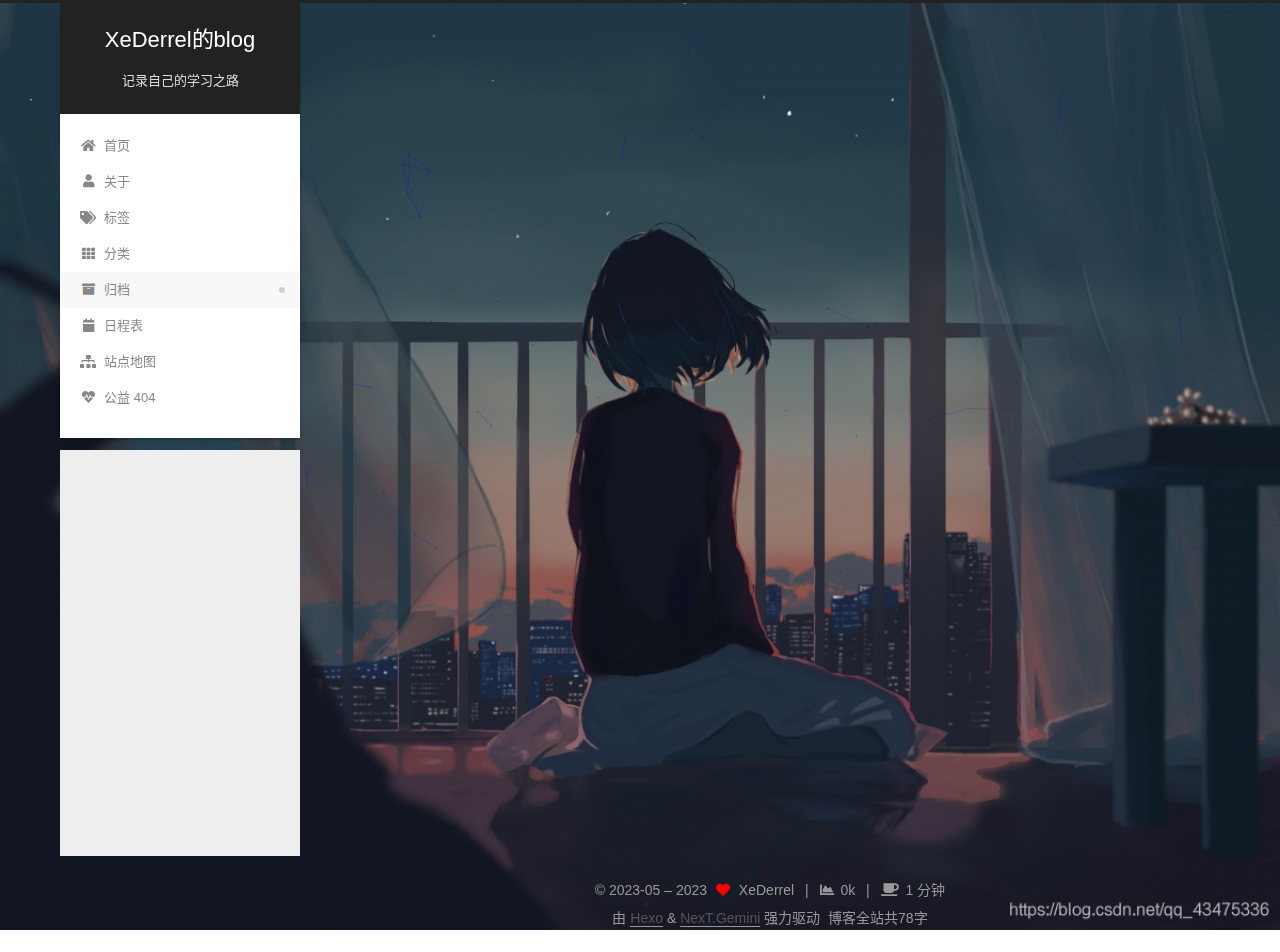
<file: archives/2023/05/index.html>
<!DOCTYPE html>
<html lang="zh-CN">
<head>
  <meta charset="UTF-8">
<meta name="viewport" content="width=device-width, initial-scale=1, maximum-scale=2">
<meta name="theme-color" content="#222">
<meta name="generator" content="Hexo 6.3.0">
  <link rel="apple-touch-icon" sizes="180x180" href="/images/apple-touch-icon-next.png">
  <link rel="icon" type="image/png" sizes="32x32" href="/images/favicon-32x32-next.png">
  <link rel="icon" type="image/png" sizes="16x16" href="/images/favicon-16x16-next.png">
  <link rel="mask-icon" href="/images/logo.svg" color="#222">

<link rel="stylesheet" href="/css/main.css">


<link rel="stylesheet" href="/lib/font-awesome/css/all.min.css">
  <link rel="stylesheet" href="/lib/pace/pace-theme-bounce.min.css">
  <script src="/lib/pace/pace.min.js"></script>

<script id="hexo-configurations">
    var NexT = window.NexT || {};
    var CONFIG = {"hostname":"xederrel.github.io","root":"/","scheme":"Gemini","version":"7.8.0","exturl":false,"sidebar":{"position":"left","display":"post","padding":18,"offset":12,"onmobile":false},"copycode":{"enable":false,"show_result":false,"style":null},"back2top":{"enable":true,"sidebar":false,"scrollpercent":false},"bookmark":{"enable":false,"color":"#222","save":"auto"},"fancybox":false,"mediumzoom":false,"lazyload":false,"pangu":false,"comments":{"style":"tabs","active":null,"storage":true,"lazyload":false,"nav":null},"algolia":{"hits":{"per_page":10},"labels":{"input_placeholder":"Search for Posts","hits_empty":"We didn't find any results for the search: ${query}","hits_stats":"${hits} results found in ${time} ms"}},"localsearch":{"enable":false,"trigger":"auto","top_n_per_article":1,"unescape":false,"preload":false},"motion":{"enable":true,"async":false,"transition":{"post_block":"fadeIn","post_header":"slideDownIn","post_body":"slideDownIn","coll_header":"slideLeftIn","sidebar":"slideUpIn"}}};
  </script>

  <meta name="description" content="坚持才是王道，沉淀！！！">
<meta property="og:type" content="website">
<meta property="og:title" content="XeDerrel的blog">
<meta property="og:url" content="http://xederrel.github.io/archives/2023/05/index.html">
<meta property="og:site_name" content="XeDerrel的blog">
<meta property="og:description" content="坚持才是王道，沉淀！！！">
<meta property="og:locale" content="zh_CN">
<meta property="article:author" content="XeDerrel">
<meta name="twitter:card" content="summary">

<link rel="canonical" href="http://xederrel.github.io/archives/2023/05/">


<script id="page-configurations">
  // https://hexo.io/docs/variables.html
  CONFIG.page = {
    sidebar: "",
    isHome : false,
    isPost : false,
    lang   : 'zh-CN'
  };
</script>

  <title>归档 | XeDerrel的blog</title>
  






  <noscript>
  <style>
  .use-motion .brand,
  .use-motion .menu-item,
  .sidebar-inner,
  .use-motion .post-block,
  .use-motion .pagination,
  .use-motion .comments,
  .use-motion .post-header,
  .use-motion .post-body,
  .use-motion .collection-header { opacity: initial; }

  .use-motion .site-title,
  .use-motion .site-subtitle {
    opacity: initial;
    top: initial;
  }

  .use-motion .logo-line-before i { left: initial; }
  .use-motion .logo-line-after i { right: initial; }
  </style>
</noscript>

</head>

<body itemscope itemtype="http://schema.org/WebPage">
  <div class="container use-motion">
    <div class="headband"></div>

    <header class="header" itemscope itemtype="http://schema.org/WPHeader">
      <div class="header-inner"><div class="site-brand-container">
  <div class="site-nav-toggle">
    <div class="toggle" aria-label="切换导航栏">
      <span class="toggle-line toggle-line-first"></span>
      <span class="toggle-line toggle-line-middle"></span>
      <span class="toggle-line toggle-line-last"></span>
    </div>
  </div>

  <div class="site-meta">

    <a href="/" class="brand" rel="start">
      <span class="logo-line-before"><i></i></span>
      <h1 class="site-title">XeDerrel的blog</h1>
      <span class="logo-line-after"><i></i></span>
    </a>
      <p class="site-subtitle" itemprop="description">记录自己的学习之路</p>
  </div>

  <div class="site-nav-right">
    <div class="toggle popup-trigger">
    </div>
  </div>
</div>




<nav class="site-nav">
  <ul id="menu" class="main-menu menu">
        <li class="menu-item menu-item-home">

    <a href="/" rel="section"><i class="fa fa-home fa-fw"></i>首页</a>

  </li>
        <li class="menu-item menu-item-about">

    <a href="/about/" rel="section"><i class="fa fa-user fa-fw"></i>关于</a>

  </li>
        <li class="menu-item menu-item-tags">

    <a href="/tags/" rel="section"><i class="fa fa-tags fa-fw"></i>标签</a>

  </li>
        <li class="menu-item menu-item-categories">

    <a href="/categories/" rel="section"><i class="fa fa-th fa-fw"></i>分类</a>

  </li>
        <li class="menu-item menu-item-archives">

    <a href="/archives/" rel="section"><i class="fa fa-archive fa-fw"></i>归档</a>

  </li>
        <li class="menu-item menu-item-schedule">

    <a href="/schedule/" rel="section"><i class="fa fa-calendar fa-fw"></i>日程表</a>

  </li>
        <li class="menu-item menu-item-sitemap">

    <a href="/sitemap.xml" rel="section"><i class="fa fa-sitemap fa-fw"></i>站点地图</a>

  </li>
        <li class="menu-item menu-item-commonweal">

    <a href="/404/" rel="section"><i class="fa fa-heartbeat fa-fw"></i>公益 404</a>

  </li>
  </ul>
</nav>




</div>
    </header>

    
  <div class="back-to-top">
    <i class="fa fa-arrow-up"></i>
    <span>0%</span>
  </div>


    <main class="main">
      <div class="main-inner">
        <div class="content-wrap">
          

          <div class="content archive">
            

  
  
  
  <div class="post-block">
    <div class="posts-collapse">
      <div class="collection-title">
        <span class="collection-header">嗯..! 目前共计 1 篇日志。 继续努力。</span>
      </div>

      
    <div class="collection-year">
      <span class="collection-header">2023</span>
    </div>

  <article itemscope itemtype="http://schema.org/Article">
    <header class="post-header">

      <div class="post-meta">
        <time itemprop="dateCreated"
              datetime="2023-05-08T13:26:46+08:00"
              content="2023-05-08">
          05-08
        </time>
      </div>

      <div class="post-title">
          <a class="post-title-link" href="/2023/05/08/hello-world/" itemprop="url">
            <span itemprop="name">Hello World</span>
          </a>
      </div>

    </header>
  </article>


    </div>
  </div>
  
  
  

  



          </div>
          

<script>
  window.addEventListener('tabs:register', () => {
    let { activeClass } = CONFIG.comments;
    if (CONFIG.comments.storage) {
      activeClass = localStorage.getItem('comments_active') || activeClass;
    }
    if (activeClass) {
      let activeTab = document.querySelector(`a[href="#comment-${activeClass}"]`);
      if (activeTab) {
        activeTab.click();
      }
    }
  });
  if (CONFIG.comments.storage) {
    window.addEventListener('tabs:click', event => {
      if (!event.target.matches('.tabs-comment .tab-content .tab-pane')) return;
      let commentClass = event.target.classList[1];
      localStorage.setItem('comments_active', commentClass);
    });
  }
</script>

        </div>
          
  
  <div class="toggle sidebar-toggle">
    <span class="toggle-line toggle-line-first"></span>
    <span class="toggle-line toggle-line-middle"></span>
    <span class="toggle-line toggle-line-last"></span>
  </div>

  <aside class="sidebar">
    <div class="sidebar-inner">

      <ul class="sidebar-nav motion-element">
        <li class="sidebar-nav-toc">
          文章目录
        </li>
        <li class="sidebar-nav-overview">
          站点概览
        </li>
      </ul>

      <!--noindex-->
      <div class="post-toc-wrap sidebar-panel">
      </div>
      <!--/noindex-->

      <div class="site-overview-wrap sidebar-panel">
        <div class="site-author motion-element" itemprop="author" itemscope itemtype="http://schema.org/Person">
    <img class="site-author-image" itemprop="image" alt="XeDerrel"
      src="/images/avatar.gif">
  <p class="site-author-name" itemprop="name">XeDerrel</p>
  <div class="site-description" itemprop="description">坚持才是王道，沉淀！！！</div>
</div>
<div class="site-state-wrap motion-element">
  <nav class="site-state">
      <div class="site-state-item site-state-posts">
          <a href="/archives/">
        
          <span class="site-state-item-count">1</span>
          <span class="site-state-item-name">日志</span>
        </a>
      </div>
  </nav>
</div>
  <div class="links-of-author motion-element">
      <span class="links-of-author-item">
        <a href="https://github.com/xebelleDerrel" title="GitHub → https:&#x2F;&#x2F;github.com&#x2F;xebelleDerrel" rel="noopener" target="_blank"><i class="github fa-fw"></i>GitHub</a>
      </span>
      <span class="links-of-author-item">
        <a href="mailto:1635583233@qq.com" title="E-Mail → mailto:1635583233@qq.com" rel="noopener" target="_blank"><i class="envelope fa-fw"></i>E-Mail</a>
      </span>
      <span class="links-of-author-item">
        <a href="https://www.zhihu.com/people/xxx-38-13-61" title="知乎 → https:&#x2F;&#x2F;www.zhihu.com&#x2F;people&#x2F;xxx-38-13-61" rel="noopener" target="_blank"><i class="gratipay fa-fw"></i>知乎</a>
      </span>
      <span class="links-of-author-item">
        <a href="https://blog.csdn.net/chemistryer?type=blog" title="CSDN → https:&#x2F;&#x2F;blog.csdn.net&#x2F;chemistryer?type&#x3D;blog" rel="noopener" target="_blank"><i class="codiepie fa-fw"></i>CSDN</a>
      </span>
  </div>


  <div class="links-of-blogroll motion-element">
    <div class="links-of-blogroll-title"><i class="fa fa-link fa-fw"></i>
      Links
    </div>
    <ul class="links-of-blogroll-list">
        <li class="links-of-blogroll-item">
          <a href="https://www.programmercarl.com/" title="https:&#x2F;&#x2F;www.programmercarl.com&#x2F;" rel="noopener" target="_blank">代码随想录</a>
        </li>
    </ul>
  </div>

      </div>

    </div>
  </aside>
  <div id="sidebar-dimmer"></div>


      </div>
    </main>

    <footer class="footer">
      <div class="footer-inner">
        

        

<div class="copyright">
  
  &copy; 2023-05 – 
  <span itemprop="copyrightYear">2023</span>
  <span class="with-love">
    <i class="fa fa-heart"></i>
  </span>
  <span class="author" itemprop="copyrightHolder">XeDerrel</span>
    <span class="post-meta-divider">|</span>
    <span class="post-meta-item-icon">
      <i class="fa fa-chart-area"></i>
    </span>
    <span title="站点总字数">0k</span>
    <span class="post-meta-divider">|</span>
    <span class="post-meta-item-icon">
      <i class="fa fa-coffee"></i>
    </span>
    <span title="站点阅读时长">1 分钟</span>
</div>
  <div class="powered-by">由 <a href="https://hexo.io/" class="theme-link" rel="noopener" target="_blank">Hexo</a> & <a href="https://theme-next.org/" class="theme-link" rel="noopener" target="_blank">NexT.Gemini</a> 强力驱动
  </div>

<div class="theme-info">
  <div class="powered-by"></div>
  <span class="post-count">博客全站共78字</span>
</div>

        








      </div>
    </footer>
  </div>

  
  
  <script color='0,0,255' opacity='0.5' zIndex='-1' count='99' src="/lib/canvas-nest/canvas-nest.min.js"></script>
  <script src="/lib/anime.min.js"></script>
  <script src="/lib/velocity/velocity.min.js"></script>
  <script src="/lib/velocity/velocity.ui.min.js"></script>

<script src="/js/utils.js"></script>

<script src="/js/motion.js"></script>


<script src="/js/schemes/pisces.js"></script>


<script src="/js/next-boot.js"></script>




  















  

  

</body>
</html>
</file>
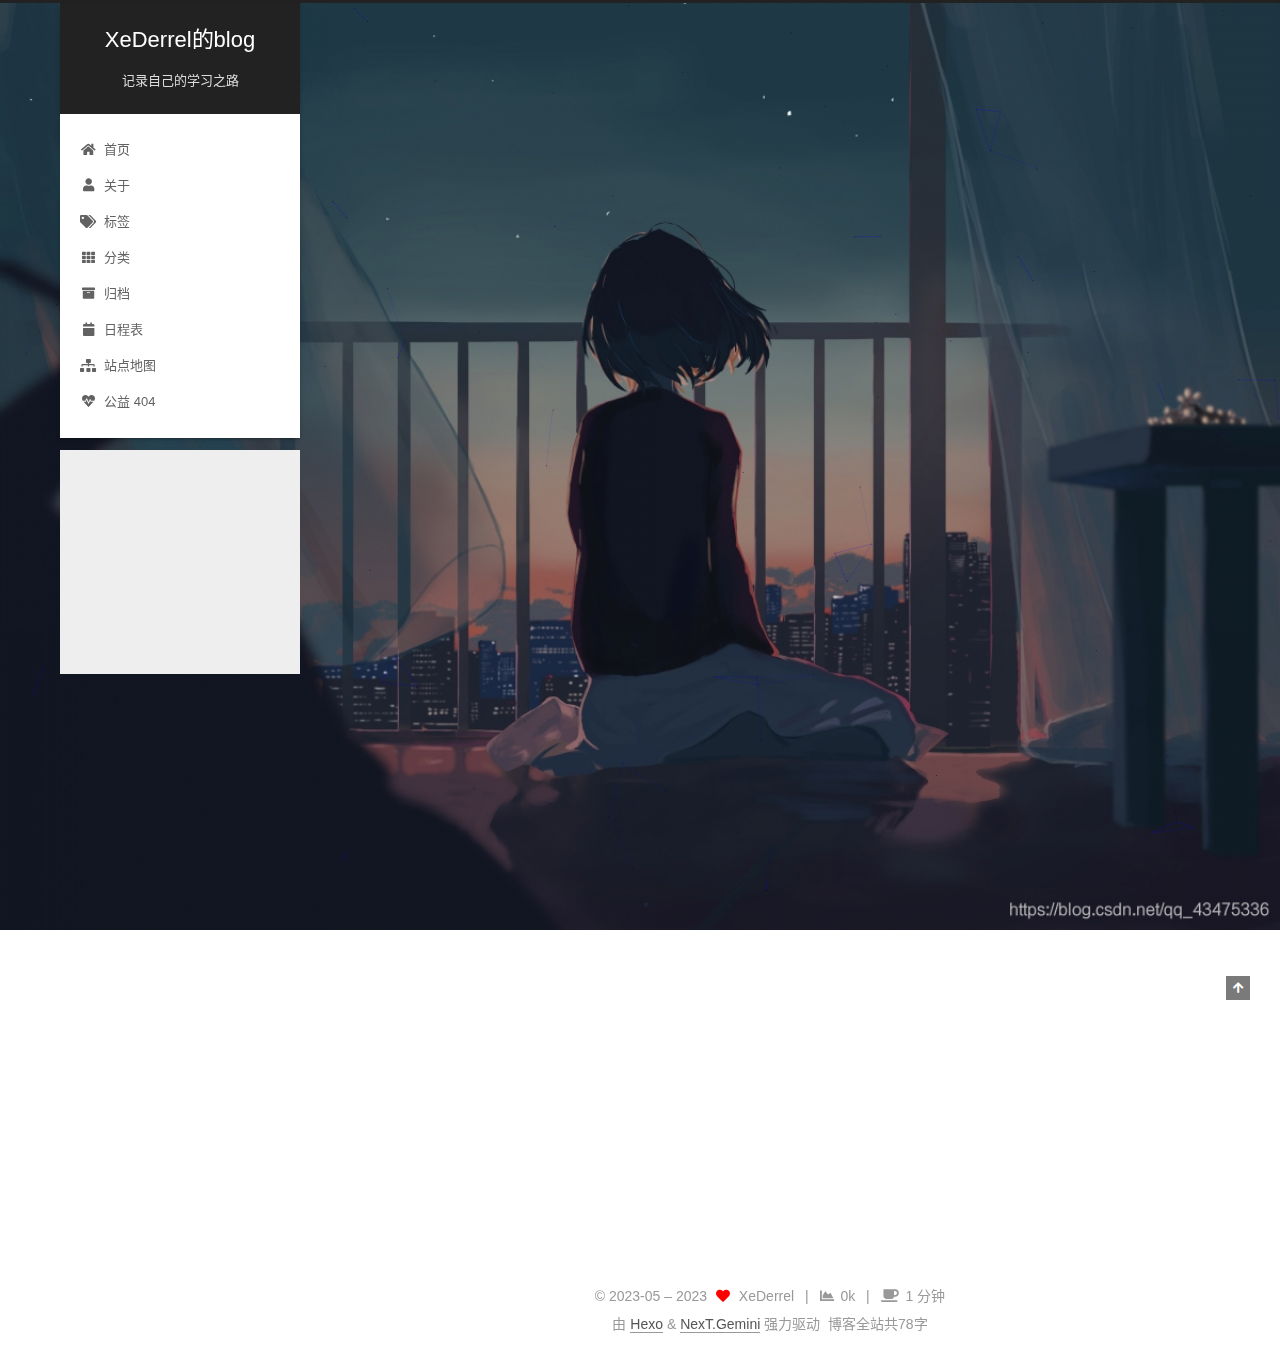
<file: 2023/05/08/hello-world/index.html>
<!DOCTYPE html>
<html lang="zh-CN">
<head>
  <meta charset="UTF-8">
<meta name="viewport" content="width=device-width, initial-scale=1, maximum-scale=2">
<meta name="theme-color" content="#222">
<meta name="generator" content="Hexo 6.3.0">
  <link rel="apple-touch-icon" sizes="180x180" href="/images/apple-touch-icon-next.png">
  <link rel="icon" type="image/png" sizes="32x32" href="/images/favicon-32x32-next.png">
  <link rel="icon" type="image/png" sizes="16x16" href="/images/favicon-16x16-next.png">
  <link rel="mask-icon" href="/images/logo.svg" color="#222">

<link rel="stylesheet" href="/css/main.css">


<link rel="stylesheet" href="/lib/font-awesome/css/all.min.css">
  <link rel="stylesheet" href="/lib/pace/pace-theme-bounce.min.css">
  <script src="/lib/pace/pace.min.js"></script>

<script id="hexo-configurations">
    var NexT = window.NexT || {};
    var CONFIG = {"hostname":"xederrel.github.io","root":"/","scheme":"Gemini","version":"7.8.0","exturl":false,"sidebar":{"position":"left","display":"post","padding":18,"offset":12,"onmobile":false},"copycode":{"enable":false,"show_result":false,"style":null},"back2top":{"enable":true,"sidebar":false,"scrollpercent":false},"bookmark":{"enable":false,"color":"#222","save":"auto"},"fancybox":false,"mediumzoom":false,"lazyload":false,"pangu":false,"comments":{"style":"tabs","active":null,"storage":true,"lazyload":false,"nav":null},"algolia":{"hits":{"per_page":10},"labels":{"input_placeholder":"Search for Posts","hits_empty":"We didn't find any results for the search: ${query}","hits_stats":"${hits} results found in ${time} ms"}},"localsearch":{"enable":false,"trigger":"auto","top_n_per_article":1,"unescape":false,"preload":false},"motion":{"enable":true,"async":false,"transition":{"post_block":"fadeIn","post_header":"slideDownIn","post_body":"slideDownIn","coll_header":"slideLeftIn","sidebar":"slideUpIn"}}};
  </script>

  <meta name="description" content="Welcome to Hexo! This is your very first post. Check documentation for more info. If you get any problems when using Hexo, you can find the answer in troubleshooting or you can ask me on GitHub. Quick">
<meta property="og:type" content="article">
<meta property="og:title" content="Hello World">
<meta property="og:url" content="http://xederrel.github.io/2023/05/08/hello-world/index.html">
<meta property="og:site_name" content="XeDerrel的blog">
<meta property="og:description" content="Welcome to Hexo! This is your very first post. Check documentation for more info. If you get any problems when using Hexo, you can find the answer in troubleshooting or you can ask me on GitHub. Quick">
<meta property="og:locale" content="zh_CN">
<meta property="article:published_time" content="2023-05-08T05:26:46.348Z">
<meta property="article:modified_time" content="2023-05-08T05:26:46.348Z">
<meta property="article:author" content="XeDerrel">
<meta name="twitter:card" content="summary">

<link rel="canonical" href="http://xederrel.github.io/2023/05/08/hello-world/">


<script id="page-configurations">
  // https://hexo.io/docs/variables.html
  CONFIG.page = {
    sidebar: "",
    isHome : false,
    isPost : true,
    lang   : 'zh-CN'
  };
</script>

  <title>Hello World | XeDerrel的blog</title>
  






  <noscript>
  <style>
  .use-motion .brand,
  .use-motion .menu-item,
  .sidebar-inner,
  .use-motion .post-block,
  .use-motion .pagination,
  .use-motion .comments,
  .use-motion .post-header,
  .use-motion .post-body,
  .use-motion .collection-header { opacity: initial; }

  .use-motion .site-title,
  .use-motion .site-subtitle {
    opacity: initial;
    top: initial;
  }

  .use-motion .logo-line-before i { left: initial; }
  .use-motion .logo-line-after i { right: initial; }
  </style>
</noscript>

</head>

<body itemscope itemtype="http://schema.org/WebPage">
  <div class="container use-motion">
    <div class="headband"></div>

    <header class="header" itemscope itemtype="http://schema.org/WPHeader">
      <div class="header-inner"><div class="site-brand-container">
  <div class="site-nav-toggle">
    <div class="toggle" aria-label="切换导航栏">
      <span class="toggle-line toggle-line-first"></span>
      <span class="toggle-line toggle-line-middle"></span>
      <span class="toggle-line toggle-line-last"></span>
    </div>
  </div>

  <div class="site-meta">

    <a href="/" class="brand" rel="start">
      <span class="logo-line-before"><i></i></span>
      <h1 class="site-title">XeDerrel的blog</h1>
      <span class="logo-line-after"><i></i></span>
    </a>
      <p class="site-subtitle" itemprop="description">记录自己的学习之路</p>
  </div>

  <div class="site-nav-right">
    <div class="toggle popup-trigger">
    </div>
  </div>
</div>




<nav class="site-nav">
  <ul id="menu" class="main-menu menu">
        <li class="menu-item menu-item-home">

    <a href="/" rel="section"><i class="fa fa-home fa-fw"></i>首页</a>

  </li>
        <li class="menu-item menu-item-about">

    <a href="/about/" rel="section"><i class="fa fa-user fa-fw"></i>关于</a>

  </li>
        <li class="menu-item menu-item-tags">

    <a href="/tags/" rel="section"><i class="fa fa-tags fa-fw"></i>标签</a>

  </li>
        <li class="menu-item menu-item-categories">

    <a href="/categories/" rel="section"><i class="fa fa-th fa-fw"></i>分类</a>

  </li>
        <li class="menu-item menu-item-archives">

    <a href="/archives/" rel="section"><i class="fa fa-archive fa-fw"></i>归档</a>

  </li>
        <li class="menu-item menu-item-schedule">

    <a href="/schedule/" rel="section"><i class="fa fa-calendar fa-fw"></i>日程表</a>

  </li>
        <li class="menu-item menu-item-sitemap">

    <a href="/sitemap.xml" rel="section"><i class="fa fa-sitemap fa-fw"></i>站点地图</a>

  </li>
        <li class="menu-item menu-item-commonweal">

    <a href="/404/" rel="section"><i class="fa fa-heartbeat fa-fw"></i>公益 404</a>

  </li>
  </ul>
</nav>




</div>
    </header>

    
  <div class="back-to-top">
    <i class="fa fa-arrow-up"></i>
    <span>0%</span>
  </div>


    <main class="main">
      <div class="main-inner">
        <div class="content-wrap">
          

          <div class="content post posts-expand">
            

    
  
  
  <article itemscope itemtype="http://schema.org/Article" class="post-block" lang="zh-CN">
    <link itemprop="mainEntityOfPage" href="http://xederrel.github.io/2023/05/08/hello-world/">

    <span hidden itemprop="author" itemscope itemtype="http://schema.org/Person">
      <meta itemprop="image" content="/images/avatar.gif">
      <meta itemprop="name" content="XeDerrel">
      <meta itemprop="description" content="坚持才是王道，沉淀！！！">
    </span>

    <span hidden itemprop="publisher" itemscope itemtype="http://schema.org/Organization">
      <meta itemprop="name" content="XeDerrel的blog">
    </span>
      <header class="post-header">
        <h1 class="post-title" itemprop="name headline">
          Hello World
        </h1>

        <div class="post-meta">
            <span class="post-meta-item">
              <span class="post-meta-item-icon">
                <i class="far fa-calendar"></i>
              </span>
              <span class="post-meta-item-text">发表于</span>

              <time title="创建时间：2023-05-08 13:26:46" itemprop="dateCreated datePublished" datetime="2023-05-08T13:26:46+08:00">2023-05-08</time>
            </span>

          <br>
            <span class="post-meta-item" title="本文字数">
              <span class="post-meta-item-icon">
                <i class="far fa-file-word"></i>
              </span>
                <span class="post-meta-item-text">本文字数：</span>
              <span>367</span>
            </span>
            <span class="post-meta-item" title="阅读时长">
              <span class="post-meta-item-icon">
                <i class="far fa-clock"></i>
              </span>
                <span class="post-meta-item-text">阅读时长 &asymp;</span>
              <span>1 分钟</span>
            </span>

        </div>
      </header>

    
    
    
    <div class="post-body" itemprop="articleBody">

      
        <p>Welcome to <a target="_blank" rel="noopener" href="https://hexo.io/">Hexo</a>! This is your very first post. Check <a target="_blank" rel="noopener" href="https://hexo.io/docs/">documentation</a> for more info. If you get any problems when using Hexo, you can find the answer in <a target="_blank" rel="noopener" href="https://hexo.io/docs/troubleshooting.html">troubleshooting</a> or you can ask me on <a target="_blank" rel="noopener" href="https://github.com/hexojs/hexo/issues">GitHub</a>.</p>
<h2 id="Quick-Start"><a href="#Quick-Start" class="headerlink" title="Quick Start"></a>Quick Start</h2><h3 id="Create-a-new-post"><a href="#Create-a-new-post" class="headerlink" title="Create a new post"></a>Create a new post</h3><figure class="highlight bash"><table><tr><td class="gutter"><pre><span class="line">1</span><br></pre></td><td class="code"><pre><span class="line">$ hexo new <span class="string">&quot;My New Post&quot;</span></span><br></pre></td></tr></table></figure>

<p>More info: <a target="_blank" rel="noopener" href="https://hexo.io/docs/writing.html">Writing</a></p>
<h3 id="Run-server"><a href="#Run-server" class="headerlink" title="Run server"></a>Run server</h3><figure class="highlight bash"><table><tr><td class="gutter"><pre><span class="line">1</span><br></pre></td><td class="code"><pre><span class="line">$ hexo server</span><br></pre></td></tr></table></figure>

<p>More info: <a target="_blank" rel="noopener" href="https://hexo.io/docs/server.html">Server</a></p>
<h3 id="Generate-static-files"><a href="#Generate-static-files" class="headerlink" title="Generate static files"></a>Generate static files</h3><figure class="highlight bash"><table><tr><td class="gutter"><pre><span class="line">1</span><br></pre></td><td class="code"><pre><span class="line">$ hexo generate</span><br></pre></td></tr></table></figure>

<p>More info: <a target="_blank" rel="noopener" href="https://hexo.io/docs/generating.html">Generating</a></p>
<h3 id="Deploy-to-remote-sites"><a href="#Deploy-to-remote-sites" class="headerlink" title="Deploy to remote sites"></a>Deploy to remote sites</h3><figure class="highlight bash"><table><tr><td class="gutter"><pre><span class="line">1</span><br></pre></td><td class="code"><pre><span class="line">$ hexo deploy</span><br></pre></td></tr></table></figure>

<p>More info: <a target="_blank" rel="noopener" href="https://hexo.io/docs/one-command-deployment.html">Deployment</a></p>

    </div>

    
    
    

    
     <div>
    <div>
    
        <div style="text-align:center;color: #ccc;font-size:24px;">-------------本文结束<i class="fa fa-paw"></i>感谢您的阅读-------------</div>
    
</div>
     </div>
    

      <footer class="post-footer">

        


        
      </footer>
    
  </article>
  
  
  



          </div>
          

<script>
  window.addEventListener('tabs:register', () => {
    let { activeClass } = CONFIG.comments;
    if (CONFIG.comments.storage) {
      activeClass = localStorage.getItem('comments_active') || activeClass;
    }
    if (activeClass) {
      let activeTab = document.querySelector(`a[href="#comment-${activeClass}"]`);
      if (activeTab) {
        activeTab.click();
      }
    }
  });
  if (CONFIG.comments.storage) {
    window.addEventListener('tabs:click', event => {
      if (!event.target.matches('.tabs-comment .tab-content .tab-pane')) return;
      let commentClass = event.target.classList[1];
      localStorage.setItem('comments_active', commentClass);
    });
  }
</script>

        </div>
          
  
  <div class="toggle sidebar-toggle">
    <span class="toggle-line toggle-line-first"></span>
    <span class="toggle-line toggle-line-middle"></span>
    <span class="toggle-line toggle-line-last"></span>
  </div>

  <aside class="sidebar">
    <div class="sidebar-inner">

      <ul class="sidebar-nav motion-element">
        <li class="sidebar-nav-toc">
          文章目录
        </li>
        <li class="sidebar-nav-overview">
          站点概览
        </li>
      </ul>

      <!--noindex-->
      <div class="post-toc-wrap sidebar-panel">
          <div class="post-toc motion-element"><ol class="nav"><li class="nav-item nav-level-2"><a class="nav-link" href="#Quick-Start"><span class="nav-number">1.</span> <span class="nav-text">Quick Start</span></a><ol class="nav-child"><li class="nav-item nav-level-3"><a class="nav-link" href="#Create-a-new-post"><span class="nav-number">1.1.</span> <span class="nav-text">Create a new post</span></a></li><li class="nav-item nav-level-3"><a class="nav-link" href="#Run-server"><span class="nav-number">1.2.</span> <span class="nav-text">Run server</span></a></li><li class="nav-item nav-level-3"><a class="nav-link" href="#Generate-static-files"><span class="nav-number">1.3.</span> <span class="nav-text">Generate static files</span></a></li><li class="nav-item nav-level-3"><a class="nav-link" href="#Deploy-to-remote-sites"><span class="nav-number">1.4.</span> <span class="nav-text">Deploy to remote sites</span></a></li></ol></li></ol></div>
      </div>
      <!--/noindex-->

      <div class="site-overview-wrap sidebar-panel">
        <div class="site-author motion-element" itemprop="author" itemscope itemtype="http://schema.org/Person">
    <img class="site-author-image" itemprop="image" alt="XeDerrel"
      src="/images/avatar.gif">
  <p class="site-author-name" itemprop="name">XeDerrel</p>
  <div class="site-description" itemprop="description">坚持才是王道，沉淀！！！</div>
</div>
<div class="site-state-wrap motion-element">
  <nav class="site-state">
      <div class="site-state-item site-state-posts">
          <a href="/archives/">
        
          <span class="site-state-item-count">1</span>
          <span class="site-state-item-name">日志</span>
        </a>
      </div>
  </nav>
</div>
  <div class="links-of-author motion-element">
      <span class="links-of-author-item">
        <a href="https://github.com/xebelleDerrel" title="GitHub → https:&#x2F;&#x2F;github.com&#x2F;xebelleDerrel" rel="noopener" target="_blank"><i class="github fa-fw"></i>GitHub</a>
      </span>
      <span class="links-of-author-item">
        <a href="mailto:1635583233@qq.com" title="E-Mail → mailto:1635583233@qq.com" rel="noopener" target="_blank"><i class="envelope fa-fw"></i>E-Mail</a>
      </span>
      <span class="links-of-author-item">
        <a href="https://www.zhihu.com/people/xxx-38-13-61" title="知乎 → https:&#x2F;&#x2F;www.zhihu.com&#x2F;people&#x2F;xxx-38-13-61" rel="noopener" target="_blank"><i class="gratipay fa-fw"></i>知乎</a>
      </span>
      <span class="links-of-author-item">
        <a href="https://blog.csdn.net/chemistryer?type=blog" title="CSDN → https:&#x2F;&#x2F;blog.csdn.net&#x2F;chemistryer?type&#x3D;blog" rel="noopener" target="_blank"><i class="codiepie fa-fw"></i>CSDN</a>
      </span>
  </div>


  <div class="links-of-blogroll motion-element">
    <div class="links-of-blogroll-title"><i class="fa fa-link fa-fw"></i>
      Links
    </div>
    <ul class="links-of-blogroll-list">
        <li class="links-of-blogroll-item">
          <a href="https://www.programmercarl.com/" title="https:&#x2F;&#x2F;www.programmercarl.com&#x2F;" rel="noopener" target="_blank">代码随想录</a>
        </li>
    </ul>
  </div>

      </div>

    </div>
  </aside>
  <div id="sidebar-dimmer"></div>


      </div>
    </main>

    <footer class="footer">
      <div class="footer-inner">
        

        

<div class="copyright">
  
  &copy; 2023-05 – 
  <span itemprop="copyrightYear">2023</span>
  <span class="with-love">
    <i class="fa fa-heart"></i>
  </span>
  <span class="author" itemprop="copyrightHolder">XeDerrel</span>
    <span class="post-meta-divider">|</span>
    <span class="post-meta-item-icon">
      <i class="fa fa-chart-area"></i>
    </span>
    <span title="站点总字数">0k</span>
    <span class="post-meta-divider">|</span>
    <span class="post-meta-item-icon">
      <i class="fa fa-coffee"></i>
    </span>
    <span title="站点阅读时长">1 分钟</span>
</div>
  <div class="powered-by">由 <a href="https://hexo.io/" class="theme-link" rel="noopener" target="_blank">Hexo</a> & <a href="https://theme-next.org/" class="theme-link" rel="noopener" target="_blank">NexT.Gemini</a> 强力驱动
  </div>

<div class="theme-info">
  <div class="powered-by"></div>
  <span class="post-count">博客全站共78字</span>
</div>

        








      </div>
    </footer>
  </div>

  
  
  <script color='0,0,255' opacity='0.5' zIndex='-1' count='99' src="/lib/canvas-nest/canvas-nest.min.js"></script>
  <script src="/lib/anime.min.js"></script>
  <script src="/lib/velocity/velocity.min.js"></script>
  <script src="/lib/velocity/velocity.ui.min.js"></script>

<script src="/js/utils.js"></script>

<script src="/js/motion.js"></script>


<script src="/js/schemes/pisces.js"></script>


<script src="/js/next-boot.js"></script>




  















  

  

</body>
</html>
</file>
<file: css/main.css>
:root {
  --body-bg-color: #eee;
  --content-bg-color: #fff;
  --card-bg-color: #f5f5f5;
  --text-color: #555;
  --blockquote-color: #666;
  --link-color: #555;
  --link-hover-color: #222;
  --brand-color: #fff;
  --brand-hover-color: #fff;
  --table-row-odd-bg-color: #f9f9f9;
  --table-row-hover-bg-color: #f5f5f5;
  --menu-item-bg-color: #f5f5f5;
  --btn-default-bg: #fff;
  --btn-default-color: #555;
  --btn-default-border-color: #555;
  --btn-default-hover-bg: #222;
  --btn-default-hover-color: #fff;
  --btn-default-hover-border-color: #222;
}
html {
  line-height: 1.15; /* 1 */
  -webkit-text-size-adjust: 100%; /* 2 */
}
body {
  margin: 0;
}
main {
  display: block;
}
h1 {
  font-size: 2em;
  margin: 0.67em 0;
}
hr {
  box-sizing: content-box; /* 1 */
  height: 0; /* 1 */
  overflow: visible; /* 2 */
}
pre {
  font-family: monospace, monospace; /* 1 */
  font-size: 1em; /* 2 */
}
a {
  background: transparent;
}
abbr[title] {
  border-bottom: none; /* 1 */
  text-decoration: underline; /* 2 */
  text-decoration: underline dotted; /* 2 */
}
b,
strong {
  font-weight: bolder;
}
code,
kbd,
samp {
  font-family: monospace, monospace; /* 1 */
  font-size: 1em; /* 2 */
}
small {
  font-size: 80%;
}
sub,
sup {
  font-size: 75%;
  line-height: 0;
  position: relative;
  vertical-align: baseline;
}
sub {
  bottom: -0.25em;
}
sup {
  top: -0.5em;
}
img {
  border-style: none;
}
button,
input,
optgroup,
select,
textarea {
  font-family: inherit; /* 1 */
  font-size: 100%; /* 1 */
  line-height: 1.15; /* 1 */
  margin: 0; /* 2 */
}
button,
input {
/* 1 */
  overflow: visible;
}
button,
select {
/* 1 */
  text-transform: none;
}
button,
[type='button'],
[type='reset'],
[type='submit'] {
  -webkit-appearance: button;
}
button::-moz-focus-inner,
[type='button']::-moz-focus-inner,
[type='reset']::-moz-focus-inner,
[type='submit']::-moz-focus-inner {
  border-style: none;
  padding: 0;
}
button:-moz-focusring,
[type='button']:-moz-focusring,
[type='reset']:-moz-focusring,
[type='submit']:-moz-focusring {
  outline: 1px dotted ButtonText;
}
fieldset {
  padding: 0.35em 0.75em 0.625em;
}
legend {
  box-sizing: border-box; /* 1 */
  color: inherit; /* 2 */
  display: table; /* 1 */
  max-width: 100%; /* 1 */
  padding: 0; /* 3 */
  white-space: normal; /* 1 */
}
progress {
  vertical-align: baseline;
}
textarea {
  overflow: auto;
}
[type='checkbox'],
[type='radio'] {
  box-sizing: border-box; /* 1 */
  padding: 0; /* 2 */
}
[type='number']::-webkit-inner-spin-button,
[type='number']::-webkit-outer-spin-button {
  height: auto;
}
[type='search'] {
  outline-offset: -2px; /* 2 */
  -webkit-appearance: textfield; /* 1 */
}
[type='search']::-webkit-search-decoration {
  -webkit-appearance: none;
}
::-webkit-file-upload-button {
  font: inherit; /* 2 */
  -webkit-appearance: button; /* 1 */
}
details {
  display: block;
}
summary {
  display: list-item;
}
template {
  display: none;
}
[hidden] {
  display: none;
}
::selection {
  background: #262a30;
  color: #eee;
}
html,
body {
  height: 100%;
}
body {
  background: var(--body-bg-color);
  color: var(--text-color);
  font-family: 'Lato', "PingFang SC", "Microsoft YaHei", sans-serif;
  font-size: 1em;
  line-height: 2;
}
@media (max-width: 991px) {
  body {
    padding-left: 0 !important;
    padding-right: 0 !important;
  }
}
h1,
h2,
h3,
h4,
h5,
h6 {
  font-family: 'Lato', "PingFang SC", "Microsoft YaHei", sans-serif;
  font-weight: bold;
  line-height: 1.5;
  margin: 20px 0 15px;
}
h1 {
  font-size: 1.5em;
}
h2 {
  font-size: 1.375em;
}
h3 {
  font-size: 1.25em;
}
h4 {
  font-size: 1.125em;
}
h5 {
  font-size: 1em;
}
h6 {
  font-size: 0.875em;
}
p {
  margin: 0 0 20px 0;
}
a,
span.exturl {
  border-bottom: 1px solid #999;
  color: var(--link-color);
  outline: 0;
  text-decoration: none;
  overflow-wrap: break-word;
  word-wrap: break-word;
  cursor: pointer;
}
a:hover,
span.exturl:hover {
  border-bottom-color: var(--link-hover-color);
  color: var(--link-hover-color);
}
iframe,
img,
video {
  display: block;
  margin-left: auto;
  margin-right: auto;
  max-width: 100%;
}
hr {
  background-image: repeating-linear-gradient(-45deg, #ddd, #ddd 4px, transparent 4px, transparent 8px);
  border: 0;
  height: 3px;
  margin: 40px 0;
}
blockquote {
  border-left: 4px solid #ddd;
  color: var(--blockquote-color);
  margin: 0;
  padding: 0 15px;
}
blockquote cite::before {
  content: '-';
  padding: 0 5px;
}
dt {
  font-weight: bold;
}
dd {
  margin: 0;
  padding: 0;
}
kbd {
  background-color: #f5f5f5;
  background-image: linear-gradient(#eee, #fff, #eee);
  border: 1px solid #ccc;
  border-radius: 0.2em;
  box-shadow: 0.1em 0.1em 0.2em rgba(0,0,0,0.1);
  color: #555;
  font-family: inherit;
  padding: 0.1em 0.3em;
  white-space: nowrap;
}
.table-container {
  overflow: auto;
}
table {
  border-collapse: collapse;
  border-spacing: 0;
  font-size: 0.875em;
  margin: 0 0 20px 0;
  width: 100%;
}
tbody tr:nth-of-type(odd) {
  background: var(--table-row-odd-bg-color);
}
tbody tr:hover {
  background: var(--table-row-hover-bg-color);
}
caption,
th,
td {
  font-weight: normal;
  padding: 8px;
  vertical-align: middle;
}
th,
td {
  border: 1px solid #ddd;
  border-bottom: 3px solid #ddd;
}
th {
  font-weight: 700;
  padding-bottom: 10px;
}
td {
  border-bottom-width: 1px;
}
.btn {
  background: var(--btn-default-bg);
  border: 2px solid var(--btn-default-border-color);
  border-radius: 2px;
  color: var(--btn-default-color);
  display: inline-block;
  font-size: 0.875em;
  line-height: 2;
  padding: 0 20px;
  text-decoration: none;
  transition-property: background-color;
  transition-delay: 0s;
  transition-duration: 0.2s;
  transition-timing-function: ease-in-out;
}
.btn:hover {
  background: var(--btn-default-hover-bg);
  border-color: var(--btn-default-hover-border-color);
  color: var(--btn-default-hover-color);
}
.btn + .btn {
  margin: 0 0 8px 8px;
}
.btn .fa-fw {
  text-align: left;
  width: 1.285714285714286em;
}
.toggle {
  line-height: 0;
}
.toggle .toggle-line {
  background: #fff;
  display: inline-block;
  height: 2px;
  left: 0;
  position: relative;
  top: 0;
  transition: all 0.4s;
  vertical-align: top;
  width: 100%;
}
.toggle .toggle-line:not(:first-child) {
  margin-top: 3px;
}
.toggle.toggle-arrow .toggle-line-first {
  left: 50%;
  top: 2px;
  transform: rotate(45deg);
  width: 50%;
}
.toggle.toggle-arrow .toggle-line-middle {
  left: 2px;
  width: 90%;
}
.toggle.toggle-arrow .toggle-line-last {
  left: 50%;
  top: -2px;
  transform: rotate(-45deg);
  width: 50%;
}
.toggle.toggle-close .toggle-line-first {
  transform: rotate(-45deg);
  top: 5px;
}
.toggle.toggle-close .toggle-line-middle {
  opacity: 0;
}
.toggle.toggle-close .toggle-line-last {
  transform: rotate(45deg);
  top: -5px;
}
.highlight,
pre {
  background: #f7f7f7;
  color: #4d4d4c;
  line-height: 1.6;
  margin: 0 auto 20px;
}
pre,
code {
  font-family: consolas, Menlo, monospace, "PingFang SC", "Microsoft YaHei";
}
code {
  background: #eee;
  border-radius: 3px;
  color: #555;
  padding: 2px 4px;
  overflow-wrap: break-word;
  word-wrap: break-word;
}
.highlight *::selection {
  background: #d6d6d6;
}
.highlight pre {
  border: 0;
  margin: 0;
  padding: 10px 0;
}
.highlight table {
  border: 0;
  margin: 0;
  width: auto;
}
.highlight td {
  border: 0;
  padding: 0;
}
.highlight figcaption {
  background: #eff2f3;
  color: #4d4d4c;
  display: flex;
  font-size: 0.875em;
  justify-content: space-between;
  line-height: 1.2;
  padding: 0.5em;
}
.highlight figcaption a {
  color: #4d4d4c;
}
.highlight figcaption a:hover {
  border-bottom-color: #4d4d4c;
}
.highlight .gutter {
  -moz-user-select: none;
  -ms-user-select: none;
  -webkit-user-select: none;
  user-select: none;
}
.highlight .gutter pre {
  background: #eff2f3;
  color: #869194;
  padding-left: 10px;
  padding-right: 10px;
  text-align: right;
}
.highlight .code pre {
  background: #f7f7f7;
  padding-left: 10px;
  width: 100%;
}
.gist table {
  width: auto;
}
.gist table td {
  border: 0;
}
pre {
  overflow: auto;
  padding: 10px;
}
pre code {
  background: none;
  color: #4d4d4c;
  font-size: 0.875em;
  padding: 0;
  text-shadow: none;
}
pre .deletion {
  background: #fdd;
}
pre .addition {
  background: #dfd;
}
pre .meta {
  color: #eab700;
  -moz-user-select: none;
  -ms-user-select: none;
  -webkit-user-select: none;
  user-select: none;
}
pre .comment {
  color: #8e908c;
}
pre .variable,
pre .attribute,
pre .tag,
pre .name,
pre .regexp,
pre .ruby .constant,
pre .xml .tag .title,
pre .xml .pi,
pre .xml .doctype,
pre .html .doctype,
pre .css .id,
pre .css .class,
pre .css .pseudo {
  color: #c82829;
}
pre .number,
pre .preprocessor,
pre .built_in,
pre .builtin-name,
pre .literal,
pre .params,
pre .constant,
pre .command {
  color: #f5871f;
}
pre .ruby .class .title,
pre .css .rules .attribute,
pre .string,
pre .symbol,
pre .value,
pre .inheritance,
pre .header,
pre .ruby .symbol,
pre .xml .cdata,
pre .special,
pre .formula {
  color: #718c00;
}
pre .title,
pre .css .hexcolor {
  color: #3e999f;
}
pre .function,
pre .python .decorator,
pre .python .title,
pre .ruby .function .title,
pre .ruby .title .keyword,
pre .perl .sub,
pre .javascript .title,
pre .coffeescript .title {
  color: #4271ae;
}
pre .keyword,
pre .javascript .function {
  color: #8959a8;
}
.blockquote-center {
  border-left: none;
  margin: 40px 0;
  padding: 0;
  position: relative;
  text-align: center;
}
.blockquote-center .fa {
  display: block;
  opacity: 0.6;
  position: absolute;
  width: 100%;
}
.blockquote-center .fa-quote-left {
  border-top: 1px solid #ccc;
  text-align: left;
  top: -20px;
}
.blockquote-center .fa-quote-right {
  border-bottom: 1px solid #ccc;
  text-align: right;
  bottom: -20px;
}
.blockquote-center p,
.blockquote-center div {
  text-align: center;
}
.post-body .group-picture img {
  margin: 0 auto;
  padding: 0 3px;
}
.group-picture-row {
  margin-bottom: 6px;
  overflow: hidden;
}
.group-picture-column {
  float: left;
  margin-bottom: 10px;
}
.post-body .label {
  color: #555;
  display: inline;
  padding: 0 2px;
}
.post-body .label.default {
  background: #f0f0f0;
}
.post-body .label.primary {
  background: #efe6f7;
}
.post-body .label.info {
  background: #e5f2f8;
}
.post-body .label.success {
  background: #e7f4e9;
}
.post-body .label.warning {
  background: #fcf6e1;
}
.post-body .label.danger {
  background: #fae8eb;
}
.post-body .tabs {
  margin-bottom: 20px;
}
.post-body .tabs,
.tabs-comment {
  display: block;
  padding-top: 10px;
  position: relative;
}
.post-body .tabs ul.nav-tabs,
.tabs-comment ul.nav-tabs {
  display: flex;
  flex-wrap: wrap;
  margin: 0;
  margin-bottom: -1px;
  padding: 0;
}
@media (max-width: 413px) {
  .post-body .tabs ul.nav-tabs,
  .tabs-comment ul.nav-tabs {
    display: block;
    margin-bottom: 5px;
  }
}
.post-body .tabs ul.nav-tabs li.tab,
.tabs-comment ul.nav-tabs li.tab {
  border-bottom: 1px solid #ddd;
  border-left: 1px solid transparent;
  border-right: 1px solid transparent;
  border-top: 3px solid transparent;
  flex-grow: 1;
  list-style-type: none;
  border-radius: 0 0 0 0;
}
@media (max-width: 413px) {
  .post-body .tabs ul.nav-tabs li.tab,
  .tabs-comment ul.nav-tabs li.tab {
    border-bottom: 1px solid transparent;
    border-left: 3px solid transparent;
    border-right: 1px solid transparent;
    border-top: 1px solid transparent;
  }
}
@media (max-width: 413px) {
  .post-body .tabs ul.nav-tabs li.tab,
  .tabs-comment ul.nav-tabs li.tab {
    border-radius: 0;
  }
}
.post-body .tabs ul.nav-tabs li.tab a,
.tabs-comment ul.nav-tabs li.tab a {
  border-bottom: initial;
  display: block;
  line-height: 1.8;
  outline: 0;
  padding: 0.25em 0.75em;
  text-align: center;
  transition-delay: 0s;
  transition-duration: 0.2s;
  transition-timing-function: ease-out;
}
.post-body .tabs ul.nav-tabs li.tab a i,
.tabs-comment ul.nav-tabs li.tab a i {
  width: 1.285714285714286em;
}
.post-body .tabs ul.nav-tabs li.tab.active,
.tabs-comment ul.nav-tabs li.tab.active {
  border-bottom: 1px solid transparent;
  border-left: 1px solid #ddd;
  border-right: 1px solid #ddd;
  border-top: 3px solid #fc6423;
}
@media (max-width: 413px) {
  .post-body .tabs ul.nav-tabs li.tab.active,
  .tabs-comment ul.nav-tabs li.tab.active {
    border-bottom: 1px solid #ddd;
    border-left: 3px solid #fc6423;
    border-right: 1px solid #ddd;
    border-top: 1px solid #ddd;
  }
}
.post-body .tabs ul.nav-tabs li.tab.active a,
.tabs-comment ul.nav-tabs li.tab.active a {
  color: var(--link-color);
  cursor: default;
}
.post-body .tabs .tab-content .tab-pane,
.tabs-comment .tab-content .tab-pane {
  border: 1px solid #ddd;
  border-top: 0;
  padding: 20px 20px 0 20px;
  border-radius: 0;
}
.post-body .tabs .tab-content .tab-pane:not(.active),
.tabs-comment .tab-content .tab-pane:not(.active) {
  display: none;
}
.post-body .tabs .tab-content .tab-pane.active,
.tabs-comment .tab-content .tab-pane.active {
  display: block;
}
.post-body .tabs .tab-content .tab-pane.active:nth-of-type(1),
.tabs-comment .tab-content .tab-pane.active:nth-of-type(1) {
  border-radius: 0 0 0 0;
}
@media (max-width: 413px) {
  .post-body .tabs .tab-content .tab-pane.active:nth-of-type(1),
  .tabs-comment .tab-content .tab-pane.active:nth-of-type(1) {
    border-radius: 0;
  }
}
.post-body .note {
  border-radius: 3px;
  margin-bottom: 20px;
  padding: 1em;
  position: relative;
  border: 1px solid #eee;
  border-left-width: 5px;
}
.post-body .note h2,
.post-body .note h3,
.post-body .note h4,
.post-body .note h5,
.post-body .note h6 {
  margin-top: 0;
  border-bottom: initial;
  margin-bottom: 0;
  padding-top: 0;
}
.post-body .note p:first-child,
.post-body .note ul:first-child,
.post-body .note ol:first-child,
.post-body .note table:first-child,
.post-body .note pre:first-child,
.post-body .note blockquote:first-child,
.post-body .note img:first-child {
  margin-top: 0;
}
.post-body .note p:last-child,
.post-body .note ul:last-child,
.post-body .note ol:last-child,
.post-body .note table:last-child,
.post-body .note pre:last-child,
.post-body .note blockquote:last-child,
.post-body .note img:last-child {
  margin-bottom: 0;
}
.post-body .note.default {
  border-left-color: #777;
}
.post-body .note.default h2,
.post-body .note.default h3,
.post-body .note.default h4,
.post-body .note.default h5,
.post-body .note.default h6 {
  color: #777;
}
.post-body .note.primary {
  border-left-color: #6f42c1;
}
.post-body .note.primary h2,
.post-body .note.primary h3,
.post-body .note.primary h4,
.post-body .note.primary h5,
.post-body .note.primary h6 {
  color: #6f42c1;
}
.post-body .note.info {
  border-left-color: #428bca;
}
.post-body .note.info h2,
.post-body .note.info h3,
.post-body .note.info h4,
.post-body .note.info h5,
.post-body .note.info h6 {
  color: #428bca;
}
.post-body .note.success {
  border-left-color: #5cb85c;
}
.post-body .note.success h2,
.post-body .note.success h3,
.post-body .note.success h4,
.post-body .note.success h5,
.post-body .note.success h6 {
  color: #5cb85c;
}
.post-body .note.warning {
  border-left-color: #f0ad4e;
}
.post-body .note.warning h2,
.post-body .note.warning h3,
.post-body .note.warning h4,
.post-body .note.warning h5,
.post-body .note.warning h6 {
  color: #f0ad4e;
}
.post-body .note.danger {
  border-left-color: #d9534f;
}
.post-body .note.danger h2,
.post-body .note.danger h3,
.post-body .note.danger h4,
.post-body .note.danger h5,
.post-body .note.danger h6 {
  color: #d9534f;
}
.pagination .prev,
.pagination .next,
.pagination .page-number,
.pagination .space {
  display: inline-block;
  margin: 0 10px;
  padding: 0 11px;
  position: relative;
  top: -1px;
}
@media (max-width: 767px) {
  .pagination .prev,
  .pagination .next,
  .pagination .page-number,
  .pagination .space {
    margin: 0 5px;
  }
}
.pagination {
  border-top: 1px solid #eee;
  margin: 120px 0 0;
  text-align: center;
}
.pagination .prev,
.pagination .next,
.pagination .page-number {
  border-bottom: 0;
  border-top: 1px solid #eee;
  transition-property: border-color;
  transition-delay: 0s;
  transition-duration: 0.2s;
  transition-timing-function: ease-in-out;
}
.pagination .prev:hover,
.pagination .next:hover,
.pagination .page-number:hover {
  border-top-color: #222;
}
.pagination .space {
  margin: 0;
  padding: 0;
}
.pagination .prev {
  margin-left: 0;
}
.pagination .next {
  margin-right: 0;
}
.pagination .page-number.current {
  background: #ccc;
  border-top-color: #ccc;
  color: #fff;
}
@media (max-width: 767px) {
  .pagination {
    border-top: none;
  }
  .pagination .prev,
  .pagination .next,
  .pagination .page-number {
    border-bottom: 1px solid #eee;
    border-top: 0;
    margin-bottom: 10px;
    padding: 0 10px;
  }
  .pagination .prev:hover,
  .pagination .next:hover,
  .pagination .page-number:hover {
    border-bottom-color: #222;
  }
}
.comments {
  margin-top: 60px;
  overflow: hidden;
}
.comment-button-group {
  display: flex;
  flex-wrap: wrap-reverse;
  justify-content: center;
  margin: 1em 0;
}
.comment-button-group .comment-button {
  margin: 0.1em 0.2em;
}
.comment-button-group .comment-button.active {
  background: var(--btn-default-hover-bg);
  border-color: var(--btn-default-hover-border-color);
  color: var(--btn-default-hover-color);
}
.comment-position {
  display: none;
}
.comment-position.active {
  display: block;
}
.tabs-comment {
  background: var(--content-bg-color);
  margin-top: 4em;
  padding-top: 0;
}
.tabs-comment .comments {
  border: 0;
  box-shadow: none;
  margin-top: 0;
  padding-top: 0;
}
.container {
  min-height: 100%;
  position: relative;
}
.main-inner {
  margin: 0 auto;
  width: calc(100% - 20px);
}
@media (min-width: 1200px) {
  .main-inner {
    width: 1160px;
  }
}
@media (min-width: 1600px) {
  .main-inner {
    width: 73%;
  }
}
@media (max-width: 767px) {
  .content-wrap {
    padding: 0 20px;
  }
}
.header {
  background: transparent;
}
.header-inner {
  margin: 0 auto;
  width: calc(100% - 20px);
}
@media (min-width: 1200px) {
  .header-inner {
    width: 1160px;
  }
}
@media (min-width: 1600px) {
  .header-inner {
    width: 73%;
  }
}
.site-brand-container {
  display: flex;
  flex-shrink: 0;
  padding: 0 10px;
}
.headband {
  background: #222;
  height: 3px;
}
.site-meta {
  flex-grow: 1;
  text-align: center;
}
@media (max-width: 767px) {
  .site-meta {
    text-align: center;
  }
}
.brand {
  border-bottom: none;
  color: var(--brand-color);
  display: inline-block;
  line-height: 1.375em;
  padding: 0 40px;
  position: relative;
}
.brand:hover {
  color: var(--brand-hover-color);
}
.site-title {
  font-family: 'Lato', "PingFang SC", "Microsoft YaHei", sans-serif;
  font-size: 1.375em;
  font-weight: normal;
  margin: 0;
}
.site-subtitle {
  color: #ddd;
  font-size: 0.8125em;
  margin: 10px 0;
}
.use-motion .brand {
  opacity: 0;
}
.use-motion .site-title,
.use-motion .site-subtitle,
.use-motion .custom-logo-image {
  opacity: 0;
  position: relative;
  top: -10px;
}
.site-nav-toggle,
.site-nav-right {
  display: none;
}
@media (max-width: 767px) {
  .site-nav-toggle,
  .site-nav-right {
    display: flex;
    flex-direction: column;
    justify-content: center;
  }
}
.site-nav-toggle .toggle,
.site-nav-right .toggle {
  color: var(--text-color);
  padding: 10px;
  width: 22px;
}
.site-nav-toggle .toggle .toggle-line,
.site-nav-right .toggle .toggle-line {
  background: var(--text-color);
  border-radius: 1px;
}
.site-nav {
  display: block;
}
@media (max-width: 767px) {
  .site-nav {
    clear: both;
    display: none;
  }
}
.site-nav.site-nav-on {
  display: block;
}
.menu {
  margin-top: 20px;
  padding-left: 0;
  text-align: center;
}
.menu-item {
  display: inline-block;
  list-style: none;
  margin: 0 10px;
}
@media (max-width: 767px) {
  .menu-item {
    display: block;
    margin-top: 10px;
  }
  .menu-item.menu-item-search {
    display: none;
  }
}
.menu-item a,
.menu-item span.exturl {
  border-bottom: 0;
  display: block;
  font-size: 0.8125em;
  transition-property: border-color;
  transition-delay: 0s;
  transition-duration: 0.2s;
  transition-timing-function: ease-in-out;
}
@media (hover: none) {
  .menu-item a:hover,
  .menu-item span.exturl:hover {
    border-bottom-color: transparent !important;
  }
}
.menu-item .fa,
.menu-item .fab,
.menu-item .far,
.menu-item .fas {
  margin-right: 8px;
}
.menu-item .badge {
  display: inline-block;
  font-weight: bold;
  line-height: 1;
  margin-left: 0.35em;
  margin-top: 0.35em;
  text-align: center;
  white-space: nowrap;
}
@media (max-width: 767px) {
  .menu-item .badge {
    float: right;
    margin-left: 0;
  }
}
.menu-item-active a,
.menu .menu-item a:hover,
.menu .menu-item span.exturl:hover {
  background: var(--menu-item-bg-color);
}
.use-motion .menu-item {
  opacity: 0;
}
.sidebar {
  background: #222;
  bottom: 0;
  box-shadow: inset 0 2px 6px #000;
  position: fixed;
  top: 0;
}
@media (max-width: 991px) {
  .sidebar {
    display: none;
  }
}
.sidebar-inner {
  color: #999;
  padding: 18px 10px;
  text-align: center;
}
.cc-license {
  margin-top: 10px;
  text-align: center;
}
.cc-license .cc-opacity {
  border-bottom: none;
  opacity: 0.7;
}
.cc-license .cc-opacity:hover {
  opacity: 0.9;
}
.cc-license img {
  display: inline-block;
}
.site-author-image {
  border: 1px solid #eee;
  display: block;
  margin: 0 auto;
  max-width: 120px;
  padding: 2px;
  border-radius: 50%;
}
.site-author-image {
  transition: transform 1s ease-out;
}
.site-author-image:hover {
  transform: rotateZ(360deg);
}
.site-author-name {
  color: var(--text-color);
  font-weight: 600;
  margin: 0;
  text-align: center;
}
.site-description {
  color: #999;
  font-size: 0.8125em;
  margin-top: 0;
  text-align: center;
}
.links-of-author {
  margin-top: 15px;
}
.links-of-author a,
.links-of-author span.exturl {
  border-bottom-color: #555;
  display: inline-block;
  font-size: 0.8125em;
  margin-bottom: 10px;
  margin-right: 10px;
  vertical-align: middle;
}
.links-of-author a::before,
.links-of-author span.exturl::before {
  background: #9e96ff;
  border-radius: 50%;
  content: ' ';
  display: inline-block;
  height: 4px;
  margin-right: 3px;
  vertical-align: middle;
  width: 4px;
}
.sidebar-button {
  margin-top: 15px;
}
.sidebar-button a {
  border: 1px solid #fc6423;
  border-radius: 4px;
  color: #fc6423;
  display: inline-block;
  padding: 0 15px;
}
.sidebar-button a .fa,
.sidebar-button a .fab,
.sidebar-button a .far,
.sidebar-button a .fas {
  margin-right: 5px;
}
.sidebar-button a:hover {
  background: #fc6423;
  border: 1px solid #fc6423;
  color: #fff;
}
.sidebar-button a:hover .fa,
.sidebar-button a:hover .fab,
.sidebar-button a:hover .far,
.sidebar-button a:hover .fas {
  color: #fff;
}
.links-of-blogroll {
  font-size: 0.8125em;
  margin-top: 10px;
}
.links-of-blogroll-title {
  font-size: 0.875em;
  font-weight: 600;
  margin-top: 0;
}
.links-of-blogroll-list {
  list-style: none;
  margin: 0;
  padding: 0;
}
#sidebar-dimmer {
  display: none;
}
@media (max-width: 767px) {
  #sidebar-dimmer {
    background: #000;
    display: block;
    height: 100%;
    left: 100%;
    opacity: 0;
    position: fixed;
    top: 0;
    width: 100%;
    z-index: 1100;
  }
  .sidebar-active + #sidebar-dimmer {
    opacity: 0.7;
    transform: translateX(-100%);
    transition: opacity 0.5s;
  }
}
.sidebar-nav {
  margin: 0;
  padding-bottom: 20px;
  padding-left: 0;
}
.sidebar-nav li {
  border-bottom: 1px solid transparent;
  color: var(--text-color);
  cursor: pointer;
  display: inline-block;
  font-size: 0.875em;
}
.sidebar-nav li.sidebar-nav-overview {
  margin-left: 10px;
}
.sidebar-nav li:hover {
  color: #fc6423;
}
.sidebar-nav .sidebar-nav-active {
  border-bottom-color: #fc6423;
  color: #fc6423;
}
.sidebar-nav .sidebar-nav-active:hover {
  color: #fc6423;
}
.sidebar-panel {
  display: none;
  overflow-x: hidden;
  overflow-y: auto;
}
.sidebar-panel-active {
  display: block;
}
.sidebar-toggle {
  background: #222;
  bottom: 45px;
  cursor: pointer;
  height: 14px;
  left: 30px;
  padding: 5px;
  position: fixed;
  width: 14px;
  z-index: 1300;
}
@media (max-width: 991px) {
  .sidebar-toggle {
    left: 20px;
    opacity: 0.8;
    display: none;
  }
}
.sidebar-toggle:hover .toggle-line {
  background: #fc6423;
}
.post-toc {
  font-size: 0.875em;
}
.post-toc ol {
  list-style: none;
  margin: 0;
  padding: 0 2px 5px 10px;
  text-align: left;
}
.post-toc ol > ol {
  padding-left: 0;
}
.post-toc ol a {
  transition-property: all;
  transition-delay: 0s;
  transition-duration: 0.2s;
  transition-timing-function: ease-in-out;
}
.post-toc .nav-item {
  line-height: 1.8;
  overflow: hidden;
  text-overflow: ellipsis;
  white-space: nowrap;
}
.post-toc .nav .nav-child {
  display: none;
}
.post-toc .nav .active > .nav-child {
  display: block;
}
.post-toc .nav .active-current > .nav-child {
  display: block;
}
.post-toc .nav .active-current > .nav-child > .nav-item {
  display: block;
}
.post-toc .nav .active > a {
  border-bottom-color: #fc6423;
  color: #fc6423;
}
.post-toc .nav .active-current > a {
  color: #fc6423;
}
.post-toc .nav .active-current > a:hover {
  color: #fc6423;
}
.site-state {
  display: flex;
  justify-content: center;
  line-height: 1.4;
  margin-top: 10px;
  overflow: hidden;
  text-align: center;
  white-space: nowrap;
}
.site-state-item {
  padding: 0 15px;
}
.site-state-item:not(:first-child) {
  border-left: 1px solid #eee;
}
.site-state-item a {
  border-bottom: none;
}
.site-state-item-count {
  display: block;
  font-size: 1em;
  font-weight: 600;
  text-align: center;
}
.site-state-item-name {
  color: #999;
  font-size: 0.8125em;
}
.footer {
  color: #999;
  font-size: 0.875em;
  padding: 20px 0;
}
.footer.footer-fixed {
  bottom: 0;
  left: 0;
  position: absolute;
  right: 0;
}
.footer-inner {
  box-sizing: border-box;
  margin: 0 auto;
  text-align: center;
  width: calc(100% - 20px);
}
@media (min-width: 1200px) {
  .footer-inner {
    width: 1160px;
  }
}
@media (min-width: 1600px) {
  .footer-inner {
    width: 73%;
  }
}
.languages {
  display: inline-block;
  font-size: 1.125em;
  position: relative;
}
.languages .lang-select-label span {
  margin: 0 0.5em;
}
.languages .lang-select {
  height: 100%;
  left: 0;
  opacity: 0;
  position: absolute;
  top: 0;
  width: 100%;
}
.with-love {
  color: #ff0000;
  display: inline-block;
  margin: 0 5px;
}
.powered-by,
.theme-info {
  display: inline-block;
}
@-moz-keyframes iconAnimate {
  0%, 100% {
    transform: scale(1);
  }
  10%, 30% {
    transform: scale(0.9);
  }
  20%, 40%, 60%, 80% {
    transform: scale(1.1);
  }
  50%, 70% {
    transform: scale(1.1);
  }
}
@-webkit-keyframes iconAnimate {
  0%, 100% {
    transform: scale(1);
  }
  10%, 30% {
    transform: scale(0.9);
  }
  20%, 40%, 60%, 80% {
    transform: scale(1.1);
  }
  50%, 70% {
    transform: scale(1.1);
  }
}
@-o-keyframes iconAnimate {
  0%, 100% {
    transform: scale(1);
  }
  10%, 30% {
    transform: scale(0.9);
  }
  20%, 40%, 60%, 80% {
    transform: scale(1.1);
  }
  50%, 70% {
    transform: scale(1.1);
  }
}
@keyframes iconAnimate {
  0%, 100% {
    transform: scale(1);
  }
  10%, 30% {
    transform: scale(0.9);
  }
  20%, 40%, 60%, 80% {
    transform: scale(1.1);
  }
  50%, 70% {
    transform: scale(1.1);
  }
}
.back-to-top {
  font-size: 12px;
  text-align: center;
  transition-delay: 0s;
  transition-duration: 0.2s;
  transition-timing-function: ease-in-out;
}
.back-to-top {
  background: #222;
  bottom: -100px;
  box-sizing: border-box;
  color: #fff;
  cursor: pointer;
  left: 30px;
  opacity: 0.6;
  padding: 0 6px;
  position: fixed;
  transition-property: bottom;
  z-index: 1300;
  width: 24px;
}
.back-to-top span {
  display: none;
}
.back-to-top:hover {
  color: #fc6423;
}
.back-to-top.back-to-top-on {
  bottom: 30px;
}
@media (max-width: 991px) {
  .back-to-top {
    left: 20px;
    opacity: 0.8;
  }
}
.post-body {
  font-family: 'Lato', "PingFang SC", "Microsoft YaHei", sans-serif;
  overflow-wrap: break-word;
  word-wrap: break-word;
}
@media (min-width: 1200px) {
  .post-body {
    font-size: 1.125em;
  }
}
.post-body .exturl .fa {
  font-size: 0.875em;
  margin-left: 4px;
}
.post-body .image-caption,
.post-body .figure .caption {
  color: #999;
  font-size: 0.875em;
  font-weight: bold;
  line-height: 1;
  margin: -20px auto 15px;
  text-align: center;
}
.post-sticky-flag {
  display: inline-block;
  transform: rotate(30deg);
}
.post-button {
  margin-top: 40px;
  text-align: center;
}
.use-motion .post-block {
  opacity: 0;
  margin-top: 60px;
  margin-bottom: 60px;
  padding: 25px;
  background: rgba(255,255,255,0.9) none repeat scroll !important;
  -webkit-box-shadow: 0 0 5px rgba(202,203,203,0.5);
  -moz-box-shadow: 0 0 5px rgba(202,203,204,0.5);
}
.use-motion .pagination,
.use-motion .comments {
  opacity: 0;
}
.post-body p a {
  color: #0593d3;
  border-bottom: none;
}
.post-body p a:hover {
  color: #0477ab;
  text-decoration: underline;
}
.posts-collapse {
  margin-left: 35px;
  position: relative;
}
@media (max-width: 767px) {
  .posts-collapse {
    margin-left: 0px;
    margin-right: 0px;
  }
}
.posts-collapse .collection-title {
  font-size: 1.125em;
  position: relative;
}
.posts-collapse .collection-title::before {
  background: #999;
  border: 1px solid #fff;
  border-radius: 50%;
  content: ' ';
  height: 10px;
  left: 0;
  margin-left: -6px;
  margin-top: -4px;
  position: absolute;
  top: 50%;
  width: 10px;
}
.posts-collapse .collection-year {
  font-size: 1.5em;
  font-weight: bold;
  margin: 60px 0;
  position: relative;
}
.posts-collapse .collection-year::before {
  background: #bbb;
  border-radius: 50%;
  content: ' ';
  height: 8px;
  left: 0;
  margin-left: -4px;
  margin-top: -4px;
  position: absolute;
  top: 50%;
  width: 8px;
}
.posts-collapse .collection-header {
  display: block;
  margin: 0 0 0 20px;
}
.posts-collapse .collection-header small {
  color: #bbb;
  margin-left: 5px;
}
.posts-collapse .post-header {
  border-bottom: 1px dashed #ccc;
  margin: 30px 0;
  padding-left: 15px;
  position: relative;
  transition-property: border;
  transition-delay: 0s;
  transition-duration: 0.2s;
  transition-timing-function: ease-in-out;
}
.posts-collapse .post-header::before {
  background: #bbb;
  border: 1px solid #fff;
  border-radius: 50%;
  content: ' ';
  height: 6px;
  left: 0;
  margin-left: -4px;
  position: absolute;
  top: 0.75em;
  transition-property: background;
  width: 6px;
  transition-delay: 0s;
  transition-duration: 0.2s;
  transition-timing-function: ease-in-out;
}
.posts-collapse .post-header:hover {
  border-bottom-color: #666;
}
.posts-collapse .post-header:hover::before {
  background: #222;
}
.posts-collapse .post-meta {
  display: inline;
  font-size: 0.75em;
  margin-right: 10px;
}
.posts-collapse .post-title {
  display: inline;
}
.posts-collapse .post-title a,
.posts-collapse .post-title span.exturl {
  border-bottom: none;
  color: var(--link-color);
}
.posts-collapse .post-title .fa-external-link-alt {
  font-size: 0.875em;
  margin-left: 5px;
}
.posts-collapse::before {
  background: #f5f5f5;
  content: ' ';
  height: 100%;
  left: 0;
  margin-left: -2px;
  position: absolute;
  top: 1.25em;
  width: 4px;
}
.post-eof {
  background: #ccc;
  height: 1px;
  margin: 80px auto 60px;
  text-align: center;
  width: 8%;
}
.post-block:last-of-type .post-eof {
  display: none;
}
.content {
  padding-top: 40px;
}
@media (min-width: 992px) {
  .post-body {
    text-align: justify;
  }
}
@media (max-width: 991px) {
  .post-body {
    text-align: justify;
  }
}
.post-body h1,
.post-body h2,
.post-body h3,
.post-body h4,
.post-body h5,
.post-body h6 {
  padding-top: 10px;
}
.post-body h1 .header-anchor,
.post-body h2 .header-anchor,
.post-body h3 .header-anchor,
.post-body h4 .header-anchor,
.post-body h5 .header-anchor,
.post-body h6 .header-anchor {
  border-bottom-style: none;
  color: #ccc;
  float: right;
  margin-left: 10px;
  visibility: hidden;
}
.post-body h1 .header-anchor:hover,
.post-body h2 .header-anchor:hover,
.post-body h3 .header-anchor:hover,
.post-body h4 .header-anchor:hover,
.post-body h5 .header-anchor:hover,
.post-body h6 .header-anchor:hover {
  color: inherit;
}
.post-body h1:hover .header-anchor,
.post-body h2:hover .header-anchor,
.post-body h3:hover .header-anchor,
.post-body h4:hover .header-anchor,
.post-body h5:hover .header-anchor,
.post-body h6:hover .header-anchor {
  visibility: visible;
}
.post-body iframe,
.post-body img,
.post-body video {
  margin-bottom: 20px;
}
.post-body .video-container {
  height: 0;
  margin-bottom: 20px;
  overflow: hidden;
  padding-top: 75%;
  position: relative;
  width: 100%;
}
.post-body .video-container iframe,
.post-body .video-container object,
.post-body .video-container embed {
  height: 100%;
  left: 0;
  margin: 0;
  position: absolute;
  top: 0;
  width: 100%;
}
.post-gallery {
  align-items: center;
  display: grid;
  grid-gap: 10px;
  grid-template-columns: 1fr 1fr 1fr;
  margin-bottom: 20px;
}
@media (max-width: 767px) {
  .post-gallery {
    grid-template-columns: 1fr 1fr;
  }
}
.post-gallery a {
  border: 0;
}
.post-gallery img {
  margin: 0;
}
.posts-expand .post-header {
  font-size: 1.125em;
}
.posts-expand .post-title {
  font-size: 1.5em;
  font-weight: normal;
  margin: initial;
  text-align: center;
  overflow-wrap: break-word;
  word-wrap: break-word;
}
.posts-expand .post-title-link {
  border-bottom: none;
  color: var(--link-color);
  display: inline-block;
  position: relative;
  vertical-align: top;
}
.posts-expand .post-title-link::before {
  background: var(--link-color);
  bottom: 0;
  content: '';
  height: 2px;
  left: 0;
  position: absolute;
  transform: scaleX(0);
  visibility: hidden;
  width: 100%;
  transition-delay: 0s;
  transition-duration: 0.2s;
  transition-timing-function: ease-in-out;
}
.posts-expand .post-title-link:hover::before {
  transform: scaleX(1);
  visibility: visible;
}
.posts-expand .post-title-link .fa-external-link-alt {
  font-size: 0.875em;
  margin-left: 5px;
}
.posts-expand .post-meta {
  color: #999;
  font-family: 'Lato', "PingFang SC", "Microsoft YaHei", sans-serif;
  font-size: 0.75em;
  margin: 3px 0 60px 0;
  text-align: center;
}
.posts-expand .post-meta .post-description {
  font-size: 0.875em;
  margin-top: 2px;
}
.posts-expand .post-meta time {
  border-bottom: 1px dashed #999;
  cursor: pointer;
}
.post-meta .post-meta-item + .post-meta-item::before {
  content: '|';
  margin: 0 0.5em;
}
.post-meta-divider {
  margin: 0 0.5em;
}
.post-meta-item-icon {
  margin-right: 3px;
}
@media (max-width: 991px) {
  .post-meta-item-icon {
    display: inline-block;
  }
}
@media (max-width: 991px) {
  .post-meta-item-text {
    display: none;
  }
}
.post-nav {
  border-top: 1px solid #eee;
  display: flex;
  justify-content: space-between;
  margin-top: 15px;
  padding: 10px 5px 0;
}
.post-nav-item {
  flex: 1;
}
.post-nav-item a {
  border-bottom: none;
  display: block;
  font-size: 0.875em;
  line-height: 1.6;
  position: relative;
}
.post-nav-item a:active {
  top: 2px;
}
.post-nav-item .fa {
  font-size: 0.75em;
}
.post-nav-item:first-child {
  margin-right: 15px;
}
.post-nav-item:first-child .fa {
  margin-right: 5px;
}
.post-nav-item:last-child {
  margin-left: 15px;
  text-align: right;
}
.post-nav-item:last-child .fa {
  margin-left: 5px;
}
.rtl.post-body p,
.rtl.post-body a,
.rtl.post-body h1,
.rtl.post-body h2,
.rtl.post-body h3,
.rtl.post-body h4,
.rtl.post-body h5,
.rtl.post-body h6,
.rtl.post-body li,
.rtl.post-body ul,
.rtl.post-body ol {
  direction: rtl;
  font-family: UKIJ Ekran;
}
.rtl.post-title {
  font-family: UKIJ Ekran;
}
.post-tags {
  margin-top: 40px;
  text-align: center;
}
.post-tags a {
  display: inline-block;
  font-size: 0.8125em;
}
.post-tags a:not(:last-child) {
  margin-right: 10px;
}
.post-widgets {
  border-top: 1px solid #eee;
  margin-top: 15px;
  text-align: center;
}
.wp_rating {
  height: 20px;
  line-height: 20px;
  margin-top: 10px;
  padding-top: 6px;
  text-align: center;
}
.social-like {
  display: flex;
  font-size: 0.875em;
  justify-content: center;
  text-align: center;
}
.reward-container {
  margin: 20px auto;
  padding: 10px 0;
  text-align: center;
  width: 90%;
}
.reward-container button {
  background: transparent;
  border: 1px solid #fc6423;
  border-radius: 0;
  color: #fc6423;
  cursor: pointer;
  line-height: 2;
  outline: 0;
  padding: 0 15px;
  vertical-align: text-top;
}
.reward-container button:hover {
  background: #fc6423;
  border: 1px solid transparent;
  color: #fa9366;
}
#qr {
  padding-top: 20px;
}
#qr a {
  border: 0;
}
#qr img {
  display: inline-block;
  margin: 0.8em 2em 0 2em;
  max-width: 100%;
  width: 180px;
}
#qr p {
  text-align: center;
}
.category-all-page .category-all-title {
  text-align: center;
}
.category-all-page .category-all {
  margin-top: 20px;
}
.category-all-page .category-list {
  list-style: none;
  margin: 0;
  padding: 0;
}
.category-all-page .category-list-item {
  margin: 5px 10px;
}
.category-all-page .category-list-count {
  color: #bbb;
}
.category-all-page .category-list-count::before {
  content: ' (';
  display: inline;
}
.category-all-page .category-list-count::after {
  content: ') ';
  display: inline;
}
.category-all-page .category-list-child {
  padding-left: 10px;
}
.event-list {
  padding: 0;
}
.event-list hr {
  background: #222;
  margin: 20px 0 45px 0;
}
.event-list hr::after {
  background: #222;
  color: #fff;
  content: 'NOW';
  display: inline-block;
  font-weight: bold;
  padding: 0 5px;
  text-align: right;
}
.event-list .event {
  background: #222;
  margin: 20px 0;
  min-height: 40px;
  padding: 15px 0 15px 10px;
}
.event-list .event .event-summary {
  color: #fff;
  margin: 0;
  padding-bottom: 3px;
}
.event-list .event .event-summary::before {
  animation: dot-flash 1s alternate infinite ease-in-out;
  color: #fff;
  content: '\f111';
  display: inline-block;
  font-size: 10px;
  margin-right: 25px;
  vertical-align: middle;
  font-family: 'Font Awesome 5 Free';
  font-weight: 900;
}
.event-list .event .event-relative-time {
  color: #bbb;
  display: inline-block;
  font-size: 12px;
  font-weight: normal;
  padding-left: 12px;
}
.event-list .event .event-details {
  color: #fff;
  display: block;
  line-height: 18px;
  margin-left: 56px;
  padding-bottom: 6px;
  padding-top: 3px;
  text-indent: -24px;
}
.event-list .event .event-details::before {
  color: #fff;
  display: inline-block;
  margin-right: 9px;
  text-align: center;
  text-indent: 0;
  width: 14px;
  font-family: 'Font Awesome 5 Free';
  font-weight: 900;
}
.event-list .event .event-details.event-location::before {
  content: '\f041';
}
.event-list .event .event-details.event-duration::before {
  content: '\f017';
}
.event-list .event-past {
  background: #f5f5f5;
}
.event-list .event-past .event-summary,
.event-list .event-past .event-details {
  color: #bbb;
  opacity: 0.9;
}
.event-list .event-past .event-summary::before,
.event-list .event-past .event-details::before {
  animation: none;
  color: #bbb;
}
@-moz-keyframes dot-flash {
  from {
    opacity: 1;
    transform: scale(1);
  }
  to {
    opacity: 0;
    transform: scale(0.8);
  }
}
@-webkit-keyframes dot-flash {
  from {
    opacity: 1;
    transform: scale(1);
  }
  to {
    opacity: 0;
    transform: scale(0.8);
  }
}
@-o-keyframes dot-flash {
  from {
    opacity: 1;
    transform: scale(1);
  }
  to {
    opacity: 0;
    transform: scale(0.8);
  }
}
@keyframes dot-flash {
  from {
    opacity: 1;
    transform: scale(1);
  }
  to {
    opacity: 0;
    transform: scale(0.8);
  }
}
ul.breadcrumb {
  font-size: 0.75em;
  list-style: none;
  margin: 1em 0;
  padding: 0 2em;
  text-align: center;
}
ul.breadcrumb li {
  display: inline;
}
ul.breadcrumb li + li::before {
  content: '/\00a0';
  font-weight: normal;
  padding: 0.5em;
}
ul.breadcrumb li + li:last-child {
  font-weight: bold;
}
.tag-cloud {
  text-align: center;
}
.tag-cloud a {
  display: inline-block;
  margin: 10px;
}
.tag-cloud a:hover {
  color: var(--link-hover-color) !important;
}
.header {
  margin: 0 auto;
  position: relative;
  width: calc(100% - 20px);
}
@media (min-width: 1200px) {
  .header {
    width: 1160px;
  }
}
@media (min-width: 1600px) {
  .header {
    width: 73%;
  }
}
@media (max-width: 991px) {
  .header {
    width: auto;
  }
}
.header-inner {
  background: var(--content-bg-color);
  border-radius: initial;
  box-shadow: 0 2px 2px 0 rgba(0,0,0,0.12), 0 3px 1px -2px rgba(0,0,0,0.06), 0 1px 5px 0 rgba(0,0,0,0.12);
  overflow: hidden;
  padding: 0;
  position: absolute;
  top: 0;
  width: 240px;
}
@media (min-width: 1200px) {
  .header-inner {
    width: 240px;
  }
}
@media (max-width: 991px) {
  .header-inner {
    border-radius: initial;
    position: relative;
    width: auto;
  }
}
.main-inner {
  align-items: flex-start;
  display: flex;
  justify-content: space-between;
  flex-direction: row-reverse;
}
@media (max-width: 991px) {
  .main-inner {
    width: auto;
  }
}
.content-wrap {
  background: var(--content-bg-color);
  border-radius: initial;
  box-shadow: 0 2px 2px 0 rgba(0,0,0,0.12), 0 3px 1px -2px rgba(0,0,0,0.06), 0 1px 5px 0 rgba(0,0,0,0.12);
  box-sizing: border-box;
  padding: 40px;
  width: calc(100% - 252px);
}
@media (max-width: 991px) {
  .content-wrap {
    border-radius: initial;
    padding: 20px;
    width: 100%;
  }
}
.footer-inner {
  padding-left: 260px;
}
.back-to-top {
  left: auto;
  right: 30px;
}
@media (max-width: 991px) {
  .back-to-top {
    right: 20px;
  }
}
@media (max-width: 991px) {
  .footer-inner {
    padding-left: 0;
    padding-right: 0;
    width: auto;
  }
}
.site-brand-container {
  background: #222;
}
@media (max-width: 991px) {
  .site-brand-container {
    box-shadow: 0 0 16px rgba(0,0,0,0.5);
  }
}
.site-meta {
  padding: 20px 0;
}
.brand {
  padding: 0;
}
.site-subtitle {
  margin: 10px 10px 0;
}
.custom-logo-image {
  margin-top: 20px;
}
@media (max-width: 991px) {
  .custom-logo-image {
    display: none;
  }
}
@media (min-width: 768px) and (max-width: 991px) {
  .site-nav-toggle,
  .site-nav-right {
    display: flex;
    flex-direction: column;
    justify-content: center;
  }
}
.site-nav-toggle .toggle,
.site-nav-right .toggle {
  color: #fff;
}
.site-nav-toggle .toggle .toggle-line,
.site-nav-right .toggle .toggle-line {
  background: #fff;
}
@media (min-width: 768px) and (max-width: 991px) {
  .site-nav {
    display: none;
  }
}
.menu .menu-item {
  display: block;
  margin: 0;
}
.menu .menu-item a,
.menu .menu-item span.exturl {
  padding: 5px 20px;
  position: relative;
  text-align: left;
  transition-property: background-color;
}
@media (max-width: 991px) {
  .menu .menu-item.menu-item-search {
    display: none;
  }
}
.menu .menu-item .badge {
  background: #ccc;
  border-radius: 10px;
  color: #fff;
  float: right;
  padding: 2px 5px;
  text-shadow: 1px 1px 0 rgba(0,0,0,0.1);
  vertical-align: middle;
}
.main-menu .menu-item-active a::after {
  background: #bbb;
  border-radius: 50%;
  content: ' ';
  height: 6px;
  margin-top: -3px;
  position: absolute;
  right: 15px;
  top: 50%;
  width: 6px;
}
.sub-menu {
  background: var(--content-bg-color);
  border-bottom: 1px solid #ddd;
  margin: 0;
  padding: 6px 0;
}
.sub-menu .menu-item {
  display: inline-block;
}
.sub-menu .menu-item a,
.sub-menu .menu-item span.exturl {
  background: transparent;
  margin: 5px 10px;
  padding: initial;
}
.sub-menu .menu-item a:hover,
.sub-menu .menu-item span.exturl:hover {
  background: transparent;
  color: #fc6423;
}
.sub-menu .menu-item-active a {
  border-bottom-color: #fc6423;
  color: #fc6423;
}
.sub-menu .menu-item-active a:hover {
  border-bottom-color: #fc6423;
}
.sidebar {
  background: var(--body-bg-color);
  box-shadow: none;
  margin-top: 100%;
  position: static;
  width: 240px;
}
@media (max-width: 991px) {
  .sidebar {
    display: none;
  }
}
.sidebar-toggle {
  display: none;
}
.sidebar-inner {
  background: var(--content-bg-color);
  border-radius: initial;
  box-shadow: 0 2px 2px 0 rgba(0,0,0,0.12), 0 3px 1px -2px rgba(0,0,0,0.06), 0 1px 5px 0 rgba(0,0,0,0.12), 0 -1px 0.5px 0 rgba(0,0,0,0.09);
  box-sizing: border-box;
  color: var(--text-color);
  width: 240px;
  opacity: 0;
}
.sidebar-inner.affix {
  position: fixed;
  top: 12px;
}
.sidebar-inner.affix-bottom {
  position: absolute;
}
.site-state-item {
  padding: 0 10px;
}
.sidebar-button {
  border-bottom: 1px dotted #ccc;
  border-top: 1px dotted #ccc;
  margin-top: 10px;
  text-align: center;
}
.sidebar-button a {
  border: 0;
  color: #fc6423;
  display: block;
}
.sidebar-button a:hover {
  background: none;
  border: 0;
  color: #e34603;
}
.sidebar-button a:hover .fa,
.sidebar-button a:hover .fab,
.sidebar-button a:hover .far,
.sidebar-button a:hover .fas {
  color: #e34603;
}
.links-of-author {
  display: flex;
  flex-wrap: wrap;
  margin-top: 10px;
  justify-content: center;
}
.links-of-author-item {
  margin: 5px 0 0;
  width: 50%;
}
.links-of-author-item a,
.links-of-author-item span.exturl {
  box-sizing: border-box;
  display: inline-block;
  margin-bottom: 0;
  margin-right: 0;
  max-width: 216px;
  overflow: hidden;
  padding: 0 5px;
  text-overflow: ellipsis;
  white-space: nowrap;
}
.links-of-author-item a,
.links-of-author-item span.exturl {
  border-bottom: none;
  display: block;
  text-decoration: none;
}
.links-of-author-item a::before,
.links-of-author-item span.exturl::before {
  display: none;
}
.links-of-author-item a:hover,
.links-of-author-item span.exturl:hover {
  background: var(--body-bg-color);
  border-radius: 4px;
}
.links-of-author-item .fa,
.links-of-author-item .fab,
.links-of-author-item .far,
.links-of-author-item .fas {
  margin-right: 2px;
}
.links-of-blogroll-item {
  padding: 0;
}
.content-wrap {
  background: initial;
  box-shadow: initial;
  padding: initial;
}
.post-block {
  background: var(--content-bg-color);
  border-radius: initial;
  box-shadow: 0 2px 2px 0 rgba(0,0,0,0.12), 0 3px 1px -2px rgba(0,0,0,0.06), 0 1px 5px 0 rgba(0,0,0,0.12);
  padding: 40px;
}
.post-block + .post-block {
  border-radius: initial;
  box-shadow: 0 2px 2px 0 rgba(0,0,0,0.12), 0 3px 1px -2px rgba(0,0,0,0.06), 0 1px 5px 0 rgba(0,0,0,0.12), 0 -1px 0.5px 0 rgba(0,0,0,0.09);
  margin-top: 12px;
}
.comments {
  background: var(--content-bg-color);
  border-radius: initial;
  box-shadow: 0 2px 2px 0 rgba(0,0,0,0.12), 0 3px 1px -2px rgba(0,0,0,0.06), 0 1px 5px 0 rgba(0,0,0,0.12), 0 -1px 0.5px 0 rgba(0,0,0,0.09);
  margin-top: 12px;
  padding: 40px;
}
.tabs-comment {
  margin-top: 1em;
}
.content {
  padding-top: initial;
}
.post-eof {
  display: none;
}
.pagination {
  background: var(--content-bg-color);
  border-radius: initial;
  border-top: initial;
  box-shadow: 0 2px 2px 0 rgba(0,0,0,0.12), 0 3px 1px -2px rgba(0,0,0,0.06), 0 1px 5px 0 rgba(0,0,0,0.12), 0 -1px 0.5px 0 rgba(0,0,0,0.09);
  margin: 12px 0 0;
  padding: 10px 0 10px;
}
.pagination .prev,
.pagination .next,
.pagination .page-number {
  margin-bottom: initial;
  top: initial;
}
.main {
  padding-bottom: initial;
}
.footer {
  bottom: auto;
}
.sub-menu {
  border-bottom: initial;
  box-shadow: 0 2px 2px 0 rgba(0,0,0,0.12), 0 3px 1px -2px rgba(0,0,0,0.06), 0 1px 5px 0 rgba(0,0,0,0.12);
}
.sub-menu + .content .post-block {
  box-shadow: 0 2px 2px 0 rgba(0,0,0,0.12), 0 3px 1px -2px rgba(0,0,0,0.06), 0 1px 5px 0 rgba(0,0,0,0.12), 0 -1px 0.5px 0 rgba(0,0,0,0.09);
  margin-top: 12px;
}
@media (min-width: 768px) and (max-width: 991px) {
  .sub-menu + .content .post-block {
    margin-top: 10px;
  }
}
@media (max-width: 767px) {
  .sub-menu + .content .post-block {
    margin-top: 8px;
  }
}
.post-body h1,
.post-body h2 {
  border-bottom: 1px solid #eee;
}
.post-body h3 {
  border-bottom: 1px dotted #eee;
}
@media (min-width: 768px) and (max-width: 991px) {
  .content-wrap {
    padding: 10px;
  }
  .posts-expand .post-button {
    margin-top: 20px;
  }
  .post-block {
    border-radius: initial;
    box-shadow: 0 2px 2px 0 rgba(0,0,0,0.12), 0 3px 1px -2px rgba(0,0,0,0.06), 0 1px 5px 0 rgba(0,0,0,0.12), 0 -1px 0.5px 0 rgba(0,0,0,0.09);
    padding: 20px;
  }
  .post-block + .post-block {
    margin-top: 10px;
  }
  .comments {
    margin-top: 10px;
    padding: 10px 20px;
  }
  .pagination {
    margin: 10px 0 0;
  }
}
@media (max-width: 767px) {
  .content-wrap {
    padding: 8px;
  }
  .posts-expand .post-button {
    margin: 12px 0;
  }
  .post-block {
    border-radius: initial;
    box-shadow: 0 2px 2px 0 rgba(0,0,0,0.12), 0 3px 1px -2px rgba(0,0,0,0.06), 0 1px 5px 0 rgba(0,0,0,0.12), 0 -1px 0.5px 0 rgba(0,0,0,0.09);
    min-height: auto;
    padding: 12px;
  }
  .post-block + .post-block {
    margin-top: 8px;
  }
  .comments {
    margin-top: 8px;
    padding: 10px 12px;
  }
  .pagination {
    margin: 8px 0 0;
  }
}
body {
  background: url("/images/background.jpg");
  background-size: cover;
  background-repeat: no-repeat;
  background-attachment: fixed;
  background-position: 50% 50%;
}
</file>
